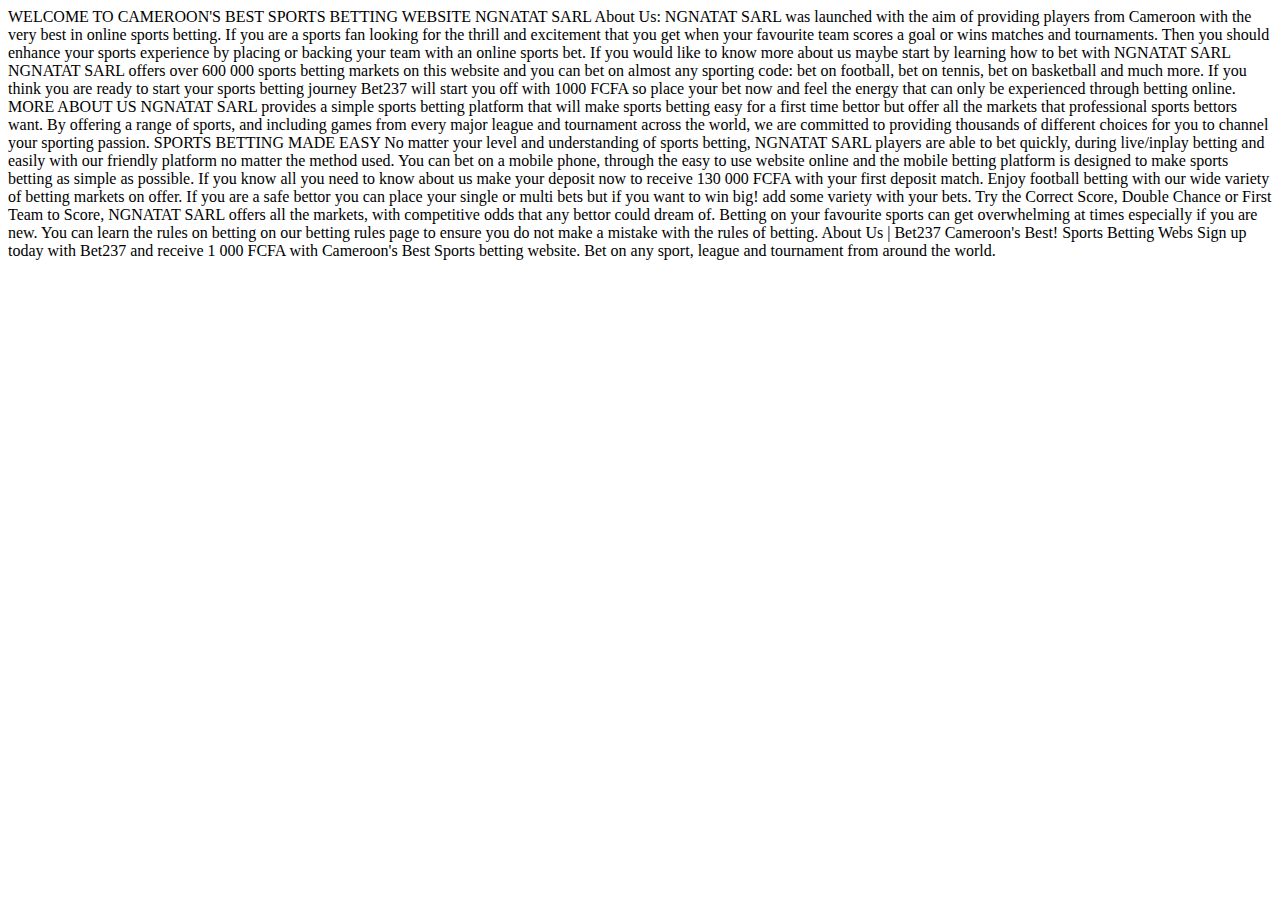
<file: FAQ/about.html>
<!DOCTYPE html>
<html lang="en">
<head>
    <meta charset="UTF-8">
    <meta http-equiv="X-UA-Compatible" content="IE=edge">
    <meta name="viewport" content="width=device-width, initial-scale=1.0">
    <title>Document</title>
</head>
<body>
    WELCOME TO CAMEROON'S BEST SPORTS BETTING WEBSITE NGNATAT SARL
About Us: NGNATAT SARL was launched with the aim of providing players from Cameroon with the very best in online sports betting.

If you are a sports fan looking for the thrill and excitement that you get when your favourite team scores a goal or wins matches and tournaments. Then you should enhance your sports experience by placing or backing your team with an online sports bet. If you would like to know more about us maybe start by learning how to bet with NGNATAT SARL

NGNATAT SARL offers over 600 000 sports betting markets on this website and you can bet on almost any sporting code: bet on football, bet on tennis, bet on basketball and much more. If you think you are ready to start your sports betting journey Bet237 will start you off with 1000 FCFA so place your bet now and feel the energy that can only be experienced through betting online.

 

MORE ABOUT US
NGNATAT SARL provides a simple sports betting platform that will make sports betting easy for a first time bettor but offer all the markets that professional sports bettors want. By offering a range of sports, and including games from every major league and tournament across the world, we are committed to providing thousands of different choices for you to channel your sporting passion.

 

SPORTS BETTING MADE EASY
No matter your level and understanding of sports betting, NGNATAT SARL players are able to bet quickly, during live/inplay betting and easily with our friendly platform no matter the method used. You can bet on a mobile phone, through the easy to use website online and the mobile betting platform is designed to make sports betting as simple as possible. If you know all you need to know about us make your deposit now to receive 130 000 FCFA with your first deposit match.

Enjoy football betting with our wide variety of betting markets on offer. If you are a safe bettor you can place your single or multi bets but if you want to win big! add some variety with your bets. Try the Correct Score, Double Chance or First Team to Score, NGNATAT SARL offers all the markets, with competitive odds that any bettor could dream of.

Betting on your favourite sports can get overwhelming at times especially if you are new. You can learn the rules on betting on our betting rules page to ensure you do not make a mistake with the rules of betting.
<!-- SEO CONTENT -->
About Us | Bet237 Cameroon's Best! Sports Betting Webs

Sign up today with Bet237 and receive 1 000 FCFA with Cameroon's Best Sports betting website. Bet on any sport, league and tournament from around the world.
</body>
</html>
</file>
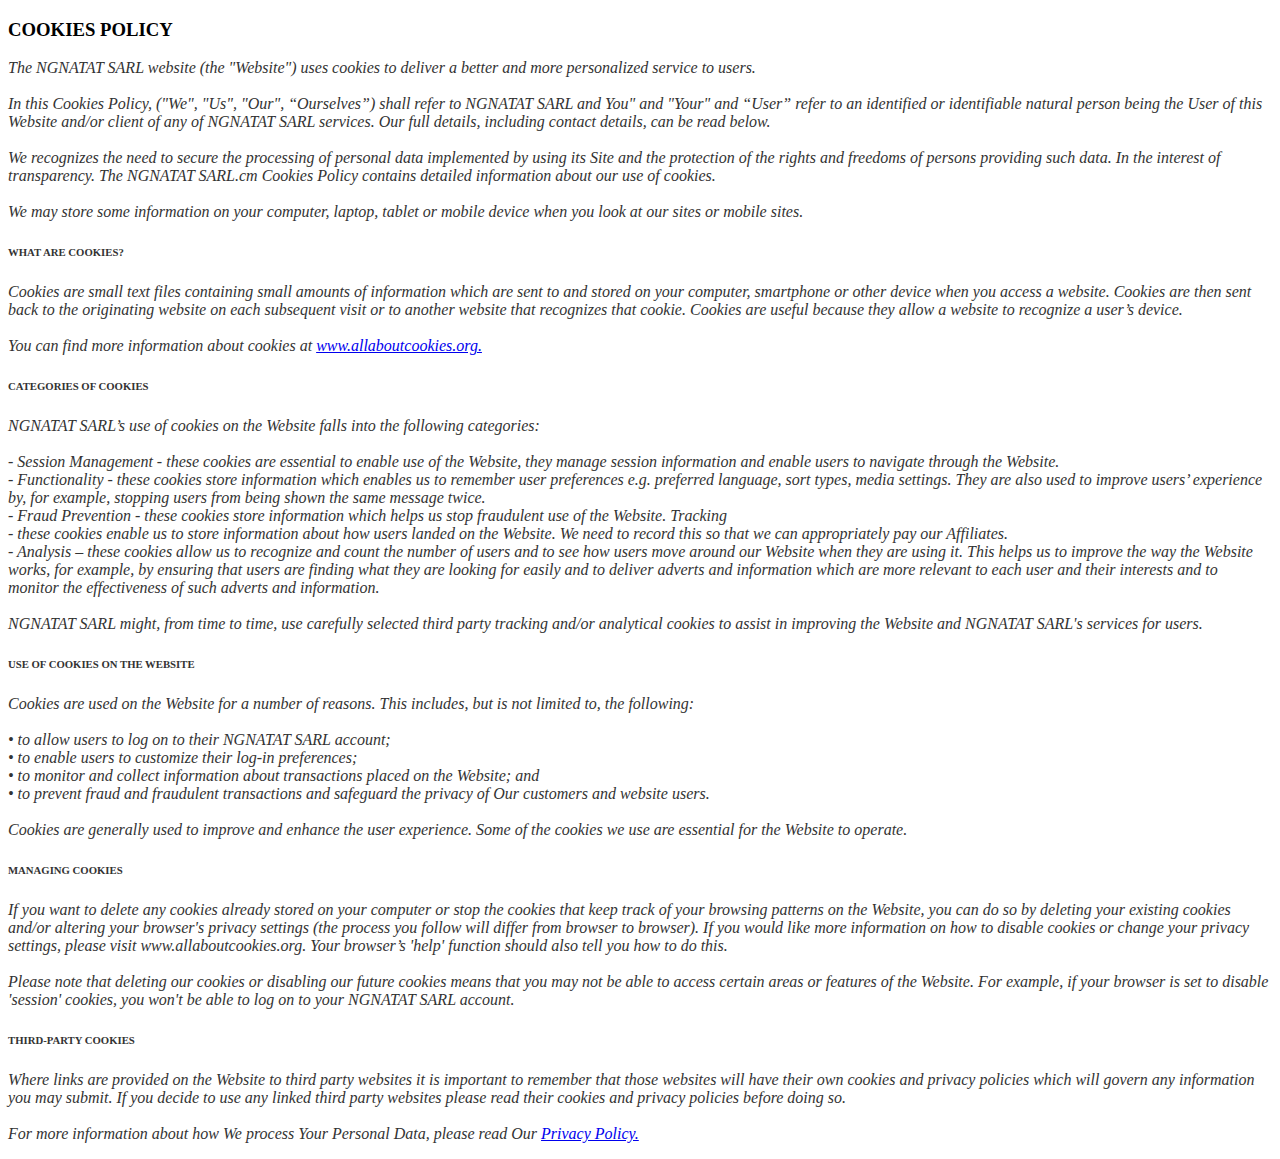
<file: FAQ/cookies.html>
<!DOCTYPE html>
<html lang="en">
<head>
    <meta charset="UTF-8">
    <meta http-equiv="X-UA-Compatible" content="IE=edge">
    <meta name="viewport" content="width=device-width, initial-scale=1.0">
    <title>Document</title>
</head>
<body>
    <div class="container">
        <div class="row">
            <div role="tabpanel">
                <div class="col-sm-9">
                    <div class="tab-content">
                        <h3>COOKIES POLICY</h3>
                        <div role="tabpanel" class="tab-pane active" id="general">
                    
                        <p style="color: #333333;">
                                <i>
                                    The NGNATAT SARL  website (the "Website") uses cookies to deliver a better and more personalized service to users.<br><br>
    In this Cookies Policy, ("We", "Us", "Our", “Ourselves”) shall refer to NGNATAT SARL and You" and "Your" and “User” refer to an identified or identifiable natural person being the User of this Website and/or client of any of NGNATAT SARL services. Our full details, including contact details, can be read below.<br><br>
                                    We recognizes the need to secure the processing of personal data implemented by using its Site and the protection of the rights and freedoms of persons providing such data. In the interest of transparency. The NGNATAT SARL.cm Cookies Policy contains detailed information about our use of cookies. <br><br>
                                    We may store some information on your computer, laptop, tablet or mobile device when you look at our sites or mobile sites. 
                                </i>
                            </p>
                            <h6><b style="color: #333333;">WHAT ARE COOKIES? </b></h6>
                            <p style="color: #333333;">
                                <i>
                                    Cookies are small text files containing small amounts of information which are sent to and stored on your computer, smartphone or other device when you access a website. Cookies are then sent back to the originating website on each subsequent visit or to another website that recognizes that cookie. Cookies are useful because they allow a website to recognize a user’s device.<br><br>
                                    You can find more information about cookies at <a href="www.allaboutcookies.org">www.allaboutcookies.org.</a>
                                </i>
                            </p>
                            <h6><b style="color: #333333;">CATEGORIES OF COOKIES</b></h6>
                            <p style="color: #333333;">
                                <i>
                                    NGNATAT SARL’s use of cookies on the Website falls into the following categories:<br><br>
                                    -	Session Management - these cookies are essential to enable use of the Website, they manage session information and enable users to navigate through the Website.<br>
    -	Functionality - these cookies store information which enables us to remember user preferences e.g. preferred language, sort types, media settings. They are also used to improve users’ experience by, for example, stopping users from being shown the same message twice.<br>
    -	Fraud Prevention - these cookies store information which helps us stop fraudulent use of the Website. Tracking<br> - these cookies enable us to store information about how users landed on the Website. We need to record this so that we can appropriately pay our Affiliates.<br>
    -	Analysis – these cookies allow us to recognize and count the number of users and to see how users move around our Website when they are using it. This helps us to improve the way the Website works, for example, by ensuring that users are finding what they are looking for easily and to deliver adverts and information which are more relevant to each user and their interests and to monitor the effectiveness of such adverts and information.<br><br>
                                    NGNATAT SARL might, from time to time, use carefully selected third party tracking and/or analytical cookies to assist in improving the Website and NGNATAT SARL's services for users.
    
                                </i>
                            </p>
                            <h6><b style="color: #333333;">USE OF COOKIES ON THE WEBSITE</b></h6>
                            <p style="color: #333333;">
                                <i>
                                Cookies are used on the Website for a number of reasons. This includes, but is not limited to, the following:<br><br>
                                        •	to allow users to log on to their NGNATAT SARL account;<br>
    •	to enable users to customize their log-in preferences;<br>
    •	to monitor and collect information about transactions placed on the Website; and<br>
    •	to prevent fraud and fraudulent transactions and safeguard the privacy of Our customers and website users.<br><br>
                                    Cookies are generally used to improve and enhance the user experience. Some of the cookies we use are essential for the Website to operate.
    
                                </i>
                            </p>
                            <h6><b style="color: #333333;">MANAGING COOKIES</b></h6>
                            <p style="color: #333333;"
                                 ><i>
                                If you want to delete any cookies already stored on your computer or stop the cookies that keep track of your browsing patterns on the Website, you can do so by deleting your existing cookies and/or altering your browser's privacy settings (the process you follow will differ from browser to browser). If you would like more information on how to disable cookies or change your privacy settings, please visit www.allaboutcookies.org. Your browser’s 'help' function should also tell you how to do this.<br><br>
                                Please note that deleting our cookies or disabling our future cookies means that you may not be able to access certain areas or features of the Website. For example, if your browser is set to disable 'session' cookies, you won't be able to log on to your NGNATAT SARL account.
                                </i>
                            </p>
                            <h6><b style="color: #333333;">THIRD-PARTY COOKIES</b></h6>
                            <p style="color: #333333;">
                                <i>
                                    Where links are provided on the Website to third party websites it is important to remember that those websites will have their own cookies and privacy policies which will govern any information you may submit. If you decide to use any linked third party websites please read their cookies and privacy policies before doing so.<br><br>
                                    For more information about how We process Your Personal Data, please read Our <a href="https://www.NGNATAT SARL.cm/privacy-policy-2/">Privacy Policy.</a>
                                </i>
                            </p>
                    </div>
                        <!--End List of answers-->
                </div>
            </div>
        </div>
    </div>
    </div>
</body>
</html>
</file>
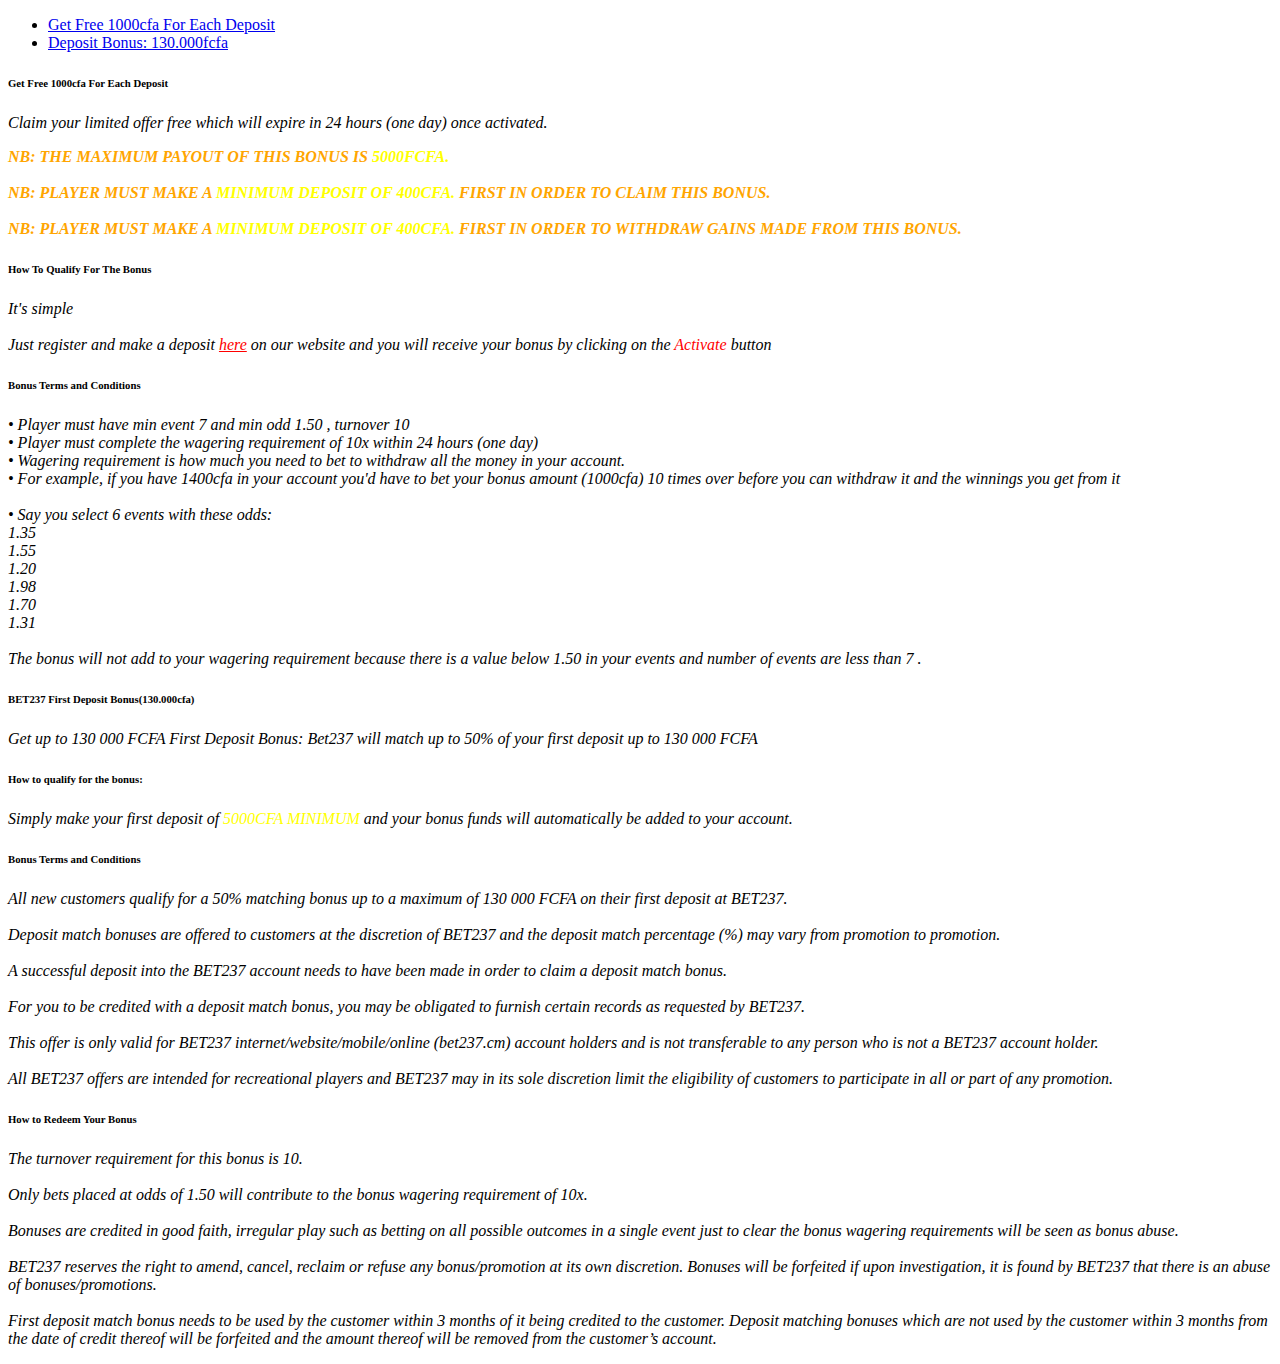
<file: FAQ/faq.html>
<!DOCTYPE html>
 <html lang="en">
 <head>
    <meta charset="UTF-8">
    <meta http-equiv="X-UA-Compatible" content="IE=edge">
    <meta name="viewport" content="width=device-width, initial-scale=1.0">
    <title>Document</title>
 </head>
 <body>
    <div class="container">
        <div class="row">
            <div role="tabpanel">
                <div class="col-sm-3">
                    <ul class="nav nav-pills brand-pills nav-stacked" role="tablist">
                        <!--List of question -->
                        <li role="presentation" class="brand-nav active"><a href="#daily5" aria-controls="daily5" role="tab" data-toggle="tab">Get Free 1000cfa For Each Deposit</a></li>
                        
                        <li role="presentation" class="brand-nav"><a href="#predict6" aria-controls="predict6" role="tab" data-toggle="tab">Deposit Bonus: 130.000fcfa</a></li>
                        <!--End List of question -->
                    </ul>
                </div>
            </div>
        </div>
    </div>
    <!-- section two -->
    <div class="container">
        <div class="row">
            <div role="tabpanel">
                <div class="col-sm-9">
                    <div class="tab-content">
                        <!--List of answers -->
                        <div role="tabpanel" class="tab-pane active" id="daily5" >
                            <h6><b> Get Free 1000cfa For Each Deposit</b></h6>
                            <p>
                                <i>
                                    Claim your limited offer free which will expire in 24 hours (one day) once activated. 
                                </i>
                            </p>
                            <p style="color: orange; text-transform: uppercase; font-weight: bolder">
                                <i>
                                    NB: The maximum payout of this bonus is <span style="color: yellow; ">5000fcfa.</span> <br><br>
                                        NB: Player must make a <span style="color: yellow; "> minimum deposit of 400cfa.</span>  first in order to claim this bonus. <br><br>
                                    NB: Player must make a <span style="color: yellow; "> minimum deposit of 400cfa.</span>  first in order to withdraw gains made from this bonus.
                                </i>
                            </p>
                            <h6><b>How To Qualify For The Bonus</b></h6>
                            <p>
                                <i>
                                    It's simple<br><br> Just register and make a deposit <a style="color: red" href="https://www.237bet.cm/register/">here</a> on our website and you will receive your bonus by clicking on the <span  style="color: red">Activate</span> button<br>
                                </i>
                            </p>
                            <h6><b>Bonus Terms and Conditions</b></h6>
                            <p>
                                <i>
                                    • Player must have min event 7 and min odd 1.50 , turnover 10<br>
                                    •	Player must complete the wagering requirement of 10x within 24 hours (one day) <br>
                                    • Wagering requirement is how much you need to bet to withdraw all the money in your account. <br>
                                    • For example, if you have 1400cfa in your account you'd have to bet your bonus amount (1000cfa) 10 times over before you can withdraw it and the winnings you get from it<br><br>
                                    • Say you select 6 events with these odds:<br>
    1.35<br>
    1.55<br>
    1.20<br>
    1.98<br>
    1.70<br>
    1.31<br><br>
                                    The bonus will not add to your wagering requirement because there is a value below 1.50 in your events and number of events are less than 7 .
                                </i>
                            </p>		 
                    </div>
                            <div role="tabpanel" class="tab-pane active" id="predict6">
                            <h6><b>BET237 First Deposit Bonus(130.000cfa)</b></h6>
                                <p>
                                <i>
                                Get up to 130 000 FCFA First Deposit Bonus: Bet237 will match up to 50% of your first deposit up to 130 000 FCFA
                                </i>
                            </p>
                                <h6><b>How to qualify for the bonus:</b></h6>
                                <p>
                                <i>
                                    Simply make your first deposit of <span style="color: yellow;">5000CFA MINIMUM</span> and your bonus funds will automatically be added to your account. 
                                </i>
                            </p>
                                <h6><b>Bonus Terms and Conditions</b></h6>
                                    <p>
                                <i>
                                All new customers qualify for a 50% matching bonus up to a maximum of 130 000 FCFA on their first deposit at BET237.<br><br>
    Deposit match bonuses are offered to customers at the discretion of BET237 and the deposit match percentage (%) may vary from promotion to promotion.<br><br>
    A successful deposit into the BET237 account needs to have been made in order to claim a deposit match bonus.<br><br>
    For you to be credited with a deposit match bonus, you may be obligated to furnish certain records as requested by BET237.<br><br>
    This offer is only valid for BET237 internet/website/mobile/online (bet237.cm) account holders and is not transferable to any person who is not a BET237 account holder.<br><br>
    All BET237 offers are intended for recreational players and BET237 may in its sole discretion limit the eligibility of customers to participate in all or part of any promotion. 
                                </i>
                            </p>
                                <h6><b>How to Redeem Your Bonus</b></h6>
                                <p>
                                <i>
                                The turnover requirement for this bonus is 10.<br><br>
    Only bets placed at odds of 1.50 will contribute to the bonus wagering requirement of 10x.<br><br>
    Bonuses are credited in good faith, irregular play such as betting on all possible outcomes in a single event just to clear the bonus wagering requirements will be seen as bonus abuse.<br><br>
    BET237 reserves the right to amend, cancel, reclaim or refuse any bonus/promotion at its own discretion. Bonuses will be forfeited if upon investigation, it is found by BET237 that there is an abuse of bonuses/promotions.<br><br>
    First deposit match bonus needs to be used by the customer within 3 months of it being credited to the customer. Deposit matching bonuses which are not used by the customer within 3 months from the date of credit thereof will be forfeited and the amount thereof will be removed from the customer’s account.
    
                                </i>
                            </p>
                    </div>
                        <!--End List of answers-->
                </div>
            </div>
        </div>
    </div>
    </div>
 </body>
 </html>
</file>
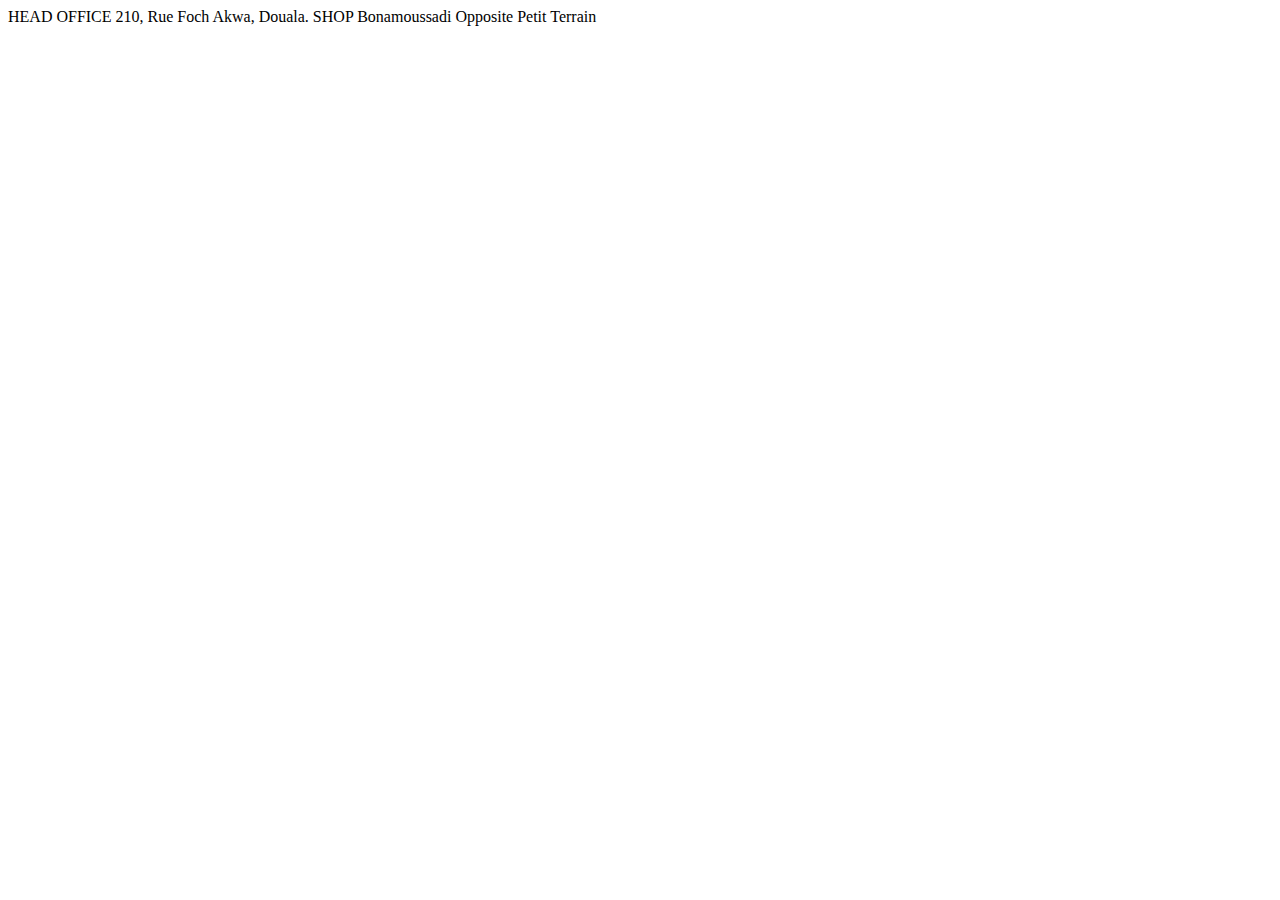
<file: FAQ/findus.html>
<!DOCTYPE html>
<html lang="en">
<head>
    <meta charset="UTF-8">
    <meta http-equiv="X-UA-Compatible" content="IE=edge">
    <meta name="viewport" content="width=device-width, initial-scale=1.0">
    <title>Document</title>
</head>
<body>
    HEAD OFFICE
    210, Rue Foch Akwa, Douala.

    SHOP
    Bonamoussadi Opposite Petit Terrain
</body>
</html>
</file>
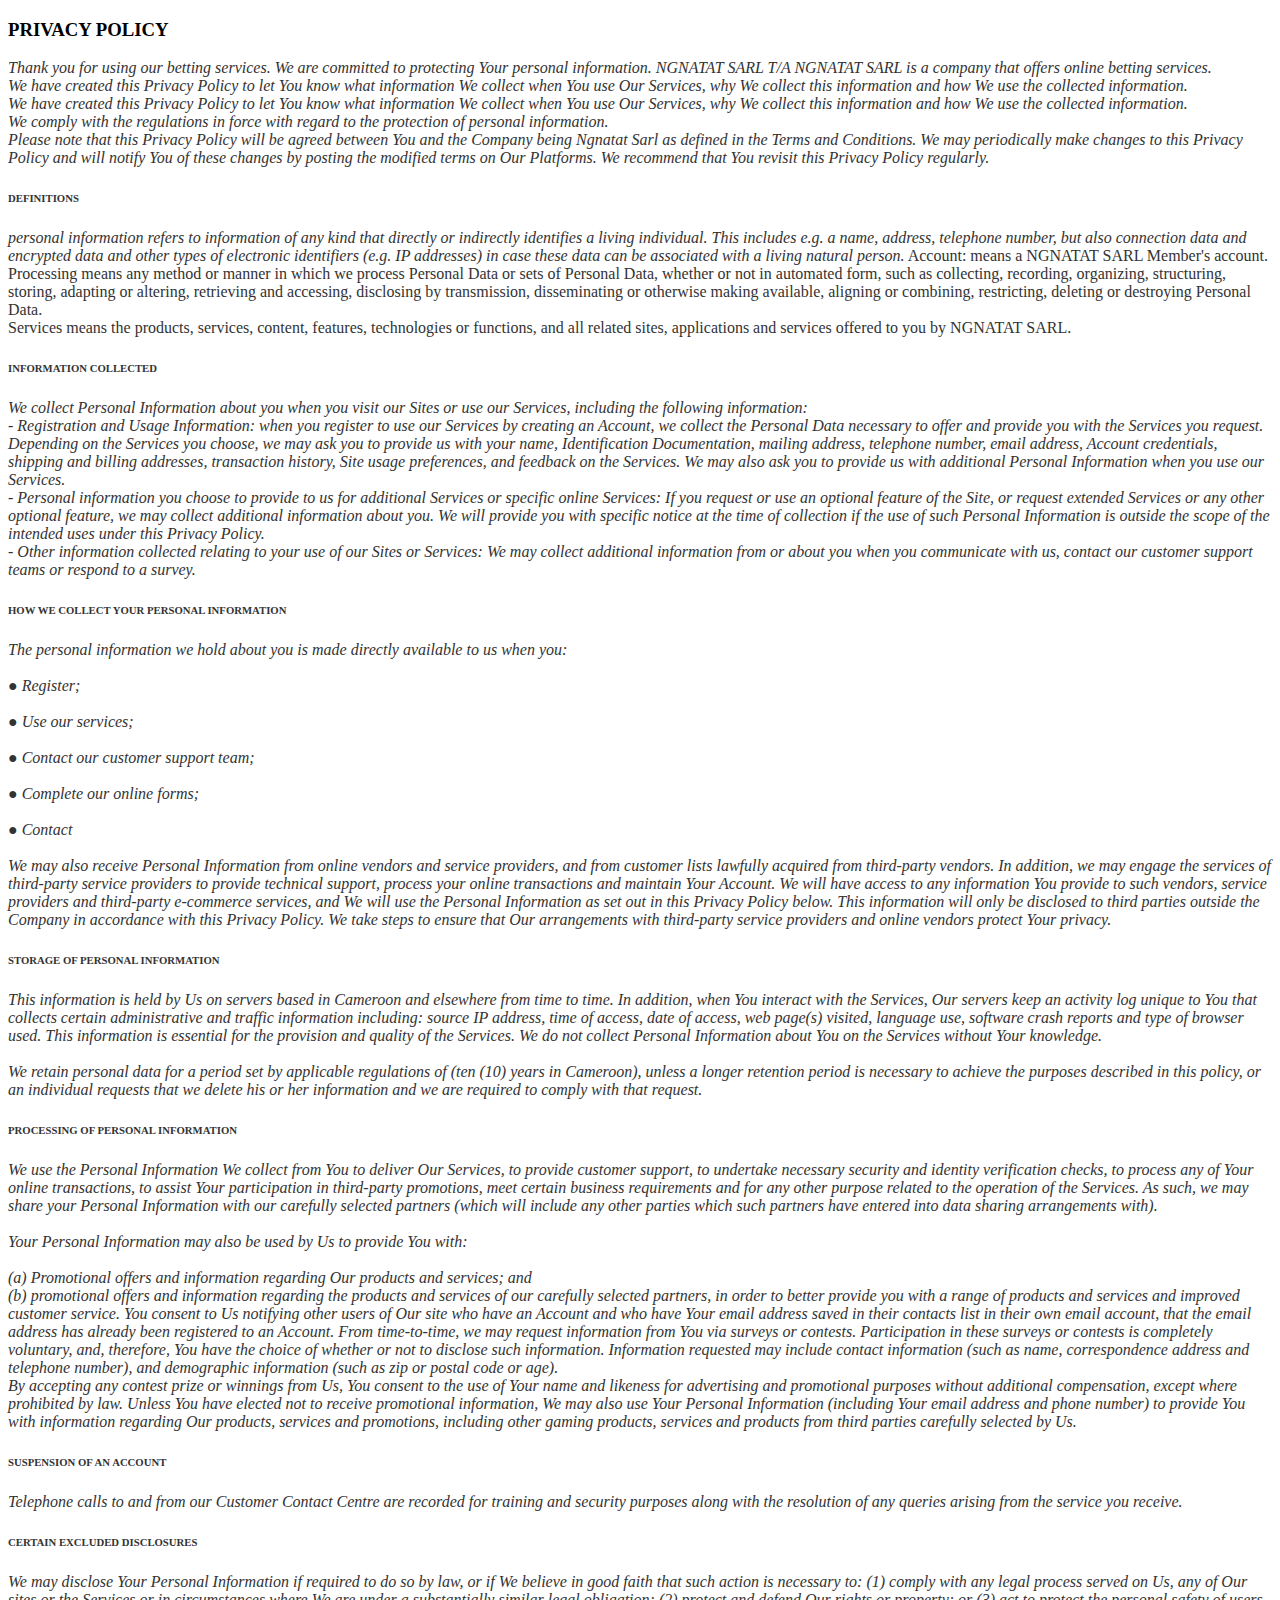
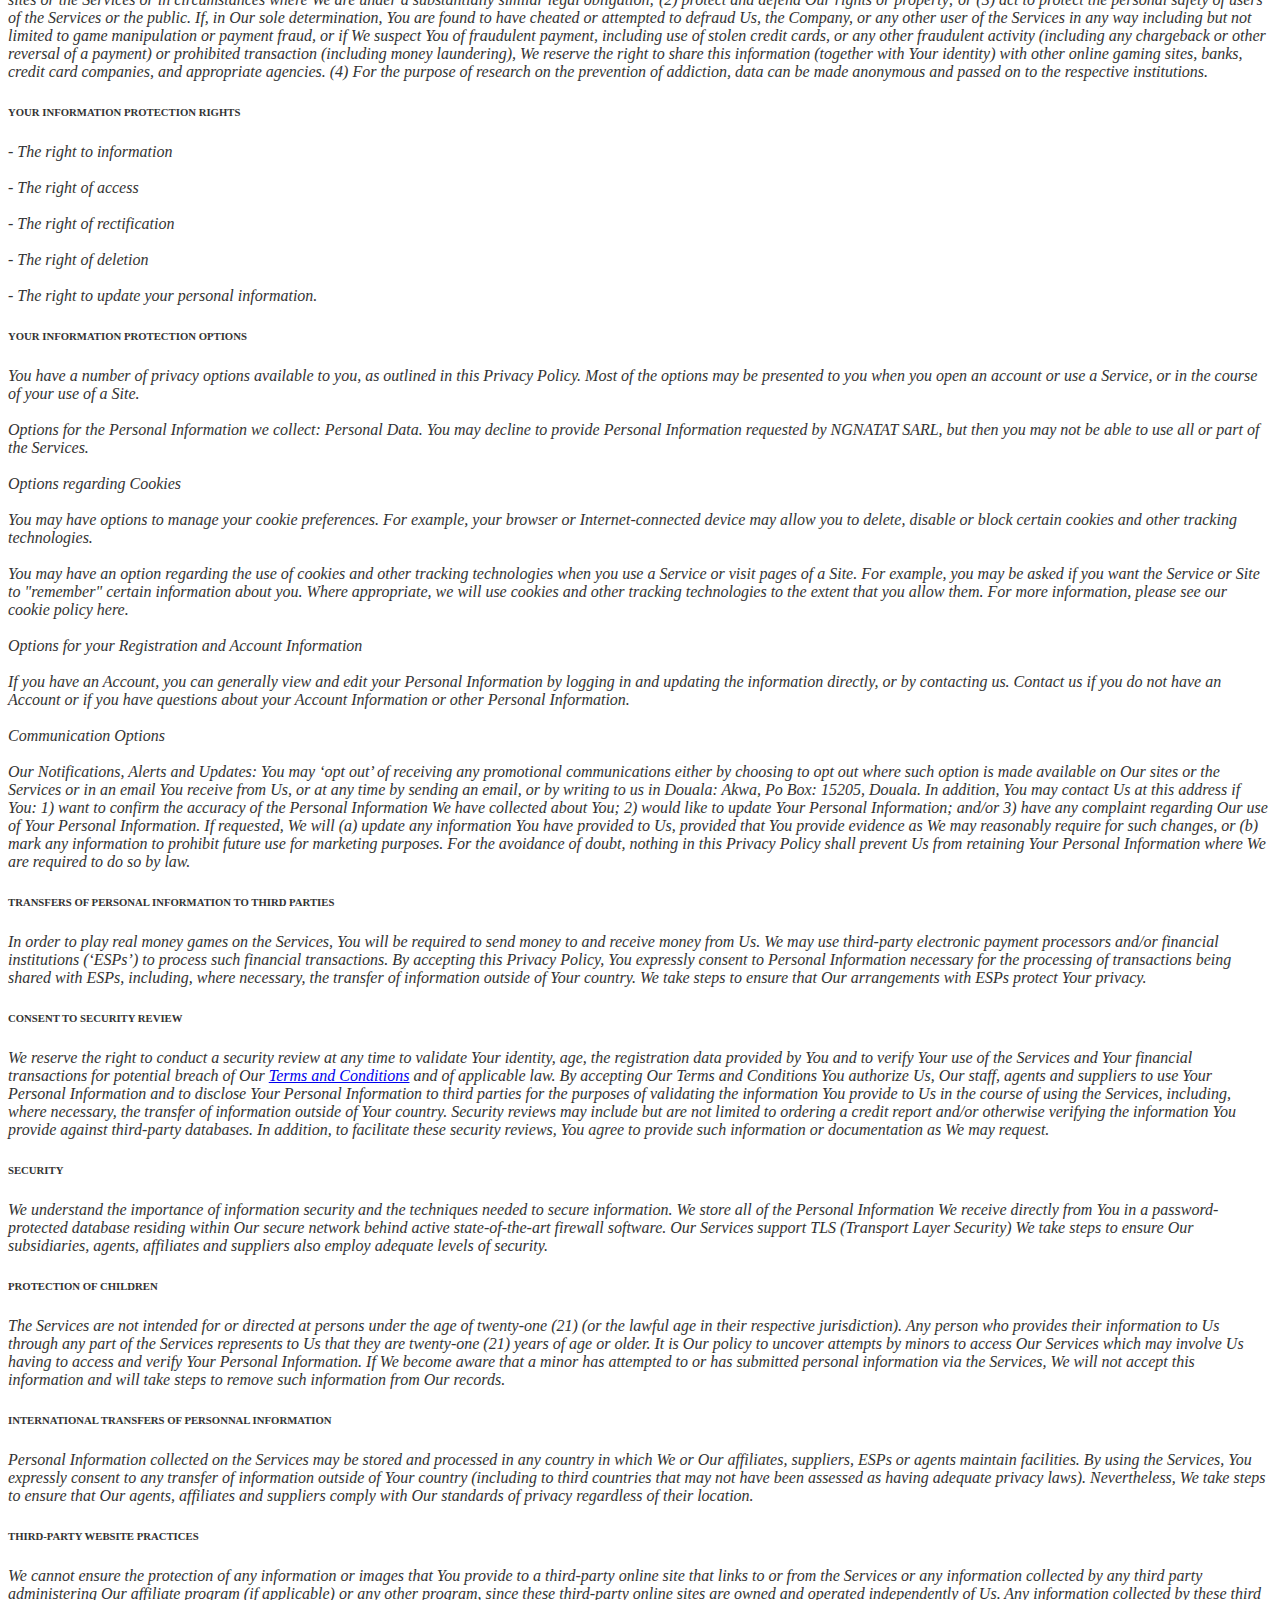
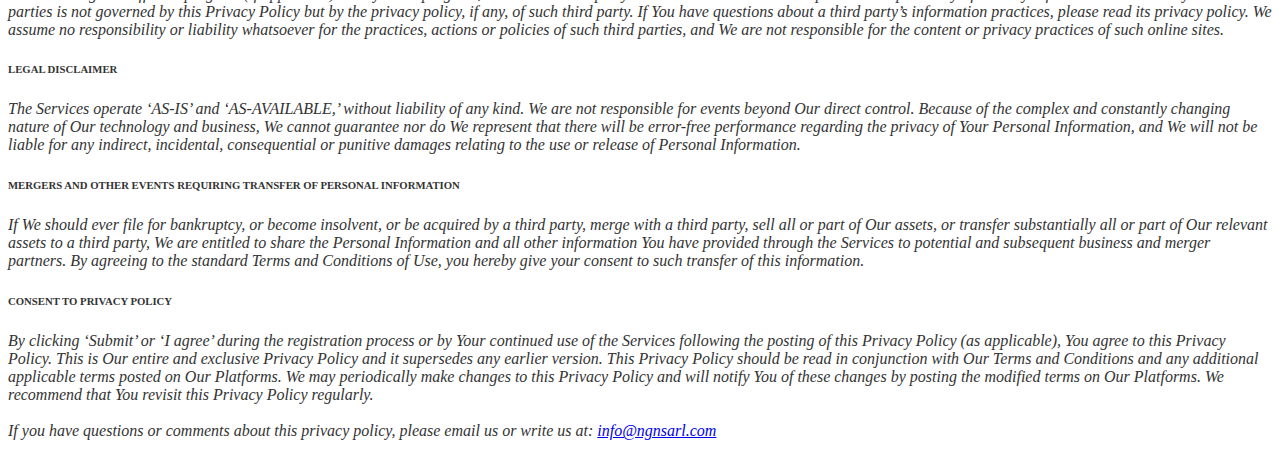
<file: FAQ/privacy-policy.html>
<!DOCTYPE html>
<html lang="en">
<head>
    <meta charset="UTF-8">
    <meta http-equiv="X-UA-Compatible" content="IE=edge">
    <meta name="viewport" content="width=device-width, initial-scale=1.0">
    <title>Document</title>
</head>
<body>
    <div class="container">
        <div class="row">
            <div role="tabpanel">
                <div class="col-sm-9">
                    <div class="tab-content">
                        <h3>PRIVACY POLICY</h3>
                        <div role="tabpanel" class="tab-pane active" id="general">
                            <p style="color: #333333;">
                                <i>
                                    Thank you for using our betting services. We are committed to protecting Your personal information. NGNATAT SARL T/A NGNATAT SARL is a company that offers online betting services.<br>
                                    We have created this Privacy Policy to let You know what information We collect when You use Our Services, why We collect this information and how We use the collected information.<br>
                                    We have created this Privacy Policy to let You know what information We collect when You use Our Services, why We collect this information and how We use the collected information.<br>
                                    We comply with the regulations in force with regard to the protection of personal information.<br>
                                    Please note that this Privacy Policy will be agreed between You and the Company being Ngnatat Sarl as defined in the Terms and Conditions. We may periodically make changes to this Privacy Policy and will notify You of these changes by posting the modified terms on Our Platforms. We recommend that You revisit this Privacy Policy regularly.
                                </i>
                            </p>
                            <h6><b style="color: #333333;">DEFINITIONS </b></h6>
                            <p style="color: #333333;">
                                <i>
                                    personal information refers to information of any kind that directly or indirectly identifies a living individual. This includes e.g. a name, address, telephone number, but also connection data and encrypted data and other types of electronic identifiers (e.g. IP addresses) in case these data can be associated with a living natural person.</i>
                                Account: means a NGNATAT SARL Member's account.<br>
                                Processing means any method or manner in which we process Personal Data or sets of Personal Data, whether or not in automated form, such as collecting, recording, organizing, structuring, storing, adapting or altering, retrieving and accessing, disclosing by transmission, disseminating or otherwise making available, aligning or combining, restricting, deleting or destroying Personal Data.<br>
                                Services means the products, services, content, features, technologies or functions, and all related sites, applications and services offered to you by NGNATAT SARL.
                            </p>
                            <h6><b style="color: #333333;">INFORMATION COLLECTED</b></h6>
                            <p style="color: #333333;">
                                <i>
                                    We collect Personal Information about you when you visit our Sites or use our Services, including the following information:<br>
                                    - Registration and Usage Information: when you register to use our Services by creating an Account, we collect the Personal Data necessary to offer and provide you with the Services you request. Depending on the Services you choose, we may ask you to provide us with your name, Identification Documentation, mailing address, telephone number, email address, Account credentials, shipping and billing addresses, transaction history, Site usage preferences, and feedback on the Services. We may also ask you to provide us with additional Personal Information when you use our Services.<br>
                                    - Personal information you choose to provide to us for additional Services or specific online Services: If you request or use an optional feature of the Site, or request extended Services or any other optional feature, we may collect additional information about you. We will provide you with specific notice at the time of collection if the use of such Personal Information is outside the scope of the intended uses under this Privacy Policy.<br>
                                    - Other information collected relating to your use of our Sites or Services: We may collect additional information from or about you when you communicate with us, contact our customer support teams or respond to a survey.
                                </i>
                            </p>
                            <h6><b style="color: #333333;">HOW WE COLLECT YOUR PERSONAL INFORMATION</b></h6>
                            <p style="color: #333333;">
                                <i>
                                The personal information we hold about you is made directly available to us when you:<br><br>
                                    ● Register;<br><br>
                                    ● Use our services;<br><br>
                                    ● Contact our customer support team;<br><br>
                                    ● Complete our online forms;<br><br>
                                    ● Contact<br><br>
                                    We may also receive Personal Information from online vendors and service providers, and from customer lists lawfully acquired from third-party vendors. In addition, we may engage the services of third-party service providers to provide technical support, process your online transactions and maintain Your Account. We will have access to any information You provide to such vendors, service providers and third-party e-commerce services, and We will use the Personal Information as set out in this Privacy Policy below. This information will only be disclosed to third parties outside the Company in accordance with this Privacy Policy. We take steps to ensure that Our arrangements with third-party service providers and online vendors protect Your privacy.
                                </i>
                            </p>
                            <h6><b style="color: #333333;">STORAGE OF PERSONAL INFORMATION</b></h6>
                            <p style="color: #333333;"
                                 ><i>
                                This information is held by Us on servers based in Cameroon and elsewhere from time to time. In addition, when You interact with the Services, Our servers keep an activity log unique to You that collects certain administrative and traffic information including: source IP address, time of access, date of access, web page(s) visited, language use, software crash reports and type of browser used. This information is essential for the provision and quality of the Services. We do not collect Personal Information about You on the Services without Your knowledge.<br><br>
                                We retain personal data for a period set by applicable regulations of (ten (10) years in Cameroon), unless a longer retention period is necessary to achieve the purposes described in this policy, or an individual requests that we delete his or her information and we are required to comply with that request.
                                </i>
                            </p>
                            <h6><b style="color: #333333;">PROCESSING OF PERSONAL INFORMATION</b></h6>
                            <p style="color: #333333;">
                                <i>
                                    We use the Personal Information We collect from You to deliver Our Services, to provide customer support, to undertake necessary security and identity verification checks, to process any of Your online transactions, to assist Your participation in third-party promotions, meet certain business requirements and for any other purpose related to the operation of the Services. As such, we may share your Personal Information with our carefully selected partners (which will include any other parties which such partners have entered into data sharing arrangements with).<br><br>
                                    Your Personal Information may also be used by Us to provide You with:<br><br>
                                    (a) Promotional offers and information regarding Our products and services; and <br>
                                    (b) promotional offers and information regarding the products and services of our carefully selected partners, in order to better provide you with a range of products and services and improved customer service. You consent to Us notifying other users of Our site who have an Account and who have Your email address saved in their contacts list in their own email account, that the email address has already been registered to an Account. From time-to-time, we may request information from You via surveys or contests. Participation in these surveys or contests is completely voluntary, and, therefore, You have the choice of whether or not to disclose such information. Information requested may include contact information (such as name, correspondence address and telephone number), and demographic information (such as zip or postal code or age). <br>
                                    By accepting any contest prize or winnings from Us, You consent to the use of Your name and likeness for advertising and promotional purposes without additional compensation, except where prohibited by law. Unless You have elected not to receive promotional information, We may also use Your Personal Information (including Your email address and phone number) to provide You with information regarding Our products, services and promotions, including other gaming products, services and products from third parties carefully selected by Us.
                                </i>
                            </p>
                            <h6><b style="color: #333333;">SUSPENSION OF AN ACCOUNT</b></h6>
                            <p style="color: #333333;">
                                <i>
                                    Telephone calls to and from our Customer Contact Centre are recorded for training and security purposes along with the resolution of any queries arising from the service you receive.
                                </i>
                            </p>
                            <h6><b style="color: #333333;">CERTAIN EXCLUDED DISCLOSURES</b></h6>
                            <p style="color: #333333;">
                                <i>
                                    We may disclose Your Personal Information if required to do so by law, or if We believe in good faith that such action is necessary to: (1) comply with any legal process served on Us, any of Our sites or the Services or in circumstances where We are under a substantially similar legal obligation; (2) protect and defend Our rights or property; or (3) act to protect the personal safety of users of the Services or the public. If, in Our sole determination, You are found to have cheated or attempted to defraud Us, the Company, or any other user of the Services in any way including but not limited to game manipulation or payment fraud, or if We suspect You of fraudulent payment, including use of stolen credit cards, or any other fraudulent activity (including any chargeback or other reversal of a payment) or prohibited transaction (including money laundering), We reserve the right to share this information (together with Your identity) with other online gaming sites, banks, credit card companies, and appropriate agencies. (4) For the purpose of research on the prevention of addiction, data can be made anonymous and passed on to the respective institutions.
                                </i>
                            </p>
                            <h6><b style="color: #333333;">YOUR INFORMATION PROTECTION RIGHTS </b></h6>
                            <p style="color: #333333;">
                                <i>
    
    - The right to information<br><br>
    - The right of access<br><br>
    - The right of rectification <br><br>
    - The right of deletion<br><br>
    - The right to update your personal information.
    
                                </i>
                            </p>
                                <h6><b style="color: #333333;">YOUR INFORMATION PROTECTION OPTIONS </b></h6>
                            <p style="color: #333333;">
                                <i>
                                    You have a number of privacy options available to you, as outlined in this Privacy Policy. Most of the options may be presented to you when you open an account or use a Service, or in the course of your use of a Site.<br><br>
                                    Options for the Personal Information we collect: Personal Data. You may decline to provide Personal Information requested by NGNATAT SARL, but then you may not be able to use all or part of the Services. <br><br>
                                    Options regarding Cookies<br><br>
                                    You may have options to manage your cookie preferences. For example, your browser or Internet-connected device may allow you to delete, disable or block certain cookies and other tracking technologies.<br><br>
                                    You may have an option regarding the use of cookies and other tracking technologies when you use a Service or visit pages of a Site. For example, you may be asked if you want the Service or Site to "remember" certain information about you. Where appropriate, we will use cookies and other tracking technologies to the extent that you allow them. For more information, please see our cookie policy here.<br><br>
                                    Options for your Registration and Account Information<br><br>
                                    If you have an Account, you can generally view and edit your Personal Information by logging in and updating the information directly, or by contacting us. Contact us if you do not have an Account or if you have questions about your Account Information or other Personal Information.<br><br>
                                    Communication Options<br><br>
                                    Our Notifications, Alerts and Updates: You may ‘opt out’ of receiving any promotional communications either by choosing to opt out where such option is made available on Our sites or the Services or in an email You receive from Us, or at any time by sending an email, or by writing to us in Douala: Akwa, Po Box: 15205, Douala. In addition, You may contact Us at this address if You: 1) want to confirm the accuracy of the Personal Information We have collected about You; 2) would like to update Your Personal Information; and/or 3) have any complaint regarding Our use of Your Personal Information. If requested, We will (a) update any information You have provided to Us, provided that You provide evidence as We may reasonably require for such changes, or (b) mark any information to prohibit future use for marketing purposes. For the avoidance of doubt, nothing in this Privacy Policy shall prevent Us from retaining Your Personal Information where We are required to do so by law.
                                </i>
                            </p>
                                <h6><b style="color: #333333;">TRANSFERS OF PERSONAL INFORMATION TO THIRD PARTIES</b></h6>
                            <p style="color: #333333;">
                                <i>
                                    In order to play real money games on the Services, You will be required to send money to and receive money from Us. We may use third-party electronic payment processors and/or financial institutions (‘ESPs’) to process such financial transactions. By accepting this Privacy Policy, You expressly consent to Personal Information necessary for the processing of transactions being shared with ESPs, including, where necessary, the transfer of information outside of Your country. We take steps to ensure that Our arrangements with ESPs protect Your privacy.
                                    
                                </i>
                            </p>
                            <h6><b style="color: #333333;">CONSENT TO SECURITY REVIEW</b></h6>
                            <p style="color: #333333;">
                                <i>
                                    We reserve the right to conduct a security review at any time to validate Your identity, age, the registration data provided by You and to verify Your use of the Services and Your financial transactions for potential breach of Our <a href="#">Terms and Conditions</a> and of applicable law. By accepting Our Terms and Conditions You authorize Us, Our staff, agents and suppliers to use Your Personal Information and to disclose Your Personal Information to third parties for the purposes of validating the information You provide to Us in the course of using the Services, including, where necessary, the transfer of information outside of Your country. Security reviews may include but are not limited to ordering a credit report and/or otherwise verifying the information You provide against third-party databases. In addition, to facilitate these security reviews, You agree to provide such information or documentation as We may request.
                                </i>
                            </p>
                            <h6><b style="color: #333333;">SECURITY</b></h6>
                            <p style="color: #333333;">
                                <i>
                                    We understand the importance of information security and the techniques needed to secure information. We store all of the Personal Information We receive directly from You in a password-protected database residing within Our secure network behind active state-of-the-art firewall software. Our Services support TLS (Transport Layer Security) We take steps to ensure Our subsidiaries, agents, affiliates and suppliers also employ adequate levels of security.
                                    
                                </i>
                            </p>
                            <h6><b style="color: #333333;">PROTECTION OF CHILDREN</b></h6>
                            <p style="color: #333333;">
                                <i>
                                The Services are not intended for or directed at persons under the age of twenty-one (21) (or the lawful age in their respective jurisdiction). Any person who provides their information to Us through any part of the Services represents to Us that they are twenty-one (21) years of age or older. It is Our policy to uncover attempts by minors to access Our Services which may involve Us having to access and verify Your Personal Information. If We become aware that a minor has attempted to or has submitted personal information via the Services, We will not accept this information and will take steps to remove such information from Our records. 
                                </i>
                            </p>
                            <h6><b style="color: #333333;">INTERNATIONAL TRANSFERS OF PERSONNAL INFORMATION</b></h6>
                            <p style="color: #333333;">
                                <i>
                                Personal Information collected on the Services may be stored and processed in any country in which We or Our affiliates, suppliers, ESPs or agents maintain facilities. By using the Services, You expressly consent to any transfer of information outside of Your country (including to third countries that may not have been assessed as having adequate privacy laws). Nevertheless, We take steps to ensure that Our agents, affiliates and suppliers comply with Our standards of privacy regardless of their location.
                                </i>
                            </p>
                            <h6><b style="color: #333333;">THIRD-PARTY WEBSITE PRACTICES</b></h6>
                            <p style="color: #333333;">
                                <i>
                                We cannot ensure the protection of any information or images that You provide to a third-party online site that links to or from the Services or any information collected by any third party administering Our affiliate program (if applicable) or any other program, since these third-party online sites are owned and operated independently of Us. Any information collected by these third parties is not governed by this Privacy Policy but by the privacy policy, if any, of such third party. If You have questions about a third party’s information practices, please read its privacy policy. We assume no responsibility or liability whatsoever for the practices, actions or policies of such third parties, and We are not responsible for the content or privacy practices of such online sites.
                                </i>
                            </p>
                            <h6><b style="color: #333333;">LEGAL DISCLAIMER</b></h6>
                            <p style="color: #333333;">
                                <i>
                                    The Services operate ‘AS-IS’ and ‘AS-AVAILABLE,’ without liability of any kind. We are not responsible for events beyond Our direct control. Because of the complex and constantly changing nature of Our technology and business, We cannot guarantee nor do We represent that there will be error-free performance regarding the privacy of Your Personal Information, and We will not be liable for any indirect, incidental, consequential or punitive damages relating to the use or release of Personal Information.</i>
                            </p>
                            <h6><b style="color: #333333;">MERGERS AND OTHER EVENTS REQUIRING TRANSFER  OF PERSONAL INFORMATION</b></h6>
                            <p style="color: #333333;">
                                <i>
                                If We should ever file for bankruptcy, or become insolvent, or be acquired by a third party, merge with a third party, sell all or part of Our assets, or transfer substantially all or part of Our relevant assets to a third party, We are entitled to share the Personal Information and all other information You have provided through the Services to potential and subsequent business and merger partners. By agreeing to the standard Terms and Conditions of Use, you hereby give your consent to such transfer of this information.
                                </i>
                            </p>
                            <h6><b style="color: #333333;">CONSENT TO PRIVACY POLICY</b></h6>
                            <p style="color: #333333;">
                                <i>
                                By clicking ‘Submit’ or ‘I agree’ during the registration process or by Your continued use of the Services following the posting of this Privacy Policy (as applicable), You agree to this Privacy Policy. This is Our entire and exclusive Privacy Policy and it supersedes any earlier version. This Privacy Policy should be read in conjunction with Our Terms and Conditions and any additional applicable terms posted on Our Platforms. We may periodically make changes to this Privacy Policy and will notify You of these changes by posting the modified terms on Our Platforms. We recommend that You revisit this Privacy Policy regularly.<br><br>
                                    If you have questions or comments about this privacy policy, please email us or write us at: <a href="mailto: info@ngnsarl.com" target="blank">info@ngnsarl.com</a>
                                </i>
                            </p>
                    </div>
                        <!--End List of answers-->
                </div>
            </div>
        </div>
    </div>
    </div>
</body>
</html>
</file>
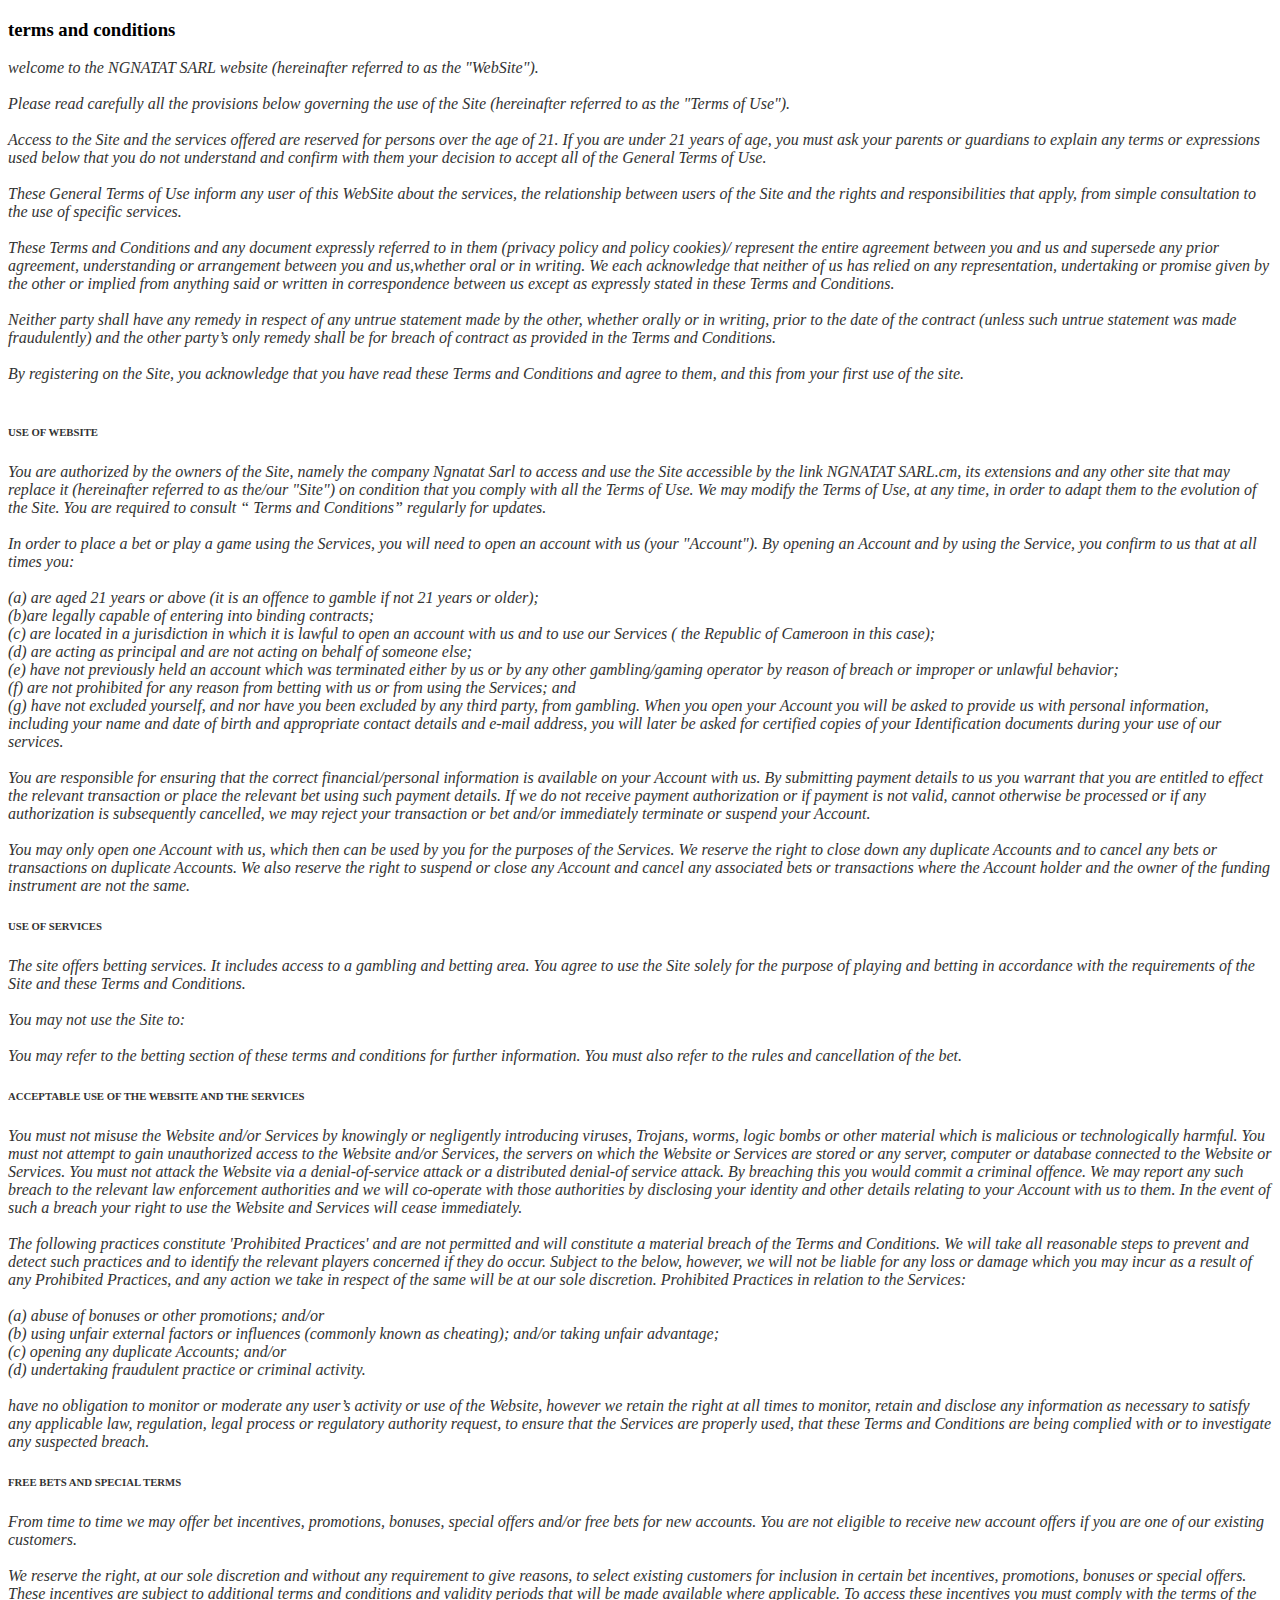
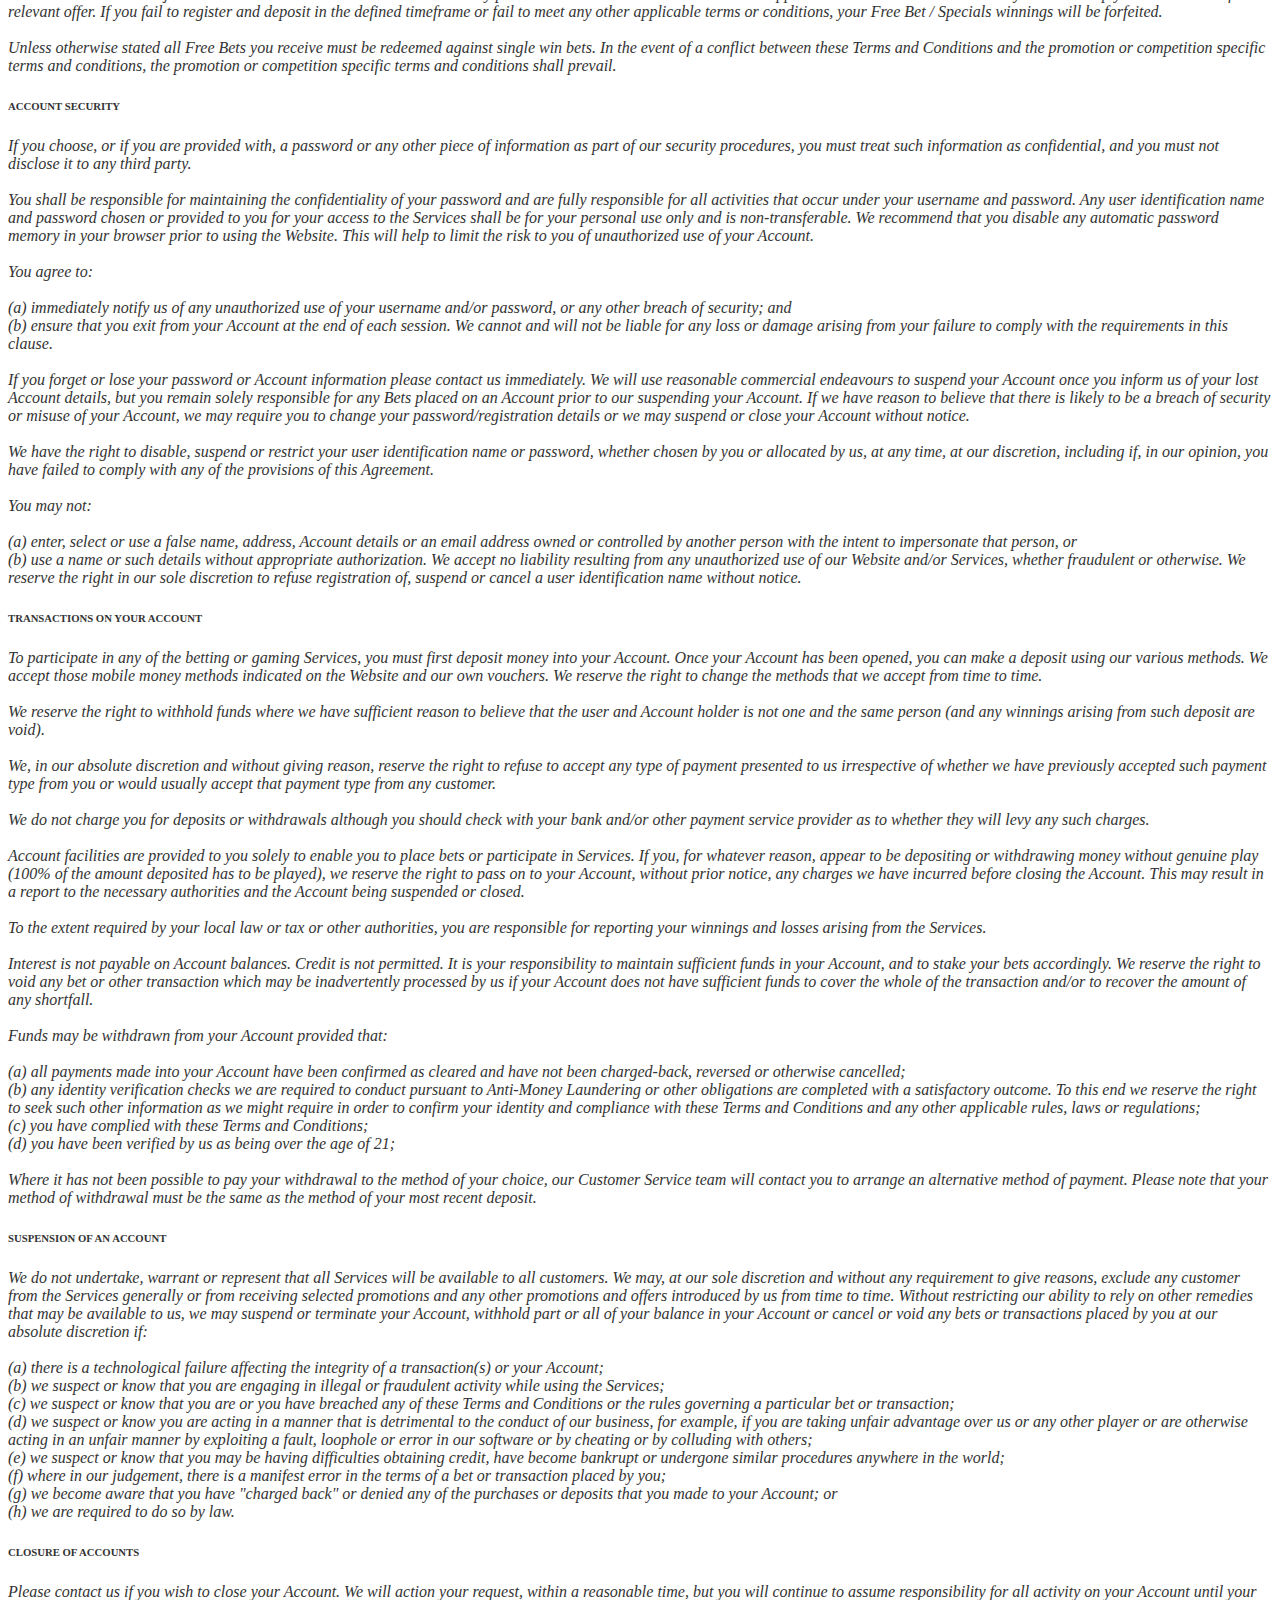
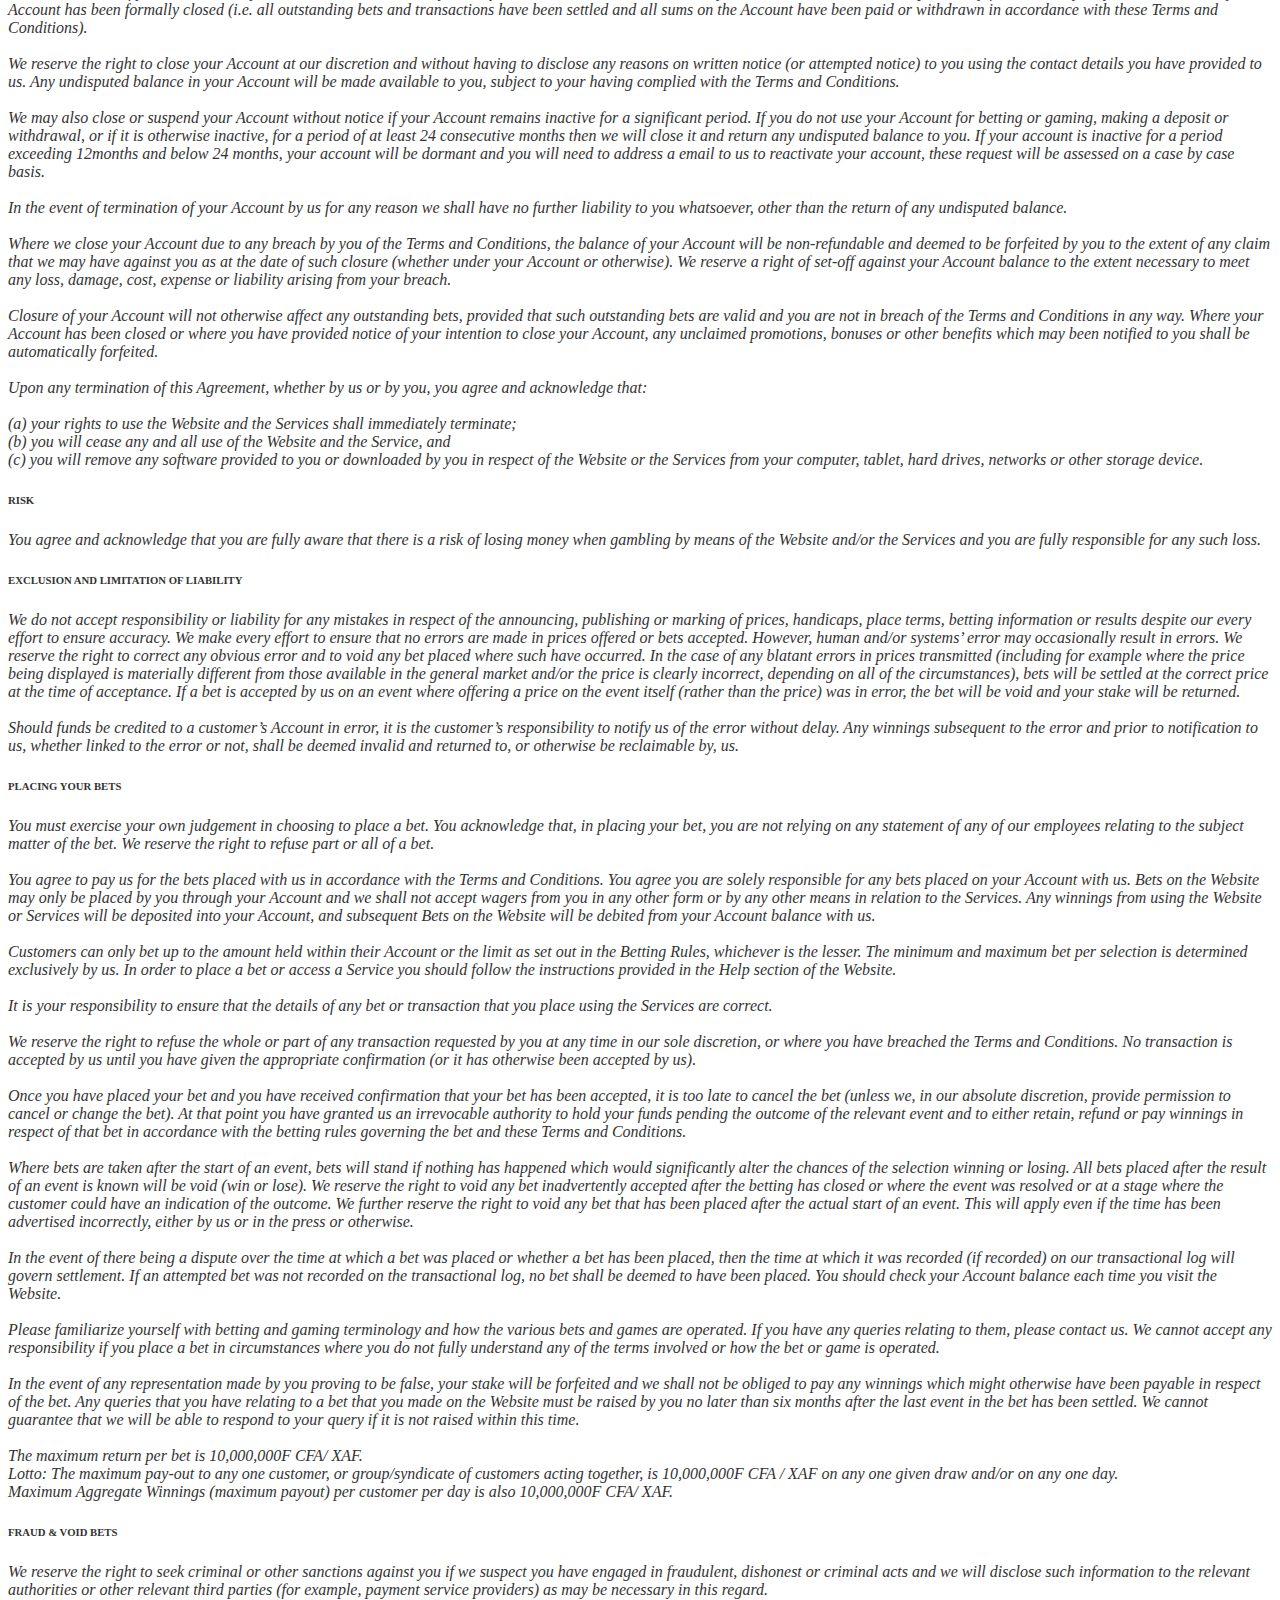
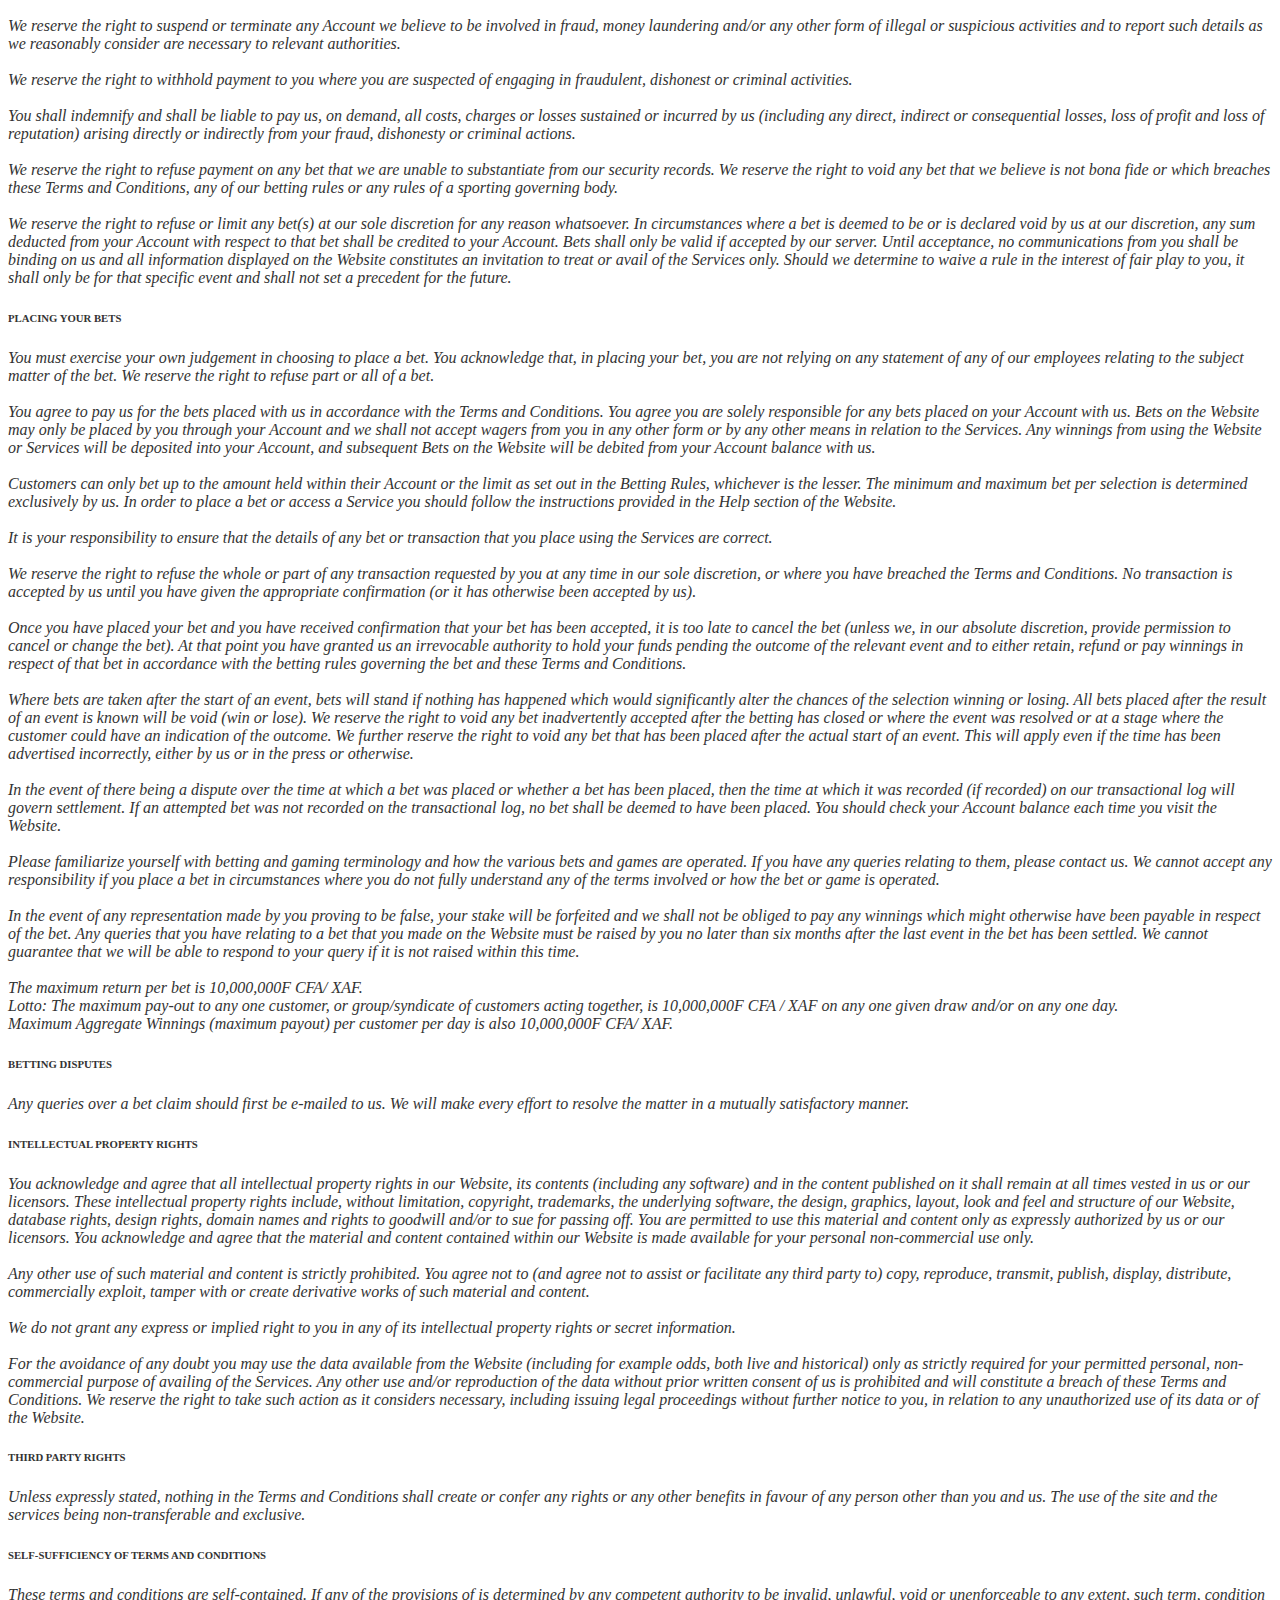
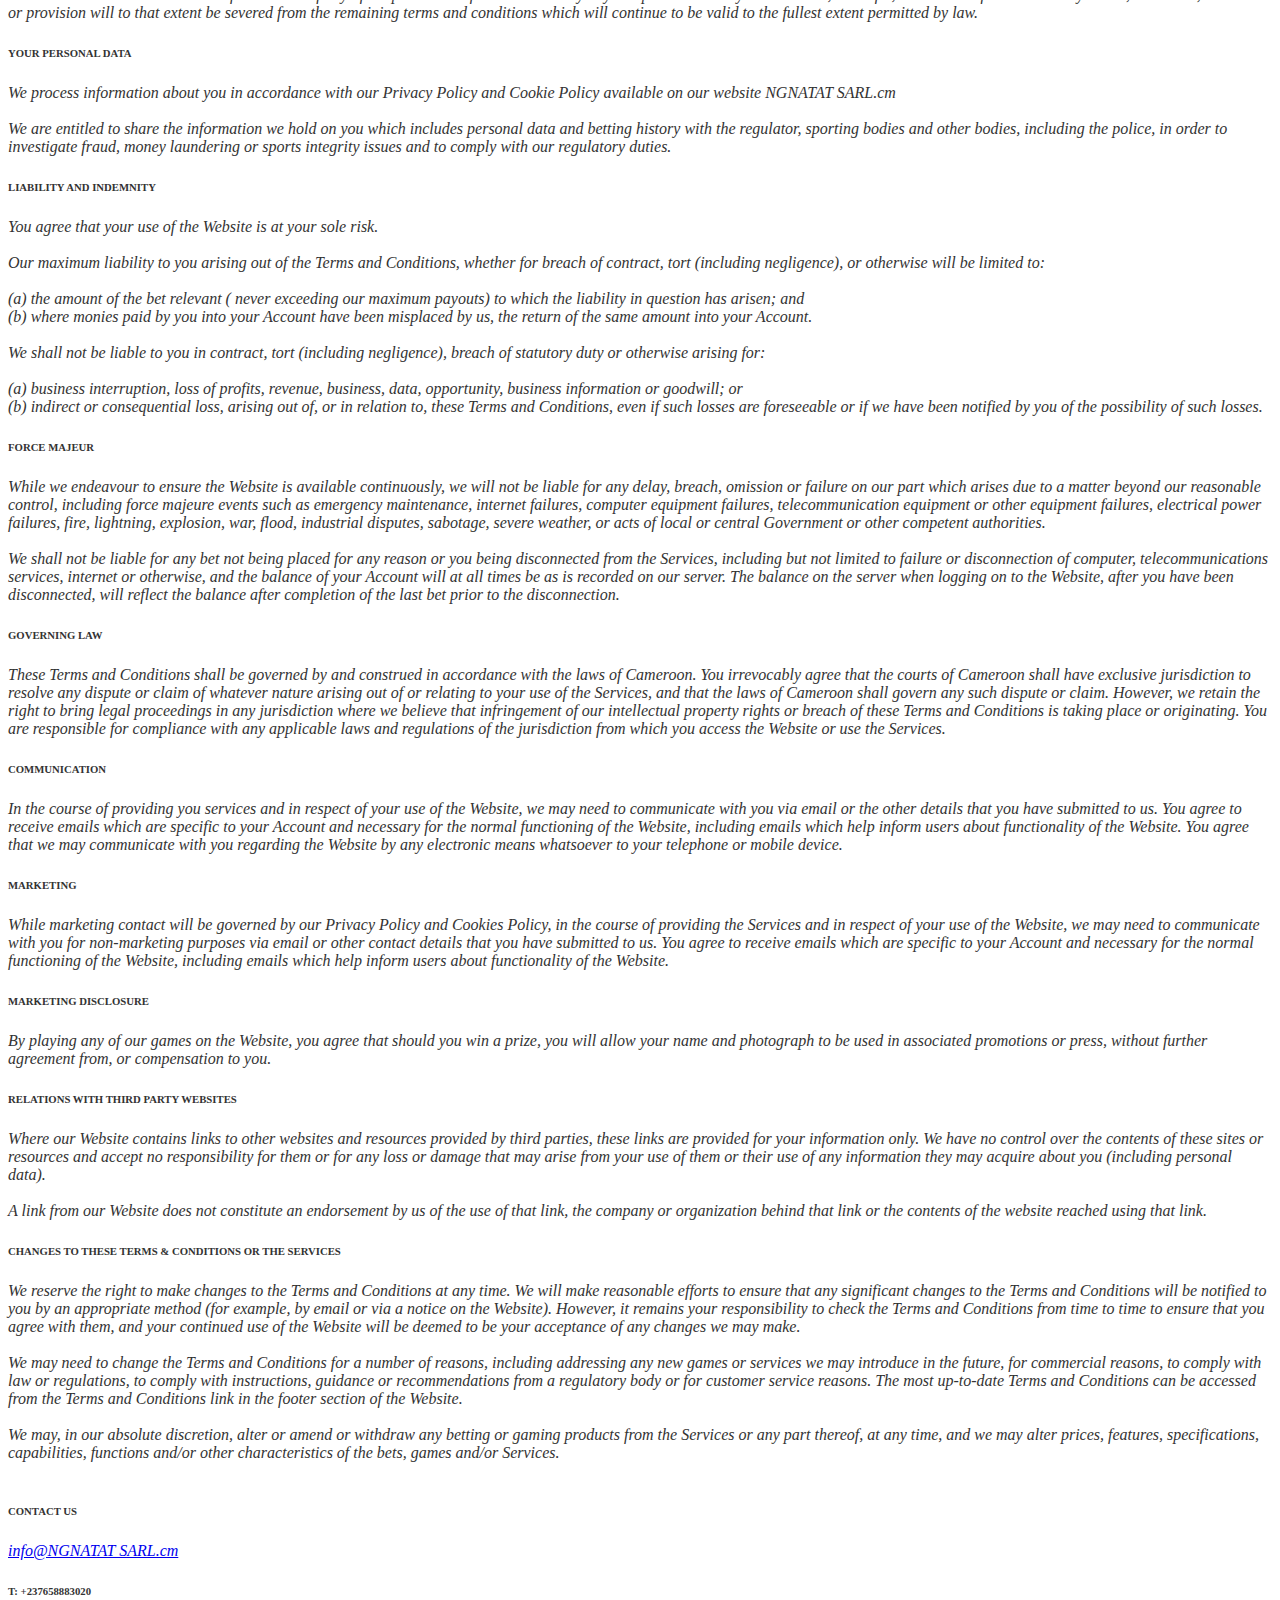
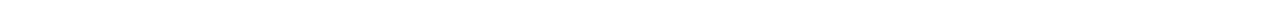
<file: FAQ/T&C.html>
<!DOCTYPE html>
<html lang="en">
<head>
    <meta charset="UTF-8">
    <meta http-equiv="X-UA-Compatible" content="IE=edge">
    <meta name="viewport" content="width=device-width, initial-scale=1.0">
    <title>Document</title>
</head>
<body>
    <div class="container">
        <div class="row">
            <div role="tabpanel">
                <div class="col-sm-9">
                    <div class="tab-content">
                        <h3>terms and conditions</h3>
                        <div role="tabpanel" class="tab-pane active" id="general">
                            <p style="color: #333333;">
                                <i>
                                    welcome to the NGNATAT SARL website (hereinafter referred to as the "WebSite").<br><br>
                                    Please read carefully all the provisions below governing the use of the Site (hereinafter referred to as the "Terms of Use").<br><br>
                                    Access to the Site and the services offered are reserved for persons over the age of 21. If you are under 21 years of age, you must                 ask your parents or guardians to explain any terms or expressions used below that you do not understand and confirm with them your                   decision to accept all of the General Terms of Use.<br><br>
                                    These General Terms of Use inform any user of this WebSite about the services, the relationship between users of the Site and the                   rights and responsibilities that apply, from simple consultation to the use of specific services.<br><br>
                                    These Terms and Conditions and any document expressly referred to in them (privacy policy and policy cookies)/ represent the entire                 agreement between you and us and supersede any prior agreement, understanding or arrangement between you and us,whether oral or in writing. We each acknowledge that neither of us has relied on any representation, undertaking or promise given by the other or implied from anything said or written in correspondence between us except as expressly stated in these Terms and Conditions.<br><br> 
                                    Neither party shall have any remedy in respect of any untrue statement made by the other, whether orally or in writing, prior to the date of the contract (unless such untrue statement was made fraudulently) and the other party’s only remedy shall be for breach of contract as provided in the Terms and Conditions.<br><br>
                                    By registering on the Site, you acknowledge that you have read these Terms and Conditions and agree to them, and this from your first use of the site.<br><br>
                                </i>
                            </p>
                            <h6><b style="color: #333333;">USE OF WEBSITE </b></h6>
                            <p style="color: #333333;">
                                <i>
                                    You are authorized by the owners of the Site, namely the company  Ngnatat Sarl to access and use the Site accessible by the link NGNATAT SARL.cm, its extensions and any other site that may replace it (hereinafter referred to as the/our "Site") on condition that you comply with all the Terms of Use. We may modify the Terms of Use, at any time, in order to adapt them to the evolution of the Site. You are required to consult “ Terms and Conditions” regularly for updates.<br><br>
                                    In order to place a bet or play a game using the Services, you will need to open an account with us (your "Account"). By opening an Account and by using the Service, you confirm to us that at all times you:<br><br>
                                    (a) are aged 21 years or above (it is an offence to gamble if not 21 years or older);<br>
                                    (b)are legally capable of entering into binding contracts;<br>
                                    (c) are located in a jurisdiction in which it is lawful to open an account with us and to use our Services ( the Republic of Cameroon in this case);<br>
                                    (d) are acting as principal and are not acting on behalf of someone else;<br>
                                    (e) have not previously held an account which was terminated either by us or by any other gambling/gaming operator by reason of breach or improper or unlawful behavior;<br>
                                    (f) are not prohibited for any reason from betting with us or from using the Services; and<br>
                                    (g) have not excluded yourself, and nor have you been excluded by any third party, from gambling. When you open your Account you will be asked to provide us with personal information, including your name and date of birth and appropriate contact details and e-mail address, you will later be asked for certified copies of your Identification documents during your use of our services.<br><br>
                                    You are responsible for ensuring that the correct financial/personal information is available on your Account with us. By submitting payment details to us you warrant that you are entitled to effect the relevant transaction or place the relevant bet using such payment details. If we do not receive payment authorization or if payment is not valid, cannot otherwise be processed or if any authorization is subsequently cancelled, we may reject your transaction or bet and/or immediately terminate or suspend your Account.<br><br>
                                    You may only open one Account with us, which then can be used by you for the purposes of the Services. We reserve the right to close down any duplicate Accounts and to cancel any bets or transactions on duplicate Accounts. We also reserve the right to suspend or close any Account and cancel any associated bets or transactions where the Account holder and the owner of the funding instrument are not the same.</i></p>
                                    <h6><b style="color: #333333;">USE OF SERVICES </b></h6>
                                    <p style="color: #333333;">
                                        <i>The site offers betting services. It includes access to a gambling and betting area. You agree to use the Site solely for the purpose of playing and betting in accordance with the requirements of the Site and these Terms and Conditions.<br><br>
                                        You may not use the Site to:<br><br>
                                            You may refer to the betting section of these terms and conditions for further information. You must also refer to the rules and cancellation of the bet.</i></p>
                            <h6><b style="color: #333333;">ACCEPTABLE USE OF THE WEBSITE AND THE SERVICES</b></h6>
                            <p style="color: #333333;">
                                <i>
                                    You must not misuse the Website and/or Services by knowingly or negligently introducing viruses, Trojans, worms, logic bombs or other material which is malicious or technologically harmful. You must not attempt to gain unauthorized access to the Website and/or Services, the servers on which the Website or Services are stored or any server, computer or database connected to the Website or Services. You must not attack the Website via a denial-of-service attack or a distributed denial-of service attack. By breaching this you would commit a criminal offence. We may report any such breach to the relevant law enforcement authorities and we will co-operate with those authorities by disclosing your identity and other details relating to your Account with us to them. In the event of such a breach your right to use the Website and Services will cease immediately.<br><br>
                                    The following practices constitute 'Prohibited Practices' and are not permitted and will constitute a material breach of the Terms and Conditions. We will take all reasonable steps to prevent and detect such practices and to identify the relevant players concerned if they do occur. Subject to the below, however, we will not be liable for any loss or damage which you may incur as a result of any Prohibited Practices, and any action we take in respect of the same will be at our sole discretion. Prohibited Practices in relation to the Services:<br><br>
                                    (a) abuse of bonuses or other promotions; and/or<br>
    (b) using unfair external factors or influences (commonly known as cheating); and/or taking unfair advantage;<br>
    (c) opening any duplicate Accounts; and/or<br>
    (d) undertaking fraudulent practice or criminal activity.<br><br>
                                    have no obligation to monitor or moderate any user’s activity or use of the Website, however we retain the right at all times to monitor, retain and disclose any information as necessary to satisfy any applicable law, regulation, legal process or regulatory authority request, to ensure that the Services are properly used, that these Terms and Conditions are being complied with or to investigate any suspected breach.
    
                                </i>
                            </p>
                            <h6><b style="color: #333333;">FREE BETS AND SPECIAL TERMS</b></h6>
                            <p style="color: #333333;">
                                <i>
                                    From time to time we may offer bet incentives, promotions, bonuses, special offers and/or free bets for new accounts. You are not eligible to receive new account offers if you are one of our existing customers.<br><br>
                                    We reserve the right, at our sole discretion and without any requirement to give reasons, to select existing customers for inclusion in certain bet incentives, promotions, bonuses or special offers. These incentives are subject to additional terms and conditions and validity periods that will be made available where applicable. To access these incentives you must comply with the terms of the relevant offer. If you fail to register and deposit in the defined timeframe or fail to meet any other applicable terms or conditions, your Free Bet / Specials winnings will be forfeited.<br><br>
                                    Unless otherwise stated all Free Bets you receive must be redeemed against single win bets. In the event of a conflict between these Terms and Conditions and the promotion or competition specific terms and conditions, the promotion or competition specific terms and conditions shall prevail.
                                </i>
                            </p>
                            <h6><b style="color: #333333;">ACCOUNT SECURITY</b></h6>
                            <p style="color: #333333;"
                                 ><i>
                                If you choose, or if you are provided with, a password or any other piece of information as part of our security procedures, you must treat such information as confidential, and you must not disclose it to any third party.<br><br>
                                You shall be responsible for maintaining the confidentiality of your password and are fully responsible for all activities that occur under your username and password. Any user identification name and password chosen or provided to you for your access to the Services shall be for your personal use only and is non-transferable. We recommend that you disable any automatic password memory in your browser prior to using the Website. This will help to limit the risk to you of unauthorized use of your Account.<br><br>
                                You agree to:<br><br>
                                (a) immediately notify us of any unauthorized use of your username and/or password, or any other breach of security; and<br>
    (b) ensure that you exit from your Account at the end of each session. We cannot and will not be liable for any loss or damage arising from your failure to comply with the requirements in this clause.<br><br>
                                If you forget or lose your password or Account information please contact us immediately. We will use reasonable commercial endeavours to suspend your Account once you inform us of your lost Account details, but you remain solely responsible for any Bets placed on an Account prior to our suspending your Account. If we have reason to believe that there is likely to be a breach of security or misuse of your Account, we may require you to change your password/registration details or we may suspend or close your Account without notice.<br><br>
                                We have the right to disable, suspend or restrict your user identification name or password, whether chosen by you or allocated by us, at any time, at our discretion, including if, in our opinion, you have failed to comply with any of the provisions of this Agreement.<br><br>
                                You may not:<br><br>
                                (a) enter, select or use a false name, address, Account details or an email address owned or controlled by another person with the intent to impersonate that person, or<br>
    (b) use a name or such details without appropriate authorization. We accept no liability resulting from any unauthorized use of our Website and/or Services, whether fraudulent or otherwise. We reserve the right in our sole discretion to refuse registration of, suspend or cancel a user identification name without notice.
                                </i>
                            </p>
                            <h6><b style="color: #333333;">TRANSACTIONS ON YOUR ACCOUNT</b></h6>
                            <p style="color: #333333;">
                                <i>
                                    To participate in any of the betting or gaming Services, you must first deposit money into your Account. Once your Account has been opened, you can make a deposit using our various methods. We accept those mobile money methods indicated on the Website and our own vouchers. We reserve the right to change the methods that we accept from time to time.<br><br>
                                    We reserve the right to withhold funds where we have sufficient reason to believe that the user and Account holder is not one and the same person (and any winnings arising from such deposit are void).<br><br>
                                    We, in our absolute discretion and without giving reason, reserve the right to refuse to accept any type of payment presented to us irrespective of whether we have previously accepted such payment type from you or would usually accept that payment type from any customer.<br><br>
                                    We do not charge you for deposits or withdrawals although you should check with your bank and/or other payment service provider as to whether they will levy any such charges.<br><br>
                                    Account facilities are provided to you solely to enable you to place bets or participate in Services. If you, for whatever reason, appear to be depositing or withdrawing money without genuine play (100% of the amount deposited has to be played), we reserve the right to pass on to your Account, without prior notice, any charges we have incurred before closing the Account. This may result in a report to the necessary authorities and the Account being suspended or closed.<br><br>
                                    To the extent required by your local law or tax or other authorities, you are responsible for reporting your winnings and losses arising from the Services.<br><br>
                                    Interest is not payable on Account balances. Credit is not permitted. It is your responsibility to maintain sufficient funds in your Account, and to stake your bets accordingly. We reserve the right to void any bet or other transaction which may be inadvertently processed by us if your Account does not have sufficient funds to cover the whole of the transaction and/or to recover the amount of any shortfall.<br><br>
                                    Funds may be withdrawn from your Account provided that:<br><br>
                                    (a) all payments made into your Account have been confirmed as cleared and have not been charged-back, reversed or otherwise cancelled;<br>
    (b) any identity verification checks we are required to conduct pursuant to Anti-Money Laundering or other obligations are completed with a satisfactory outcome. To this end we reserve the right to seek such other information as we might require in order to confirm your identity and compliance with these Terms and Conditions and any other applicable rules, laws or regulations;<br>
    (c) you have complied with these Terms and Conditions;<br>
    (d) you have been verified by us as being over the age of 21;<br><br>
                                    Where it has not been possible to pay your withdrawal to the method of your choice, our Customer Service team will contact you to arrange an alternative method of payment. Please note that your method of withdrawal must be the same as the method of your most recent deposit.
                                </i>
                            </p>
                            <h6><b style="color: #333333;">SUSPENSION OF AN ACCOUNT</b></h6>
                            <p style="color: #333333;">
                                <i>
                                    We do not undertake, warrant or represent that all Services will be available to all customers. We may, at our sole discretion and without any requirement to give reasons, exclude any customer from the Services generally or from receiving selected promotions and any other promotions and offers introduced by us from time to time. Without restricting our ability to rely on other remedies that may be available to us, we may suspend or terminate your Account, withhold part or all of your balance in your Account or cancel or void any bets or transactions placed by you at our absolute discretion if:<br><br>
                                    (a)	there is a technological failure affecting the integrity of a transaction(s) or your Account;<br>
    (b) we suspect or know that you are engaging in illegal or fraudulent activity while using the Services;<br>
    (c) we suspect or know that you are or you have breached any of these Terms and Conditions or the rules governing a particular bet or transaction;<br>
    (d) we suspect or know you are acting in a manner that is detrimental to the conduct of our business, for example, if you are taking unfair advantage over us or any other player or are otherwise acting in an unfair manner by exploiting a fault, loophole or error in our software or by cheating or by colluding with others;<br>
    (e) we suspect or know that you may be having difficulties obtaining credit, have become bankrupt or undergone similar procedures anywhere in the world;<br>
    (f) where in our judgement, there is a manifest error in the terms of a bet or transaction placed by you;<br>
    (g) we become aware that you have "charged back" or denied any of the purchases or deposits that you made to your Account; or<br>
    (h) we are required to do so by law.
                                </i>
                            </p>
                            <h6><b style="color: #333333;">CLOSURE OF ACCOUNTS</b></h6>
                            <p style="color: #333333;">
                                <i>
                                    Please contact us if you wish to close your Account. We will action your request, within a reasonable time, but you will continue to assume responsibility for all activity on your Account until your Account has been formally closed (i.e. all outstanding bets and transactions have been settled and all sums on the Account have been paid or withdrawn in accordance with these Terms and Conditions).<br><br>
                                    We reserve the right to close your Account at our discretion and without having to disclose any reasons on written notice (or attempted notice) to you using the contact details you have provided to us. Any undisputed balance in your Account will be made available to you, subject to your having complied with the Terms and Conditions.<br><br>
                                    We may also close or suspend your Account without notice if your Account remains inactive for a significant period. If you do not use your Account for betting or gaming, making a deposit or withdrawal, or if it is otherwise inactive, for a period of at least 24 consecutive months then we will close it and return any undisputed balance to you. If your account is inactive for a period exceeding 12months and below 24 months, your account will be dormant and you will need to address a email to us to reactivate your account, these request will be assessed on a case by case basis.<br><br>
                                    In the event of termination of your Account by us for any reason we shall have no further liability to you whatsoever, other than the return of any undisputed balance.<br><br>
                                    Where we close your Account due to any breach by you of the Terms and Conditions, the balance of your Account will be non-refundable and deemed to be forfeited by you to the extent of any claim that we may have against you as at the date of such closure (whether under your Account or otherwise). We reserve a right of set-off against your Account balance to the extent necessary to meet any loss, damage, cost, expense or liability arising from your breach.<br><br>
                                    Closure of your Account will not otherwise affect any outstanding bets, provided that such outstanding bets are valid and you are not in breach of the Terms and Conditions in any way. Where your Account has been closed or where you have provided notice of your intention to close your Account, any unclaimed promotions, bonuses or other benefits which may been notified to you shall be automatically forfeited.<br><br>
                                    Upon any termination of this Agreement, whether by us or by you, you agree and acknowledge that:<br><br>
                                    (a) your rights to use the Website and the Services shall immediately terminate;<br>
    (b) you will cease any and all use of the Website and the Service, and<br>
    (c) you will remove any software provided to you or downloaded by you in respect of the Website or the Services from your computer, tablet, hard drives, networks or other storage device.
                                </i>
                            </p>
                            <h6><b style="color: #333333;">RISK</b></h6>
                            <p style="color: #333333;">
                                <i>
                                    You agree and acknowledge that you are fully aware that there is a risk of losing money when gambling by means of the Website and/or the Services and you are fully responsible for any such loss.
                                </i>
                            </p>
                                <h6><b style="color: #333333;">EXCLUSION AND LIMITATION OF LIABILITY</b></h6>
                            <p style="color: #333333;">
                                <i>
                                    We do not accept responsibility or liability for any mistakes in respect of the announcing, publishing or marking of prices, handicaps, place terms, betting information or results despite our every effort to ensure accuracy. We make every effort to ensure that no errors are made in prices offered or bets accepted. However, human and/or systems’ error may occasionally result in errors. We reserve the right to correct any obvious error and to void any bet placed where such have occurred. In the case of any blatant errors in prices transmitted (including for example where the price being displayed is materially different from those available in the general market and/or the price is clearly incorrect, depending on all of the circumstances), bets will be settled at the correct price at the time of acceptance. If a bet is accepted by us on an event where offering a price on the event itself (rather than the price) was in error, the bet will be void and your stake will be returned.<br><br>
                                    Should funds be credited to a customer’s Account in error, it is the customer’s responsibility to notify us of the error without delay. Any winnings subsequent to the error and prior to notification to us, whether linked to the error or not, shall be deemed invalid and returned to, or otherwise be reclaimable by, us.
                                </i>
                            </p>
                                <h6><b style="color: #333333;">PLACING YOUR BETS</b></h6>
                            <p style="color: #333333;">
                                <i>
                                    You must exercise your own judgement in choosing to place a bet. You acknowledge that, in placing your bet, you are not relying on any statement of any of our employees relating to the subject matter of the bet. We reserve the right to refuse part or all of a bet.<br><br>
                                    You agree to pay us for the bets placed with us in accordance with the Terms and Conditions. You agree you are solely responsible for any bets placed on your Account with us. Bets on the Website may only be placed by you through your Account and we shall not accept wagers from you in any other form or by any other means in relation to the Services. Any winnings from using the Website or Services will be deposited into your Account, and subsequent Bets on the Website will be debited from your Account balance with us.<br><br>
                                    Customers can only bet up to the amount held within their Account or the limit as set out in the Betting Rules, whichever is the lesser. The minimum and maximum bet per selection is determined exclusively by us. In order to place a bet or access a Service you should follow the instructions provided in the Help section of the Website.<br><br>
                                    It is your responsibility to ensure that the details of any bet or transaction that you place using the Services are correct.<br><br>
                                    We reserve the right to refuse the whole or part of any transaction requested by you at any time in our sole discretion, or where you have breached the Terms and Conditions. No transaction is accepted by us until you have given the appropriate confirmation (or it has otherwise been accepted by us).<br><br>
                                    Once you have placed your bet and you have received confirmation that your bet has been accepted, it is too late to cancel the bet (unless we, in our absolute discretion, provide permission to cancel or change the bet). At that point you have granted us an irrevocable authority to hold your funds pending the outcome of the relevant event and to either retain, refund or pay winnings in respect of that bet in accordance with the betting rules governing the bet and these Terms and Conditions.<br><br>
                                    Where bets are taken after the start of an event, bets will stand if nothing has happened which would significantly alter the chances of the selection winning or losing. All bets placed after the result of an event is known will be void (win or lose). We reserve the right to void any bet inadvertently accepted after the betting has closed or where the event was resolved or at a stage where the customer could have an indication of the outcome. We further reserve the right to void any bet that has been placed after the actual start of an event. This will apply even if the time has been advertised incorrectly, either by us or in the press or otherwise.<br><br>
                                    In the event of there being a dispute over the time at which a bet was placed or whether a bet has been placed, then the time at which it was recorded (if recorded) on our transactional log will govern settlement. If an attempted bet was not recorded on the transactional log, no bet shall be deemed to have been placed. You should check your Account balance each time you visit the Website.<br><br>
                                    Please familiarize yourself with betting and gaming terminology and how the various bets and games are operated. If you have any queries relating to them, please contact us. We cannot accept any responsibility if you place a bet in circumstances where you do not fully understand any of the terms involved or how the bet or game is operated.<br><br>
                                    In the event of any representation made by you proving to be false, your stake will be forfeited and we shall not be obliged to pay any winnings which might otherwise have been payable in respect of the bet. Any queries that you have relating to a bet that you made on the Website must be raised by you no later than six months after the last event in the bet has been settled. We cannot guarantee that we will be able to respond to your query if it is not raised within this time.<br><br>
                                    The maximum return per bet is 10,000,000F CFA/ XAF.<br>
    Lotto: The maximum pay-out to any one customer, or group/syndicate of customers acting together, is 10,000,000F CFA / XAF on any one given draw and/or on any one day.<br>
    
    Maximum Aggregate Winnings (maximum payout) per customer per day is also 10,000,000F CFA/ XAF. 
    
                                    
                                </i>
                            </p>
                            <h6><b style="color: #333333;">FRAUD &amp; VOID BETS</b></h6>
                            <p style="color: #333333;">
                                <i>
                                    We reserve the right to seek criminal or other sanctions against you if we suspect you have engaged in fraudulent, dishonest or criminal acts and we will disclose such information to the relevant authorities or other relevant third parties (for example, payment service providers) as may be necessary in this regard.<br><br>
                                    We reserve the right to suspend or terminate any Account we believe to be involved in fraud, money laundering and/or any other form of illegal or suspicious activities and to report such details as we reasonably consider are necessary to relevant authorities.<br><br>
                                    We reserve the right to withhold payment to you where you are suspected of engaging in fraudulent, dishonest or criminal activities.<br><br>
                                    You shall indemnify and shall be liable to pay us, on demand, all costs, charges or losses sustained or incurred by us (including any direct, indirect or consequential losses, loss of profit and loss of reputation) arising directly or indirectly from your fraud, dishonesty or criminal actions.<br><br>
                                    We reserve the right to refuse payment on any bet that we are unable to substantiate from our security records. We reserve the right to void any bet that we believe is not bona fide or which breaches these Terms and Conditions, any of our betting rules or any rules of a sporting governing body.<br><br>
                                    We reserve the right to refuse or limit any bet(s) at our sole discretion for any reason whatsoever. In circumstances where a bet is deemed to be or is declared void by us at our discretion, any sum deducted from your Account with respect to that bet shall be credited to your Account. Bets shall only be valid if accepted by our server. Until acceptance, no communications from you shall be binding on us and all information displayed on the Website constitutes an invitation to treat or avail of the Services only. Should we determine to waive a rule in the interest of fair play to you, it shall only be for that specific event and shall not set a precedent for the future.
                                </i>
                            </p>
                            <h6><b style="color: #333333;">PLACING YOUR BETS</b></h6>
                            <p style="color: #333333;">
                                <i>
                                    You must exercise your own judgement in choosing to place a bet. You acknowledge that, in placing your bet, you are not relying on any statement of any of our employees relating to the subject matter of the bet. We reserve the right to refuse part or all of a bet.<br><br>
                                    You agree to pay us for the bets placed with us in accordance with the Terms and Conditions. You agree you are solely responsible for any bets placed on your Account with us. Bets on the Website may only be placed by you through your Account and we shall not accept wagers from you in any other form or by any other means in relation to the Services. Any winnings from using the Website or Services will be deposited into your Account, and subsequent Bets on the Website will be debited from your Account balance with us.<br><br>
                                    Customers can only bet up to the amount held within their Account or the limit as set out in the Betting Rules, whichever is the lesser. The minimum and maximum bet per selection is determined exclusively by us. In order to place a bet or access a Service you should follow the instructions provided in the Help section of the Website.<br><br>
                                    It is your responsibility to ensure that the details of any bet or transaction that you place using the Services are correct.<br><br>
                                    We reserve the right to refuse the whole or part of any transaction requested by you at any time in our sole discretion, or where you have breached the Terms and Conditions. No transaction is accepted by us until you have given the appropriate confirmation (or it has otherwise been accepted by us).<br><br>
                                    Once you have placed your bet and you have received confirmation that your bet has been accepted, it is too late to cancel the bet (unless we, in our absolute discretion, provide permission to cancel or change the bet). At that point you have granted us an irrevocable authority to hold your funds pending the outcome of the relevant event and to either retain, refund or pay winnings in respect of that bet in accordance with the betting rules governing the bet and these Terms and Conditions.<br><br>
                                    Where bets are taken after the start of an event, bets will stand if nothing has happened which would significantly alter the chances of the selection winning or losing. All bets placed after the result of an event is known will be void (win or lose). We reserve the right to void any bet inadvertently accepted after the betting has closed or where the event was resolved or at a stage where the customer could have an indication of the outcome. We further reserve the right to void any bet that has been placed after the actual start of an event. This will apply even if the time has been advertised incorrectly, either by us or in the press or otherwise.<br><br>
                                    In the event of there being a dispute over the time at which a bet was placed or whether a bet has been placed, then the time at which it was recorded (if recorded) on our transactional log will govern settlement. If an attempted bet was not recorded on the transactional log, no bet shall be deemed to have been placed. You should check your Account balance each time you visit the Website.<br><br>
                                    Please familiarize yourself with betting and gaming terminology and how the various bets and games are operated. If you have any queries relating to them, please contact us. We cannot accept any responsibility if you place a bet in circumstances where you do not fully understand any of the terms involved or how the bet or game is operated.<br><br>
                                    In the event of any representation made by you proving to be false, your stake will be forfeited and we shall not be obliged to pay any winnings which might otherwise have been payable in respect of the bet. Any queries that you have relating to a bet that you made on the Website must be raised by you no later than six months after the last event in the bet has been settled. We cannot guarantee that we will be able to respond to your query if it is not raised within this time.<br><br>
                                    The maximum return per bet is 10,000,000F CFA/ XAF.<br>
    Lotto: The maximum pay-out to any one customer, or group/syndicate of customers acting together, is 10,000,000F CFA / XAF on any one given draw and/or on any one day.<br>
    
    Maximum Aggregate Winnings (maximum payout) per customer per day is also 10,000,000F CFA/ XAF. 
    
                                    
                                </i>
                            </p>
                            <h6><b style="color: #333333;">BETTING DISPUTES</b></h6>
                            <p style="color: #333333;">
                                <i>
                                Any queries over a bet claim should first be e-mailed to us. We will make every effort to resolve the matter in a mutually satisfactory manner.
                                </i>
                            </p>
                            <h6><b style="color: #333333;">INTELLECTUAL PROPERTY RIGHTS</b></h6>
                            <p style="color: #333333;">
                                <i>
                                You acknowledge and agree that all intellectual property rights in our Website, its contents (including any software) and in the content published on it shall remain at all times vested in us or our licensors. These intellectual property rights include, without limitation, copyright, trademarks, the underlying software, the design, graphics, layout, look and feel and structure of our Website, database rights, design rights, domain names and rights to goodwill and/or to sue for passing off. You are permitted to use this material and content only as expressly authorized by us or our licensors. You acknowledge and agree that the material and content contained within our Website is made available for your personal non-commercial use only. <br><br>
                                    Any other use of such material and content is strictly prohibited. You agree not to (and agree not to assist or facilitate any third party to) copy, reproduce, transmit, publish, display, distribute, commercially exploit, tamper with or create derivative works of such material and content.<br><br>
                                    We do not grant any express or implied right to you in any of its intellectual property rights or secret information.<br><br>
                                    For the avoidance of any doubt you may use the data available from the Website (including for example odds, both live and historical) only as strictly required for your permitted personal, non-commercial purpose of availing of the Services. Any other use and/or reproduction of the data without prior written consent of us is prohibited and will constitute a breach of these Terms and Conditions. We reserve the right to take such action as it considers necessary, including issuing legal proceedings without further notice to you, in relation to any unauthorized use of its data or of the Website.
                                </i>
                            </p>
                            <h6><b style="color: #333333;">THIRD PARTY RIGHTS</b></h6>
                            <p style="color: #333333;">
                                <i>
                                Unless expressly stated, nothing in the Terms and Conditions shall create or confer any rights or any other benefits in favour of any person other than you and us. The use of the site and the services being non-transferable and exclusive.
                                </i>
                            </p>
                            <h6><b style="color: #333333;">SELF-SUFFICIENCY OF TERMS AND CONDITIONS</b></h6>
                            <p style="color: #333333;">
                                <i>
                                These terms and conditions are self-contained. If any of the provisions of is determined by any competent authority to be invalid, unlawful, void or unenforceable to any extent, such term, condition or provision will to that extent be severed from the remaining terms and conditions which will continue to be valid to the fullest extent permitted by law.
                                </i>
                            </p>
                            <h6><b style="color: #333333;">YOUR PERSONAL DATA</b></h6>
                            <p style="color: #333333;">
                                <i>
                                We process information about you in accordance with our Privacy Policy and Cookie Policy available on our website NGNATAT SARL.cm<br><br>
                                    We are entitled to share the information we hold on you which includes personal data and betting history with the regulator, sporting bodies and other bodies, including the police, in order to investigate fraud, money laundering or sports integrity issues and to comply with our regulatory duties.
                                </i>
                            </p>
                            <h6><b style="color: #333333;">LIABILITY AND INDEMNITY</b></h6>
                            <p style="color: #333333;">
                                <i>
                                You agree that your use of the Website is at your sole risk.<br><br>
                                    Our maximum liability to you arising out of the Terms and Conditions, whether for breach of contract, tort (including negligence), or otherwise will be limited to:<br><br>
                                    (a) the amount of the bet relevant ( never exceeding our maximum payouts) to which the liability in question has arisen; and<br>
    (b) where monies paid by you into your Account have been misplaced by us, the return of the same amount into your Account.<br><br>
                                    We shall not be liable to you in contract, tort (including negligence), breach of statutory duty or otherwise arising for:<br><br>
                                    (a)	business interruption, loss of profits, revenue, business, data, opportunity, business information or goodwill; or<br>
    (b) indirect or consequential loss, arising out of, or in relation to, these Terms and Conditions, even if such losses are foreseeable or if we have been notified by you of the possibility of such losses.
    
    
                                </i>
                            </p>
                            <h6><b style="color: #333333;"> FORCE MAJEUR </b></h6>
                            <p style="color: #333333;">
                                <i>
                                While we endeavour to ensure the Website is available continuously, we will not be liable for any delay, breach, omission or failure on our part which arises due to a matter beyond our reasonable control, including force majeure events such as emergency maintenance, internet failures, computer equipment failures, telecommunication equipment or other equipment failures, electrical power failures, fire, lightning, explosion, war, flood, industrial disputes, sabotage, severe weather, or acts of local or central Government or other competent authorities.<br><br>
                                    We shall not be liable for any bet not being placed for any reason or you being disconnected from the Services, including but not limited to failure or disconnection of computer, telecommunications services, internet or otherwise, and the balance of your Account will at all times be as is recorded on our server. The balance on the server when logging on to the Website, after you have been disconnected, will reflect the balance after completion of the last bet prior to the disconnection.
                                </i>
                            </p>
                            <h6><b style="color: #333333;">GOVERNING LAW </b></h6>
                            <p style="color: #333333;">
                                <i>
                                These Terms and Conditions shall be governed by and construed in accordance with the laws of Cameroon. You irrevocably agree that the courts of Cameroon shall have exclusive jurisdiction to resolve any dispute or claim of whatever nature arising out of or relating to your use of the Services, and that the laws of Cameroon shall govern any such dispute or claim. However, we retain the right to bring legal proceedings in any jurisdiction where we believe that infringement of our intellectual property rights or breach of these Terms and Conditions is taking place or originating. You are responsible for compliance with any applicable laws and regulations of the jurisdiction from which you access the Website or use the Services.
                                </i>
                            </p>
                            <h6><b style="color: #333333;">COMMUNICATION </b></h6>
                            <p style="color: #333333;">
                                <i>
                                In the course of providing you services and in respect of your use of the Website, we may need to communicate with you via email or the other details that you have submitted to us. You agree to receive emails which are specific to your Account and necessary for the normal functioning of the Website, including emails which help inform users about functionality of the Website. You agree that we may communicate with you regarding the Website by any electronic means whatsoever to your telephone or mobile device.
                                </i>
                            </p>
                            <h6><b style="color: #333333;">MARKETING </b></h6>
                            <p style="color: #333333;">
                                <i>
                                While marketing contact will be governed by our Privacy Policy and Cookies Policy, in the course of providing the Services and in respect of your use of the Website, we may need to communicate with you for non-marketing purposes via email or other contact details that you have submitted to us. You agree to receive emails which are specific to your Account and necessary for the normal functioning of the Website, including emails which help inform users about functionality of the Website.
                                </i>
                            </p>
                            <h6><b style="color: #333333;">MARKETING DISCLOSURE </b></h6>
                            <p style="color: #333333;">
                                <i>
                                By playing any of our games on the Website, you agree that should you win a prize, you will allow your name and photograph to be used in associated promotions or press, without further agreement from, or compensation to you.
                                </i>
                            </p>
                            <h6><b style="color: #333333;">RELATIONS WITH THIRD PARTY WEBSITES </b></h6>
                            <p style="color: #333333;">
                                <i>
                                Where our Website contains links to other websites and resources provided by third parties, these links are provided for your information only. We have no control over the contents of these sites or resources and accept no responsibility for them or for any loss or damage that may arise from your use of them or their use of any information they may acquire about you (including personal data).<br><br>
                                    A link from our Website does not constitute an endorsement by us of the use of that link, the company or organization behind that link or the contents of the website reached using that link.
                                </i>
                            </p>
                            <h6><b style="color: #333333;">CHANGES TO THESE TERMS & CONDITIONS OR THE SERVICES </b></h6>
                            <p style="color: #333333;">
                                <i>
                                We reserve the right to make changes to the Terms and Conditions at any time. We will make reasonable efforts to ensure that any significant changes to the Terms and Conditions will be notified to you by an appropriate method (for example, by email or via a notice on the Website). However, it remains your responsibility to check the Terms and Conditions from time to time to ensure that you agree with them, and your continued use of the Website will be deemed to be your acceptance of any changes we may make.<br><br>
                                    We may need to change the Terms and Conditions for a number of reasons, including addressing any new games or services we may introduce in the future, for commercial reasons, to comply with law or regulations, to comply with instructions, guidance or recommendations from a regulatory body or for customer service reasons. The most up-to-date Terms and Conditions can be accessed from the Terms and Conditions link in the footer section of the Website.<br><br>
                                    We may, in our absolute discretion, alter or amend or withdraw any betting or gaming products from the Services or any part thereof, at any time, and we may alter prices, features, specifications, capabilities, functions and/or other characteristics of the bets, games and/or Services.<br><br>
                                </i>
                            </p>
                            <h6><b style="color: #333333;">CONTACT US </b></h6>
                            <p style="color: #333333;"><i><a href="mailto:info@NGNATAT SARL.cm" target="blank">info@NGNATAT SARL.cm</a></i></p>
                            <h6><b style="color: #333333;">T: +237658883020</b></h6>
                    </div>
                        <!--End List of answers-->
                </div>
            </div>
        </div>
    </div>
    </div>
</body>
</html>
</file>
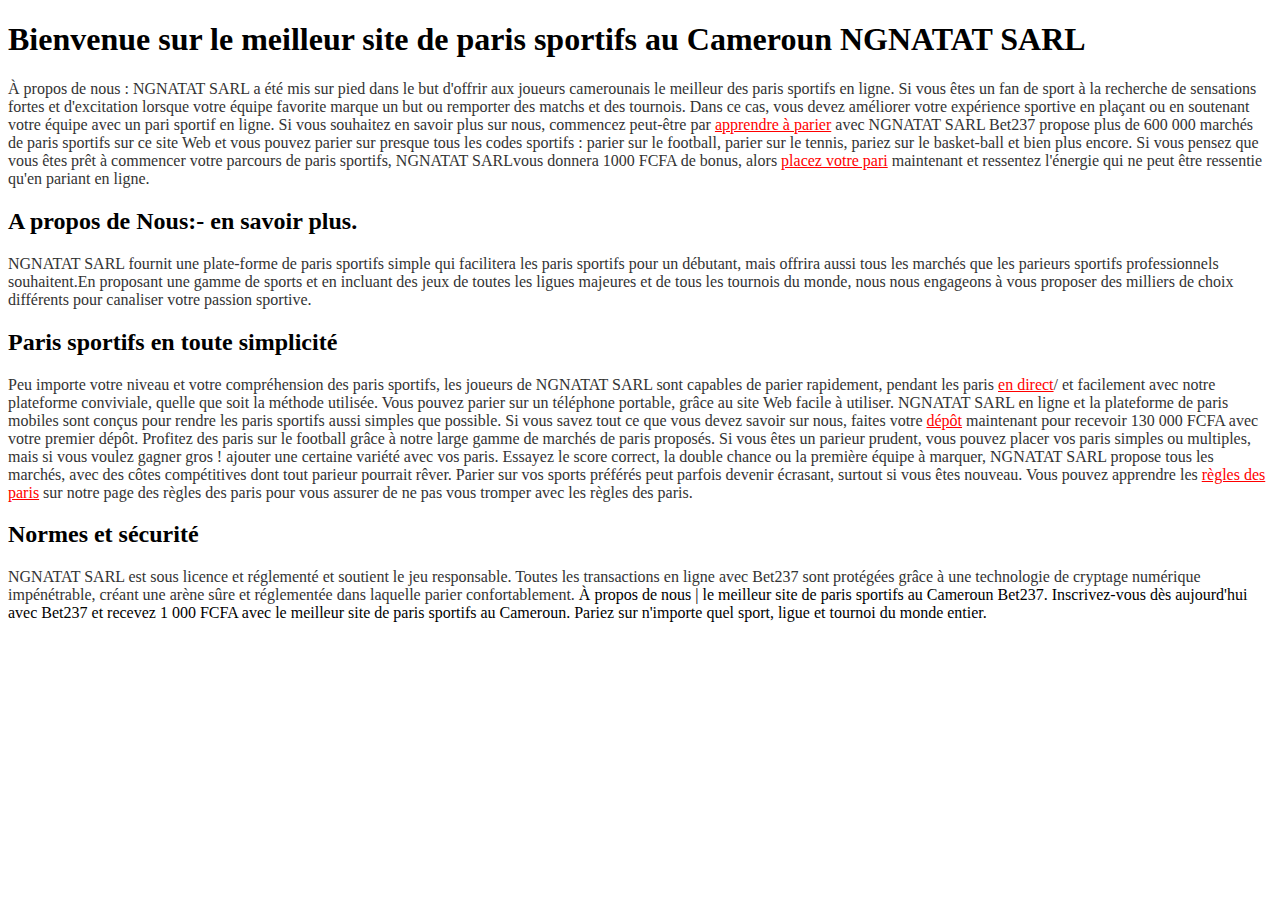
<file: FAQ/French/about.html>
<!DOCTYPE html>
<html lang="en">
<head>
    <meta charset="UTF-8">
    <meta http-equiv="X-UA-Compatible" content="IE=edge">
    <meta name="viewport" content="width=device-width, initial-scale=1.0">
    <title>Document</title>
</head>
<body>
    <h1>Bienvenue sur le meilleur site de paris sportifs au Cameroun NGNATAT SARL</h1>
    <span style="color: #333333;">À propos de nous : NGNATAT SARL a été mis sur pied dans le but d'offrir aux joueurs camerounais le meilleur des paris sportifs en ligne.</span>
 

<span style="color: #333333;">Si vous êtes un fan de sport à la recherche de sensations fortes et d'excitation lorsque votre équipe favorite marque un but ou remporter des matchs et des tournois. Dans ce cas, vous devez améliorer votre expérience sportive en plaçant ou en soutenant votre équipe avec un pari sportif en ligne. Si vous souhaitez en savoir plus sur nous, commencez peut-être par <a style="color: red;" href="https://www.237bet.cm/fr/comment-faire/"> apprendre à parier</a> avec NGNATAT SARL</span>

<span style="color: #333333;">Bet237 propose plus de 600 000 marchés de paris sportifs sur ce site Web et vous pouvez parier sur presque tous les codes sportifs : parier sur le football, parier sur le tennis, pariez sur le basket-ball et bien plus encore. Si vous pensez que vous êtes prêt à commencer votre parcours de paris sportifs, NGNATAT SARLvous donnera 1000 FCFA de bonus, alors <a style="color: red;" href="https://www.237bet.cm/fr/#/">placez votre pari</a>  maintenant et ressentez l'énergie qui ne peut être ressentie qu'en pariant en ligne.</span>
<h2>A propos de Nous:-  en savoir plus.</h2>
<span style="color: #333333;">NGNATAT SARL fournit une plate-forme de paris sportifs simple qui facilitera les paris sportifs pour un débutant, mais offrira aussi tous les marchés que les parieurs sportifs professionnels souhaitent.En proposant une gamme de sports et en incluant des jeux de toutes les ligues majeures et de tous les tournois du monde, nous nous engageons à vous proposer des milliers de choix différents pour canaliser votre passion sportive.
</span>
<h2>Paris sportifs en toute simplicité</h2>
<span style="color: #333333;">Peu importe votre niveau et votre compréhension des paris sportifs, les joueurs de NGNATAT SARL sont capables de parier rapidement, pendant les paris <a style="color: red;" href="https://www.237bet.cm/fr/live-sport/#/overview"> en direct</a>/ et facilement avec notre plateforme conviviale, quelle que soit la méthode utilisée. Vous pouvez parier sur un téléphone portable, grâce au site Web facile à utiliser. NGNATAT SARL en ligne et la plateforme de paris mobiles sont conçus pour rendre les paris sportifs aussi simples que possible. Si vous savez tout ce que vous devez savoir sur nous, faites votre <a style="color: red;" href="https://www.237bet.cm/fr/player-portal/#deposits">dépôt</a>  maintenant pour recevoir 130 000 FCFA avec votre premier dépôt.
</span>
 

<span style="color: #333333;">Profitez des paris sur le football grâce à notre large gamme de marchés de paris proposés. Si vous êtes un parieur prudent, vous pouvez placer vos paris simples ou multiples, mais si vous voulez gagner gros ! ajouter une certaine variété avec vos paris. Essayez le score correct, la double chance ou la première équipe à marquer, NGNATAT SARL propose tous les marchés, avec des côtes compétitives dont tout parieur pourrait rêver.</span>

<span style="color: #333333;">Parier sur vos sports préférés peut parfois devenir écrasant, surtout si vous êtes nouveau. Vous pouvez apprendre les <a style="color: red;" href="https://www.237bet.cm/fr/regles-des-paris/">  règles des paris</a> sur notre page des règles des paris pour vous assurer de ne pas vous tromper avec les règles des paris.
</span>
<h2>Normes et sécurité</h2>
<span style="color: #333333;">NGNATAT SARL est sous licence et réglementé et soutient le jeu responsable. Toutes les transactions en ligne avec Bet237 sont protégées grâce à une technologie de cryptage numérique impénétrable, créant une arène sûre et réglementée dans laquelle parier confortablement.
</span>

<!-- SEO CONTENT -->
À propos de nous | le meilleur site de paris sportifs au Cameroun Bet237.
Inscrivez-vous dès aujourd'hui avec Bet237 et recevez 1 000 FCFA avec le meilleur site de paris sportifs au Cameroun. Pariez sur n'importe quel sport, ligue et tournoi du monde entier.
</body>
</html>
</file>
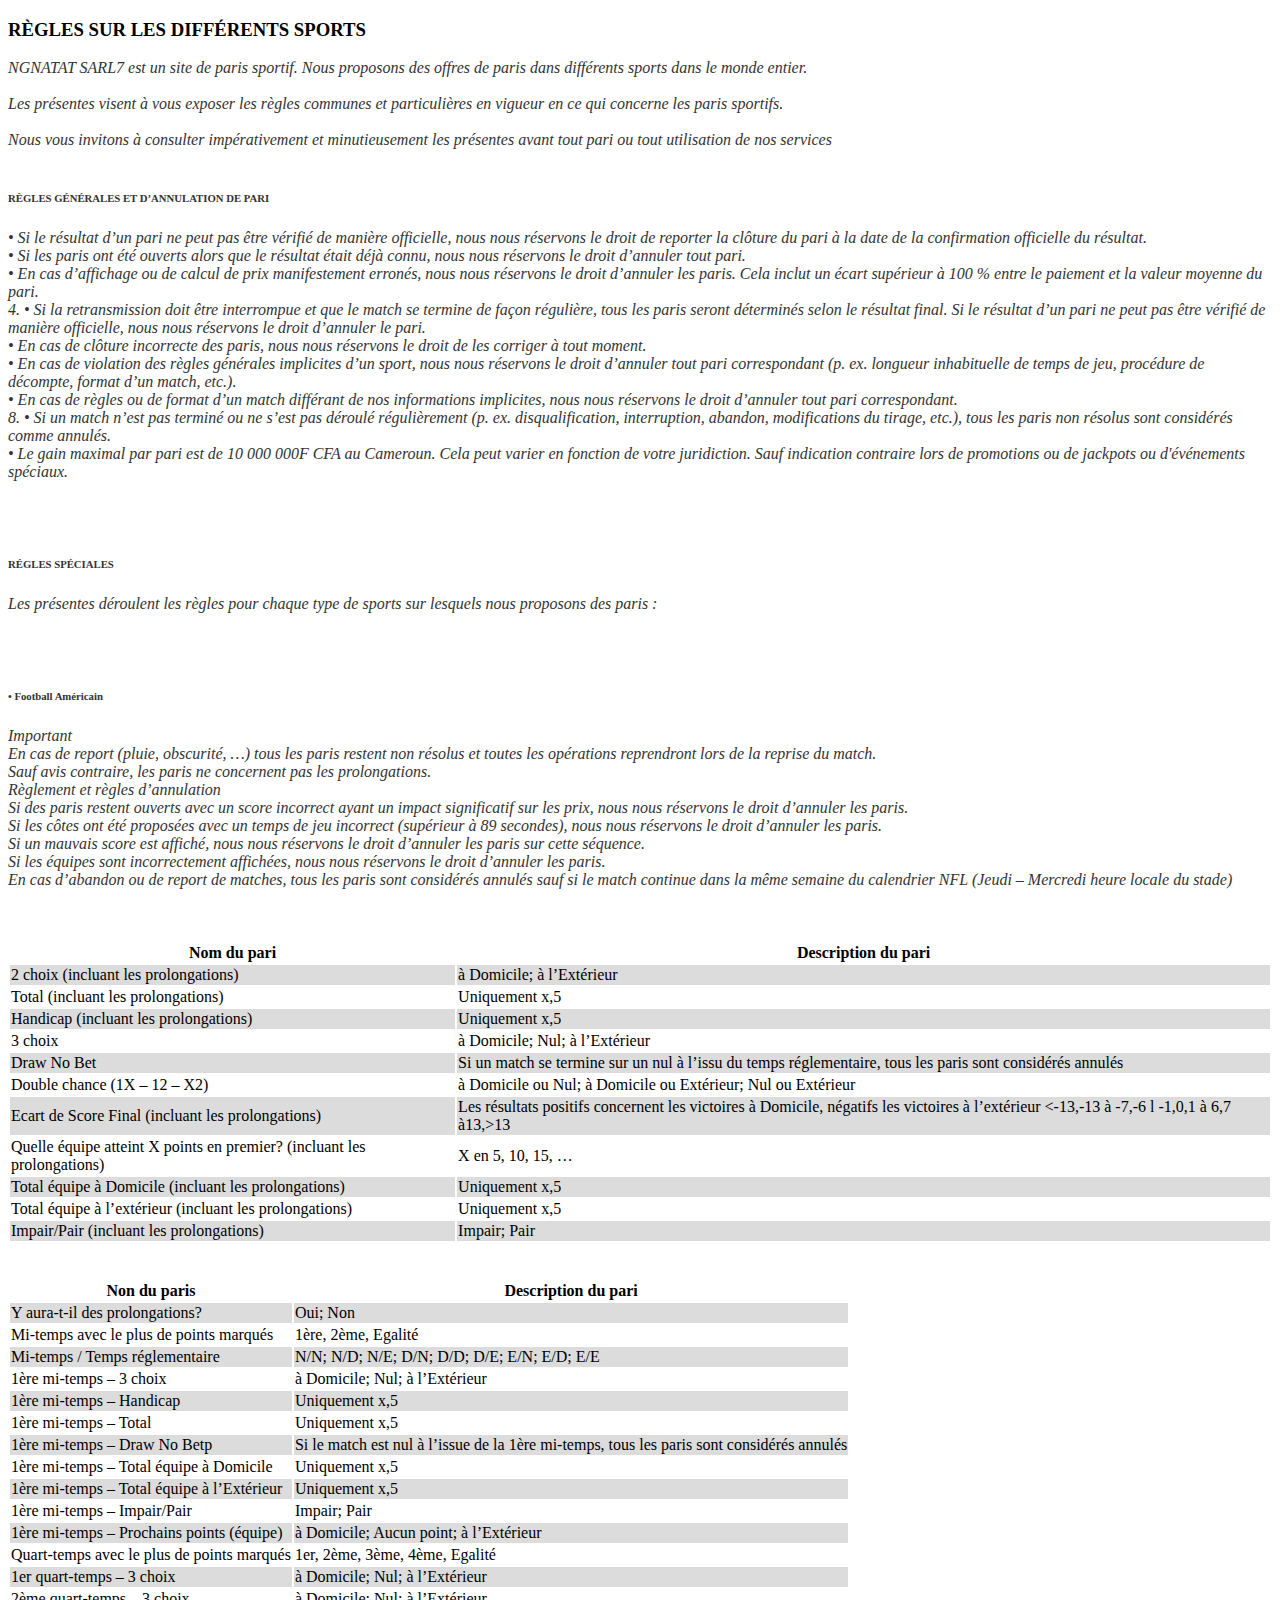
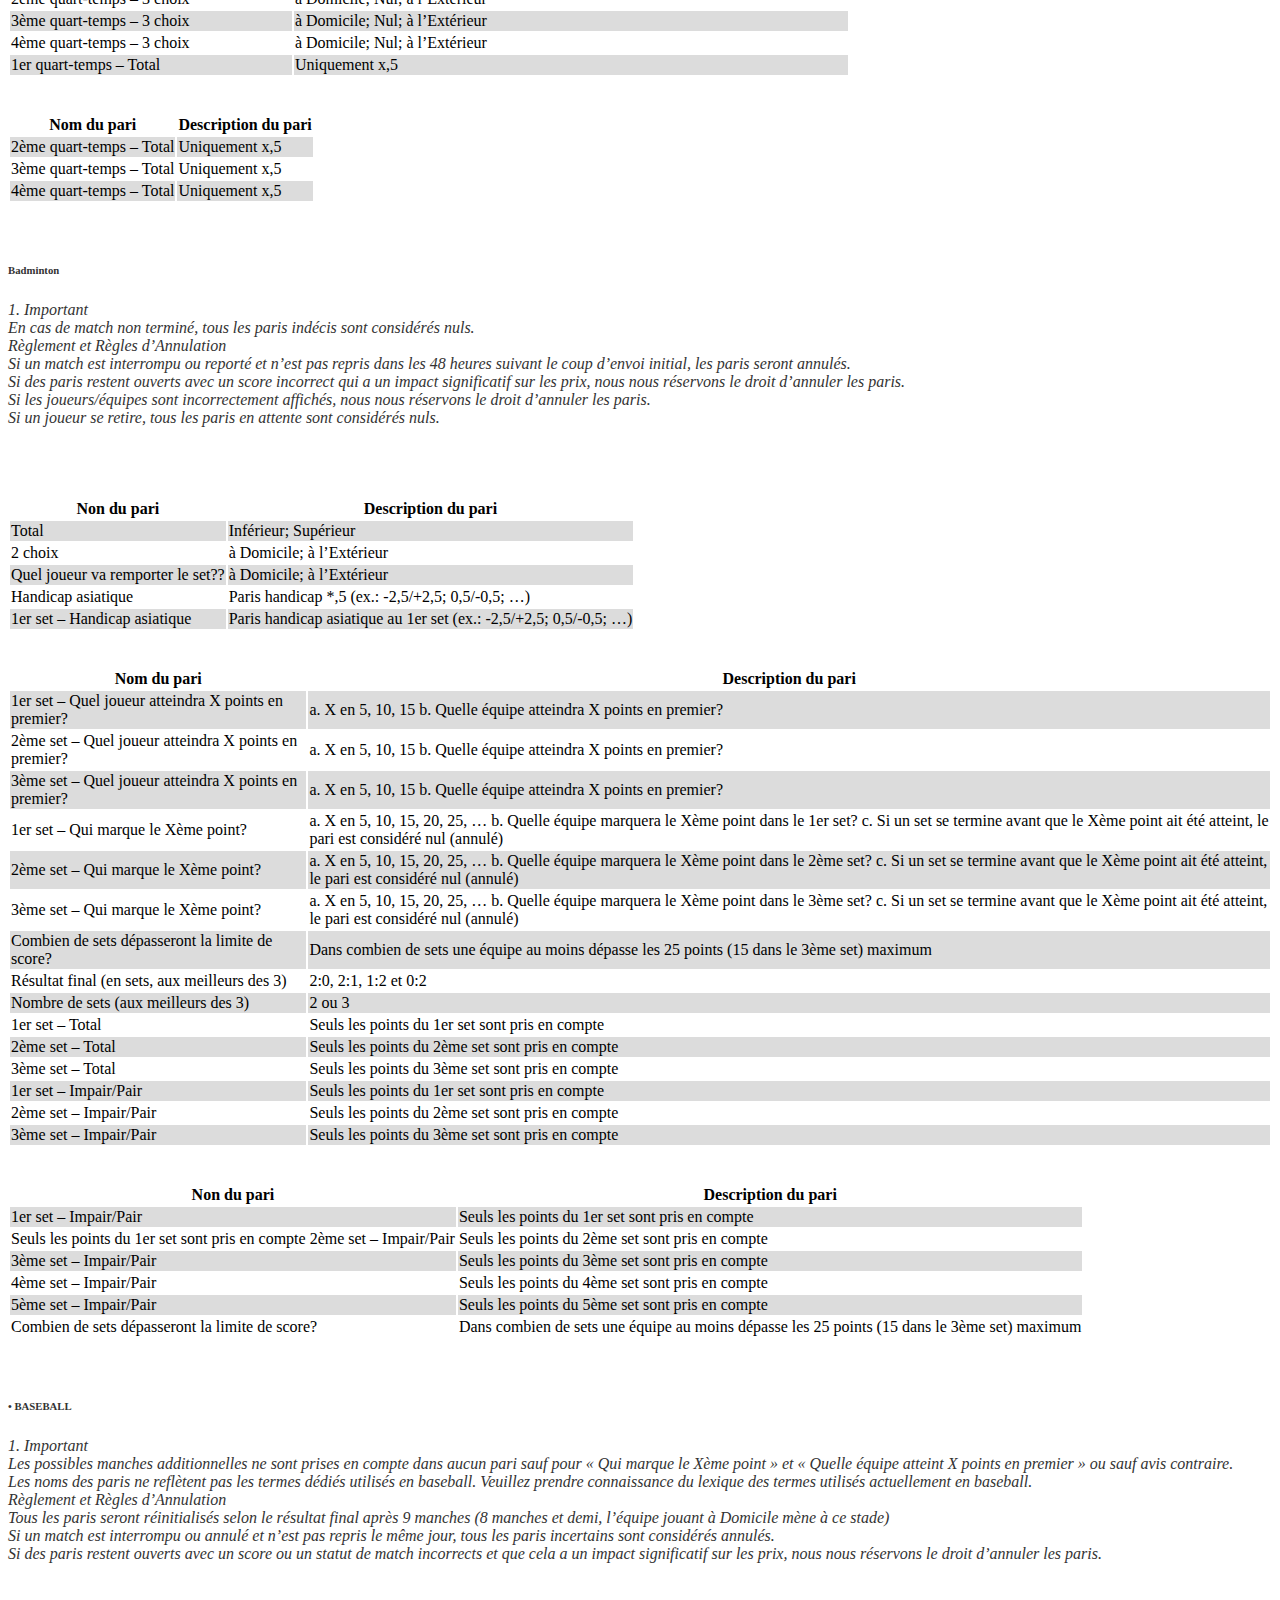
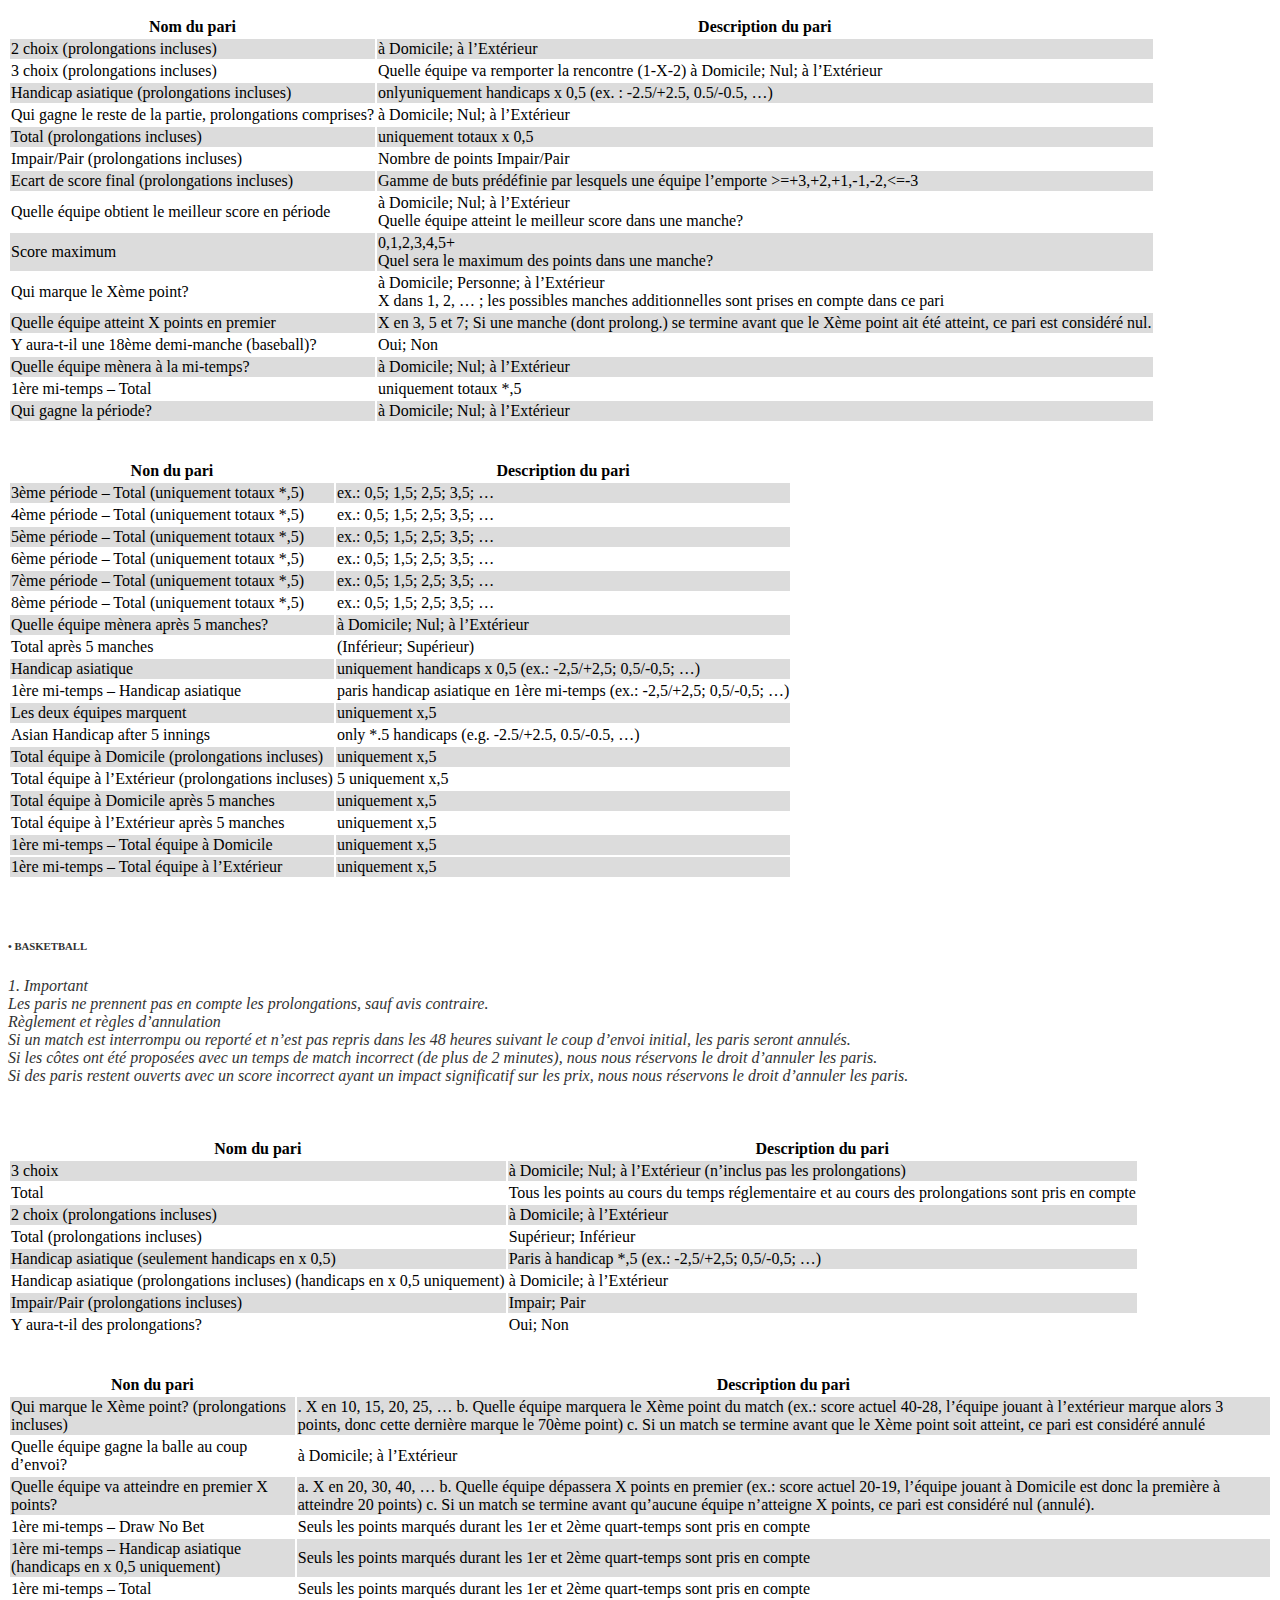
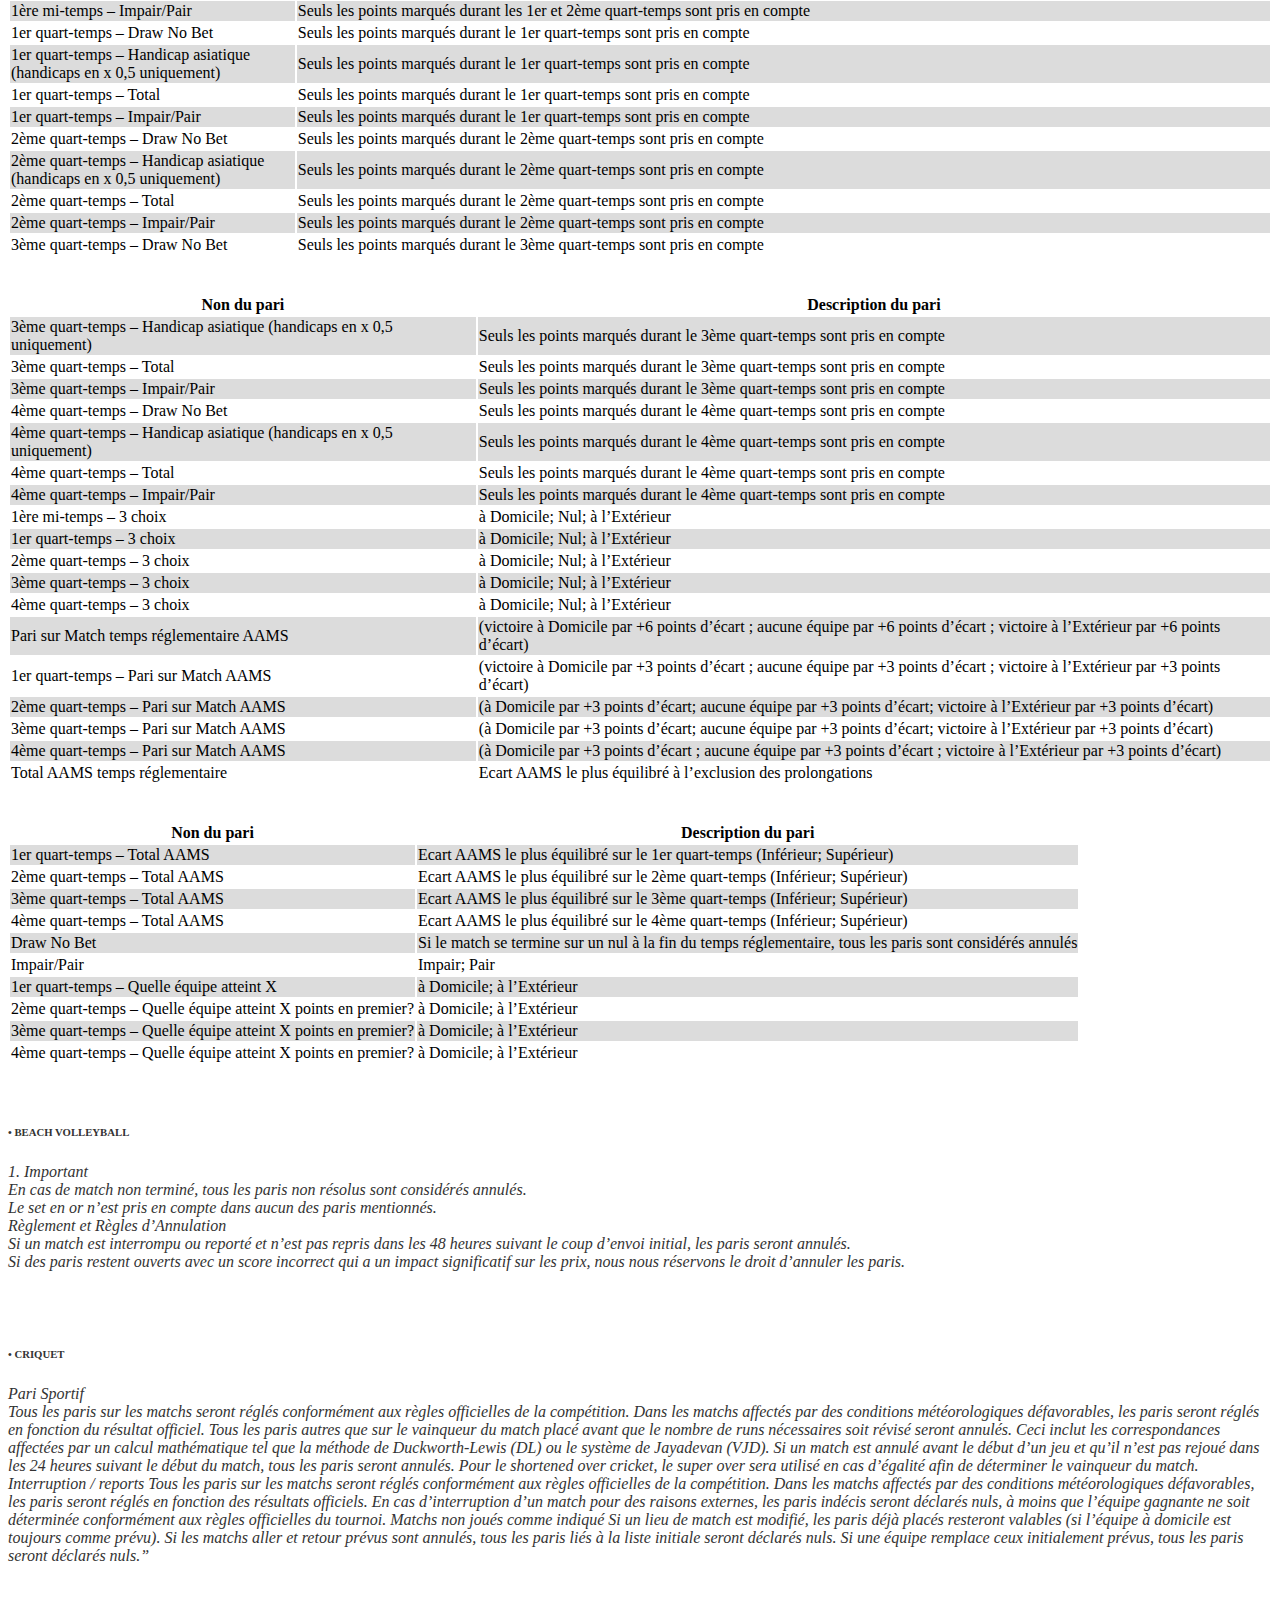
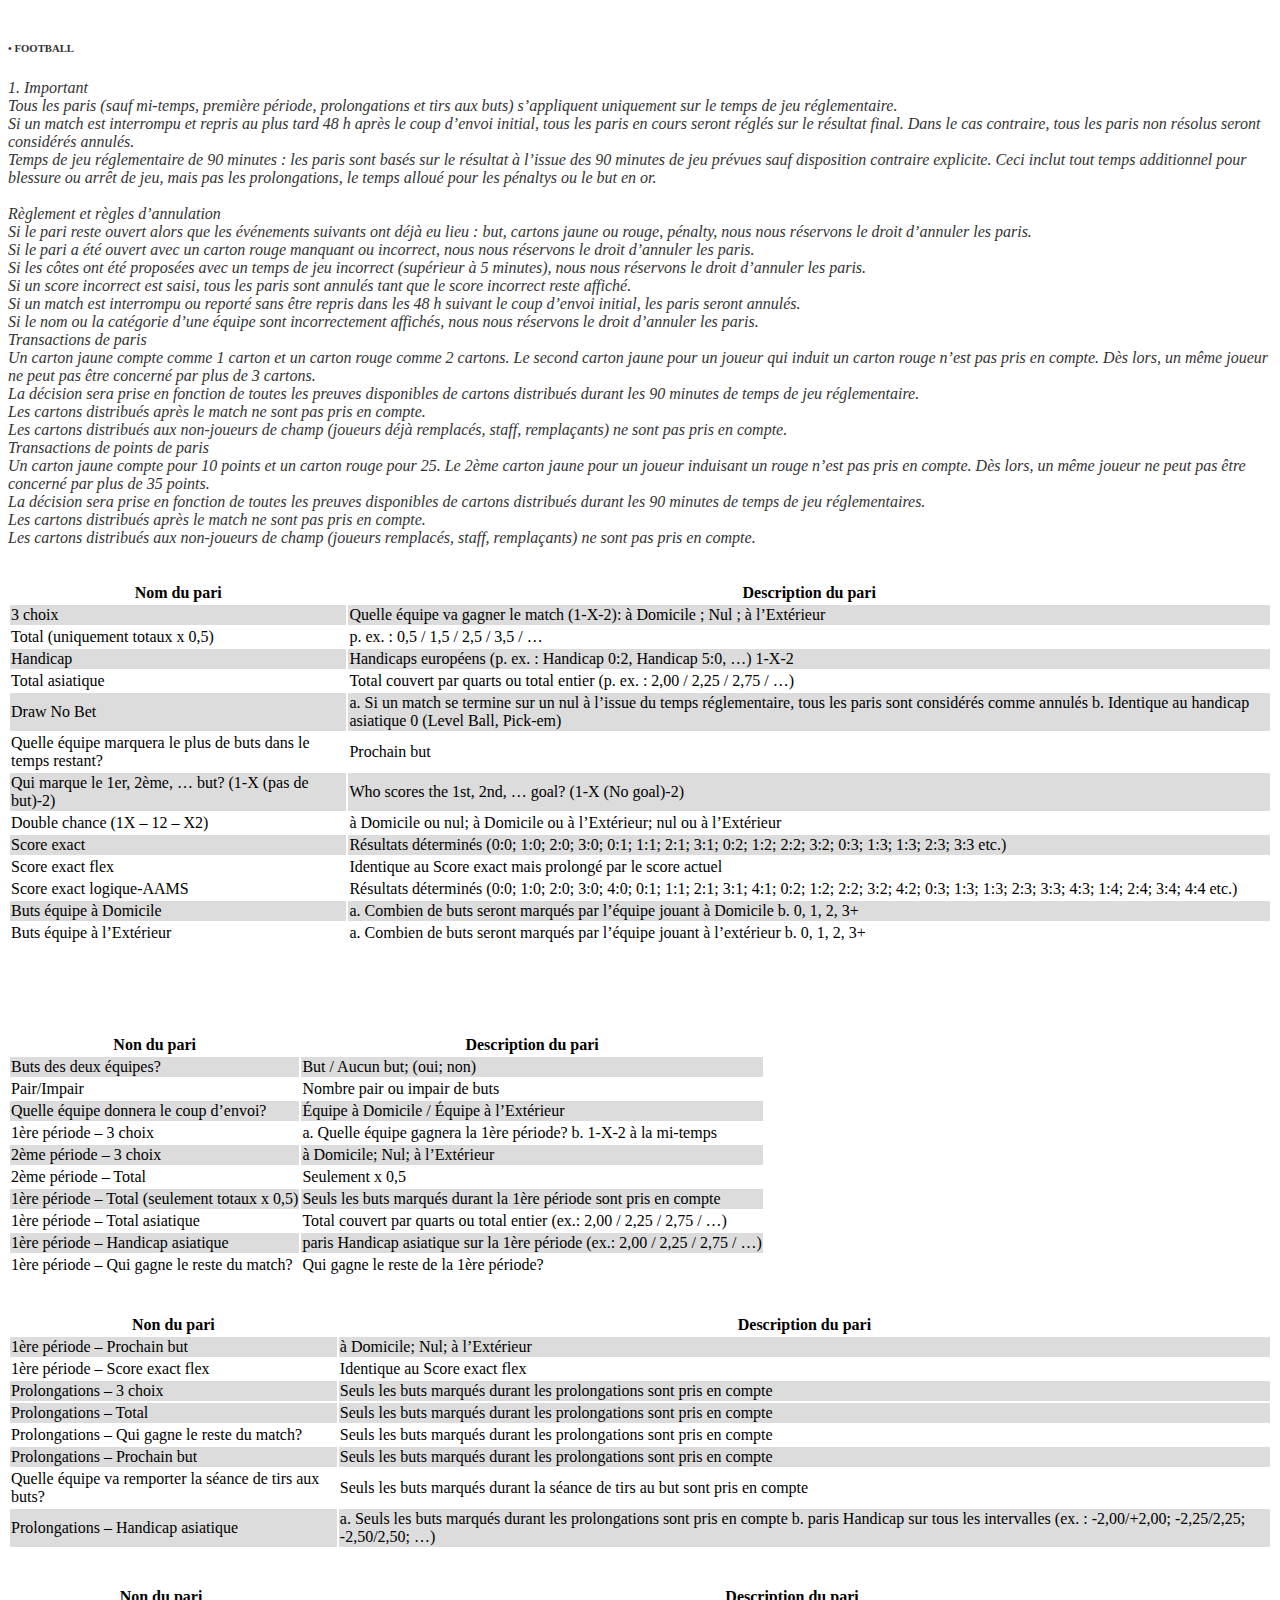
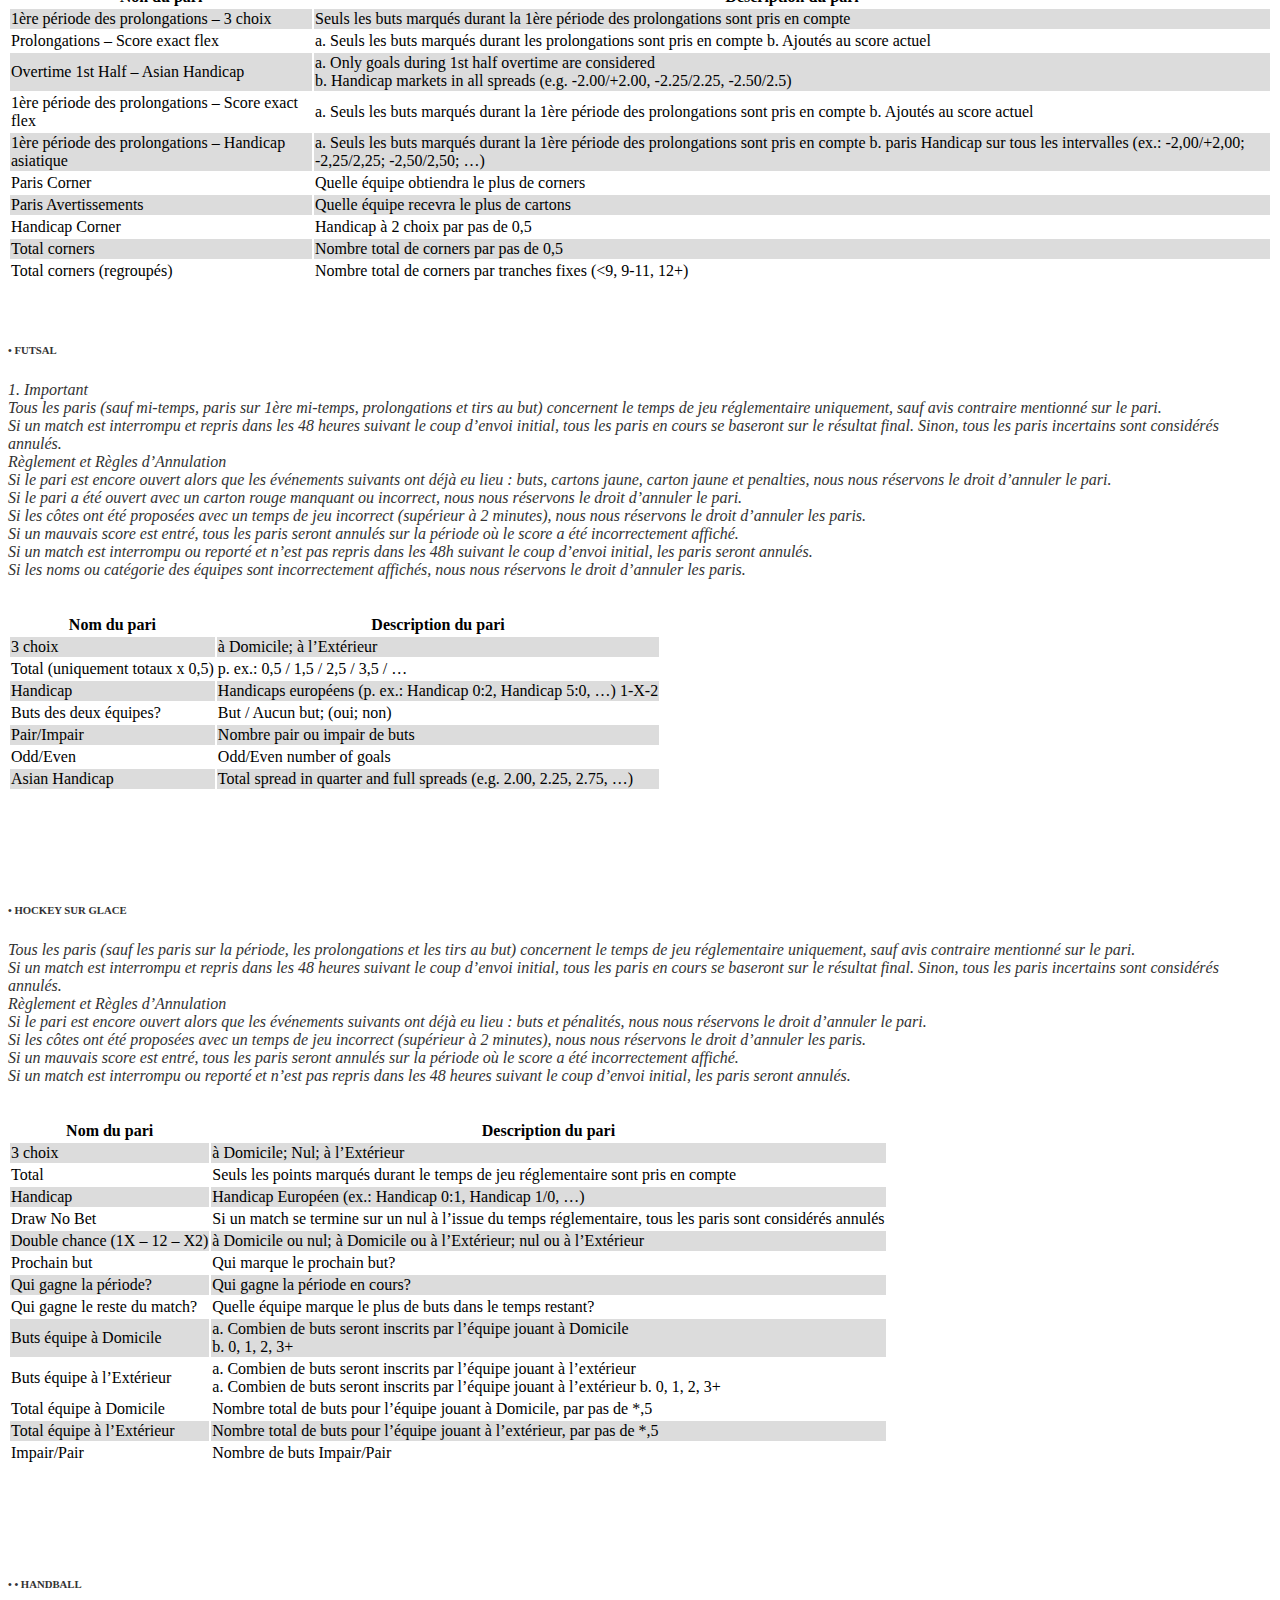
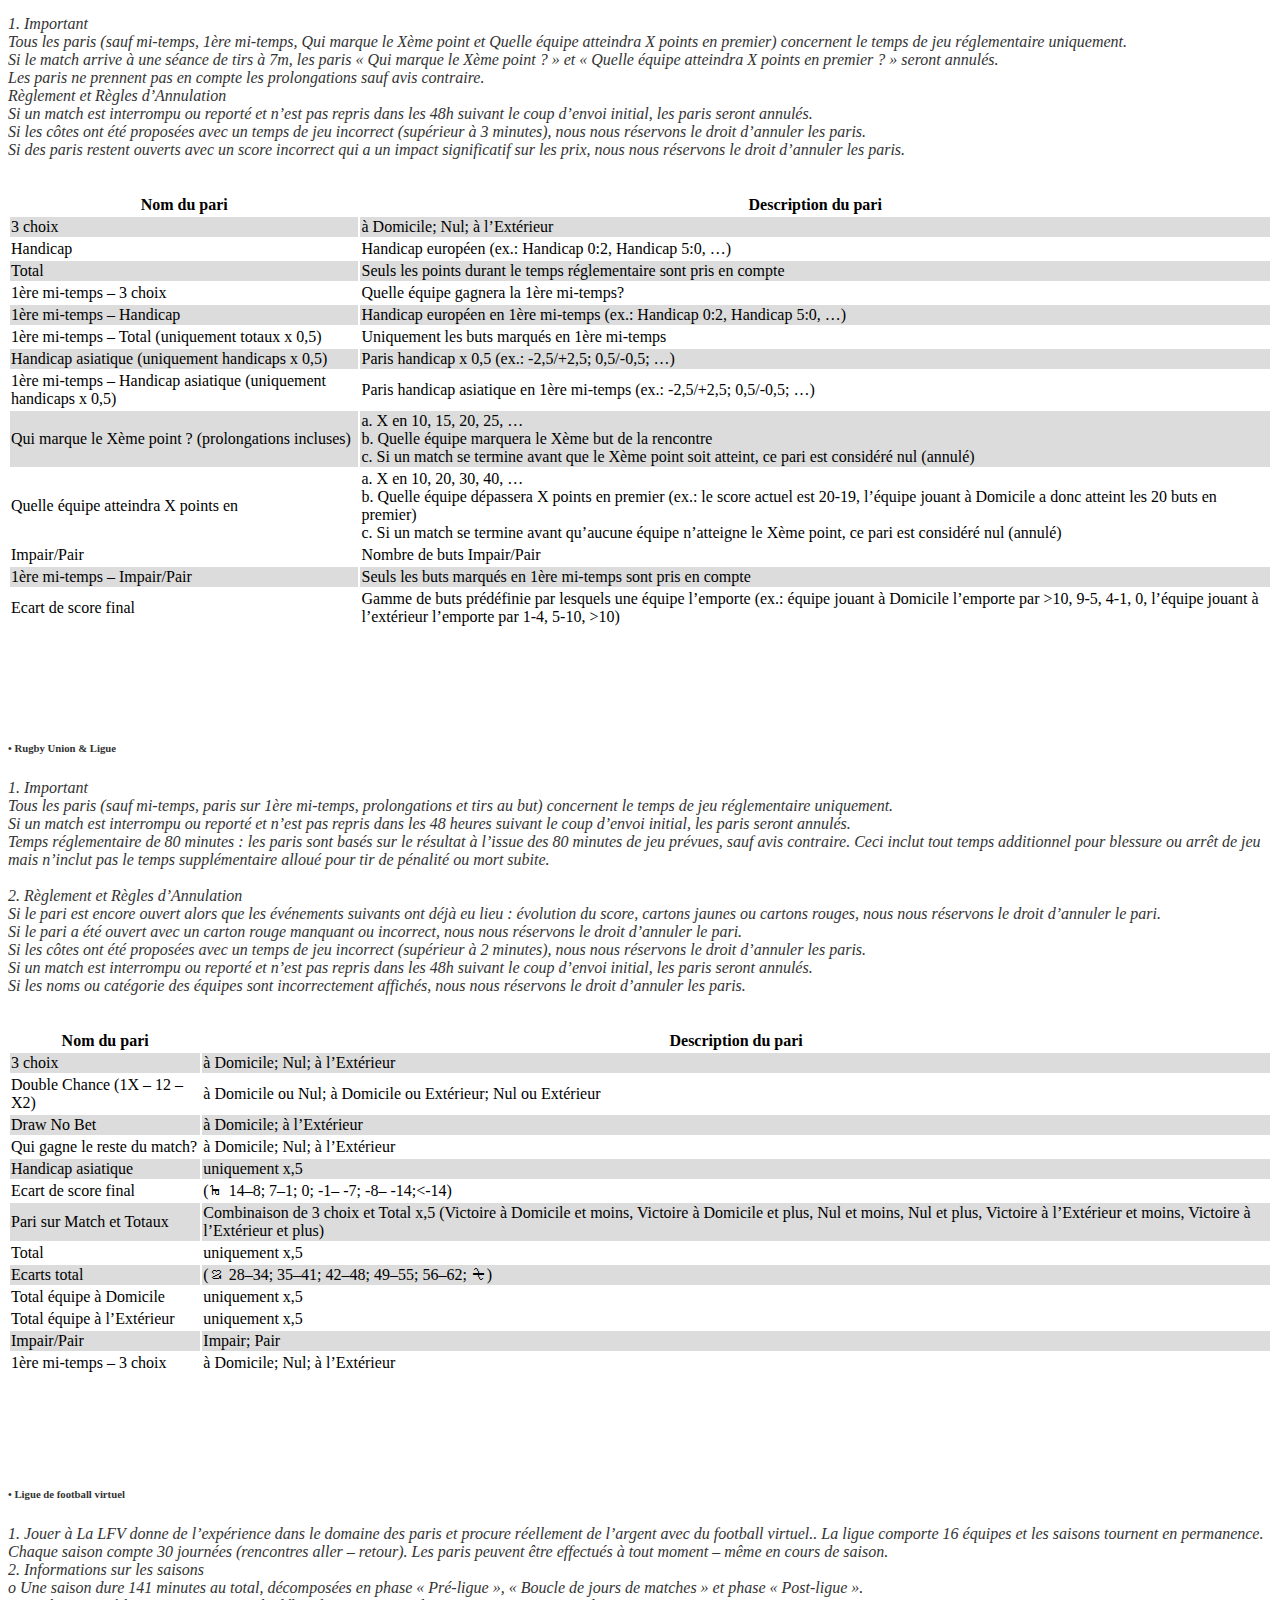
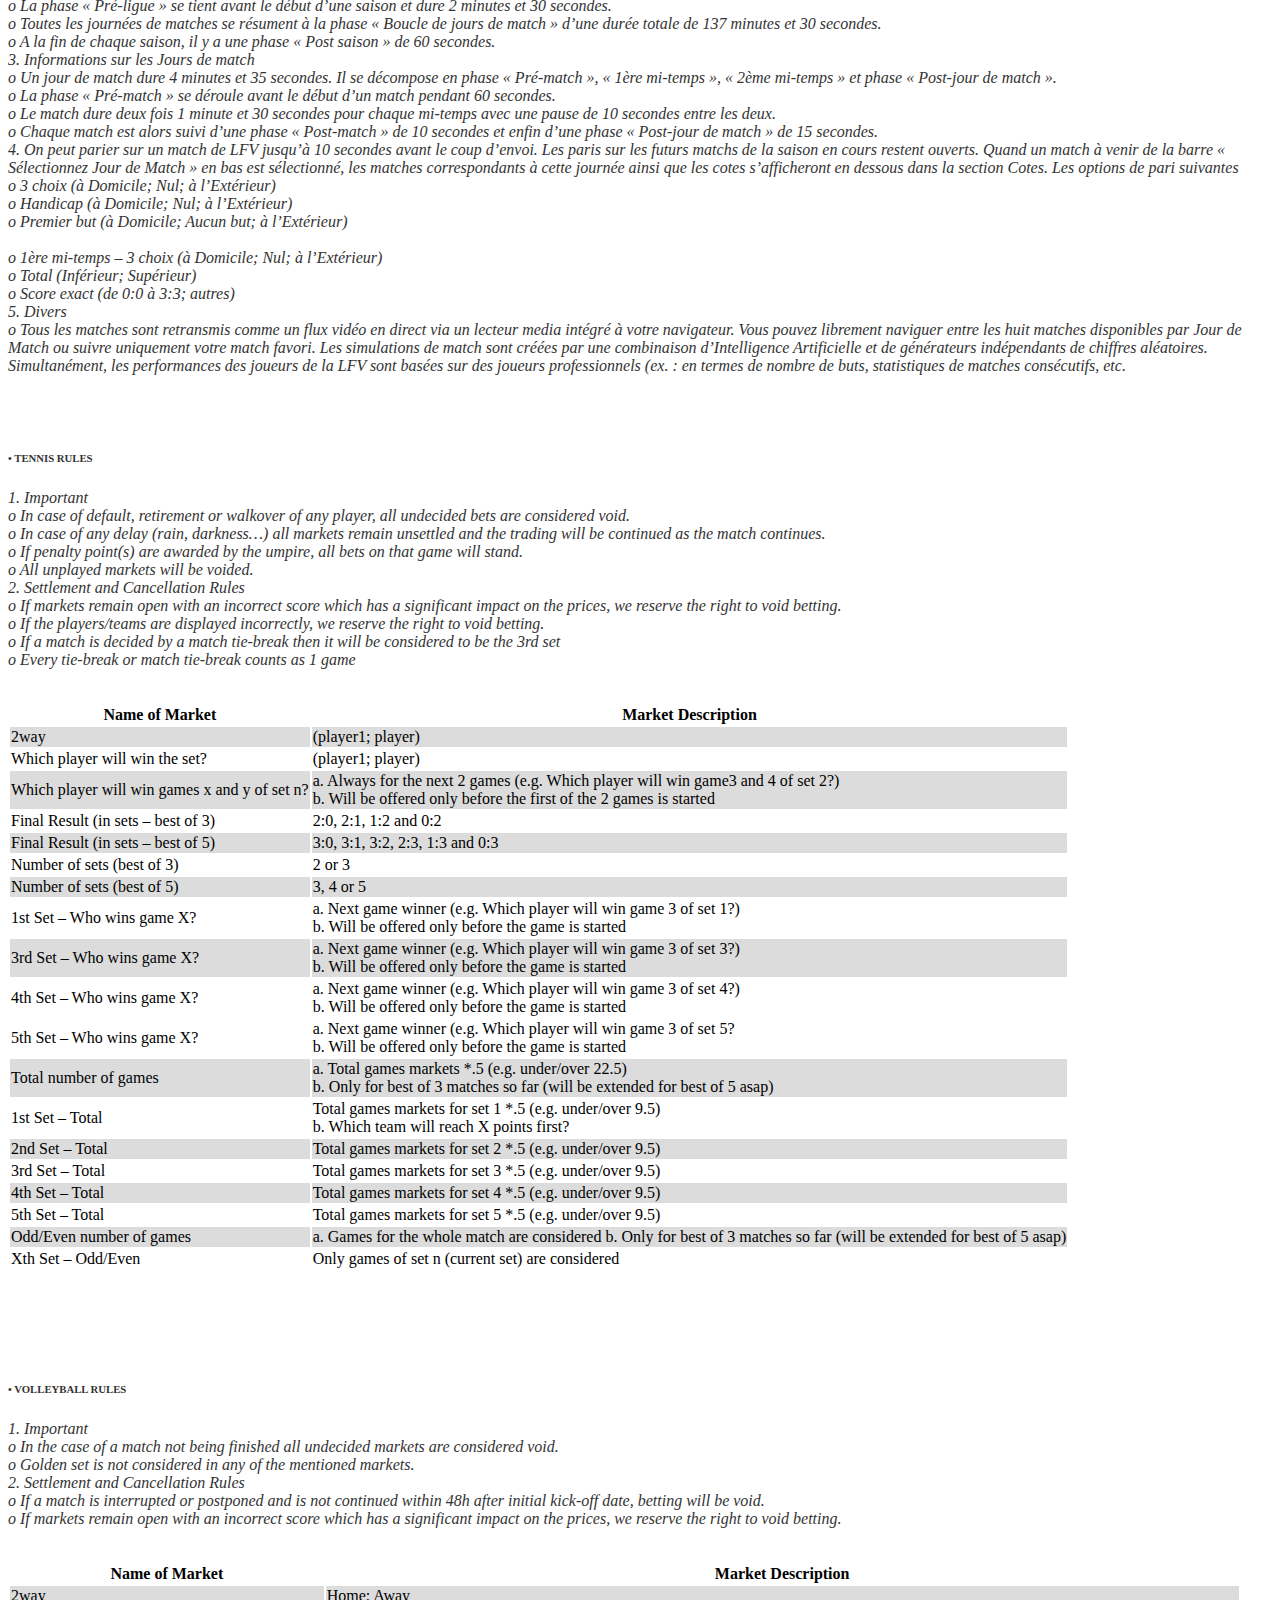
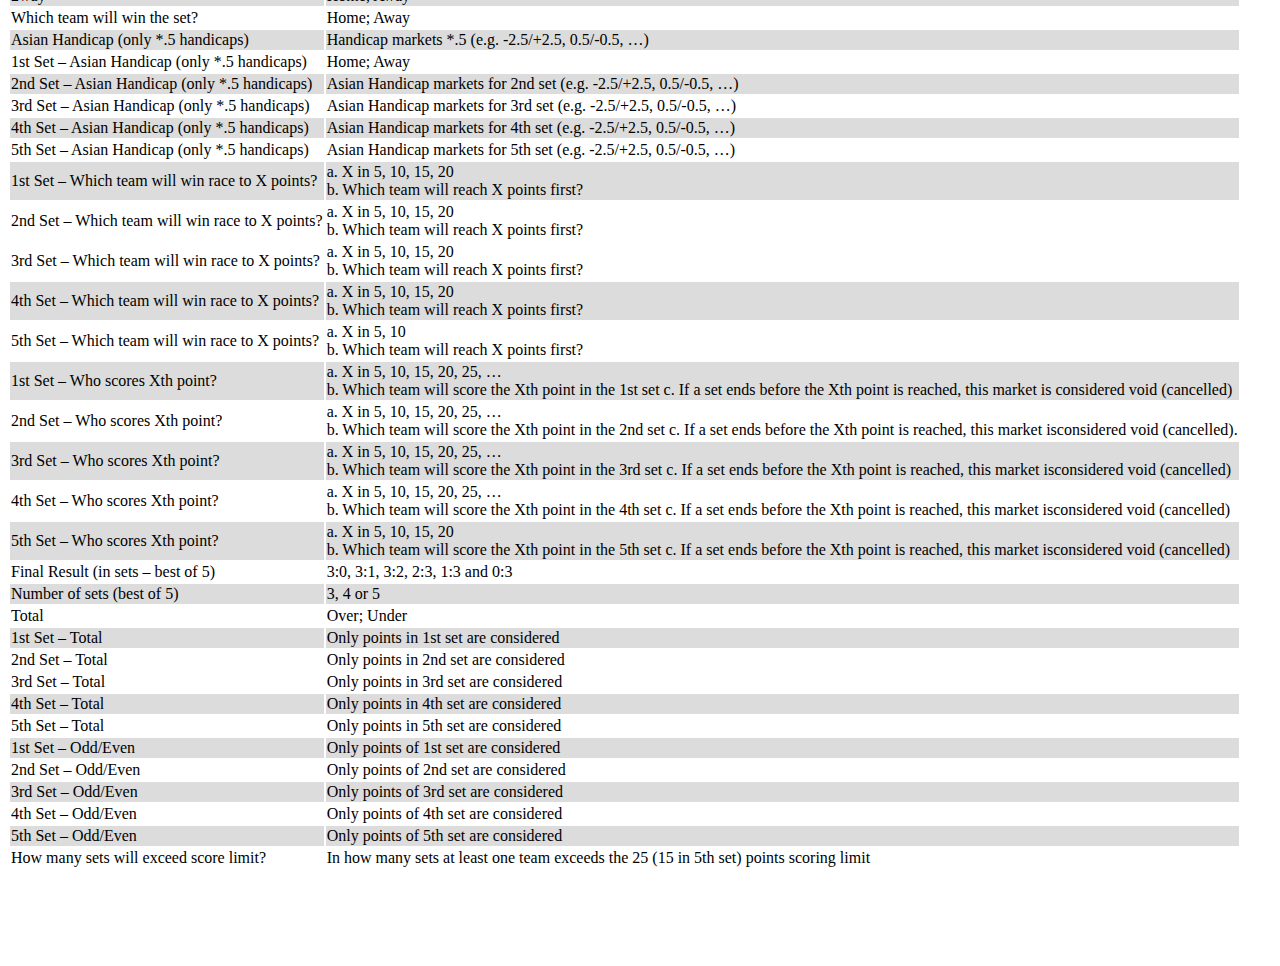
<file: FAQ/French/betting-rules.html>
<!DOCTYPE html>
<html lang="en">
<head>
    <meta charset="UTF-8">
    <meta http-equiv="X-UA-Compatible" content="IE=edge">
    <meta name="viewport" content="width=device-width, initial-scale=1.0">
    <title>Document</title>
</head>
<body>
    <div class="container">
        <div class="row">
            <div role="tabpanel">
                <div class="col-sm-9">
                    <div class="tab-content">
                        <h3>RÈGLES SUR LES DIFFÉRENTS SPORTS</h3>
                        <div role="tabpanel" class="tab-pane active" id="general">
                            <p style="color: #333333;">
                                <i>
                                NGNATAT SARL7 est un site de paris sportif. Nous proposons des offres de paris dans différents sports dans le monde entier.<br><br>
    Les présentes visent à vous exposer les règles communes et particulières en vigueur en ce qui concerne les paris sportifs.<br><br>
    Nous vous invitons à consulter impérativement et minutieusement les présentes avant tout pari ou tout utilisation de nos services<br><br>
                                </i>
                            </p>
                            <h6><b style="color: #333333;">RÈGLES GÉNÉRALES ET D’ANNULATION DE PARI </b></h6>
                            <p style="color: #333333;">
                                <i>
                                    •	Si le résultat d’un pari ne peut pas être vérifié de manière officielle, nous nous réservons le droit de reporter la clôture du pari à la date de la confirmation officielle du résultat.<br>
    •	Si les paris ont été ouverts alors que le résultat était déjà connu, nous nous réservons le droit d’annuler tout pari.<br>
    •	En cas d’affichage ou de calcul de prix manifestement erronés, nous nous réservons le droit d’annuler les paris. Cela inclut un écart supérieur à 100 % entre le paiement et la valeur moyenne du pari.<br>
    4.	•	Si la retransmission doit être interrompue et que le match se termine de façon régulière, tous les paris seront déterminés selon le résultat final. Si le résultat d’un pari ne peut pas être vérifié de manière officielle, nous nous réservons le droit d’annuler le pari.<br>
    •	En cas de clôture incorrecte des paris, nous nous réservons le droit de les corriger à tout moment.<br>
    •	En cas de violation des règles générales implicites d’un sport, nous nous réservons le droit d’annuler tout pari correspondant (p. ex. longueur inhabituelle de temps de jeu, procédure de décompte, format d’un match, etc.).<br>
    •	En cas de règles ou de format d’un match différant de nos informations implicites, nous nous réservons le droit d’annuler tout pari correspondant.<br>
    8.	•	Si un match n’est pas terminé ou ne s’est pas déroulé régulièrement (p. ex. disqualification, interruption, abandon, modifications du tirage, etc.), tous les paris non résolus sont considérés comme annulés.<br>
    •	Le gain maximal par pari est de 10 000 000F CFA au Cameroun. Cela peut varier en fonction de votre juridiction. Sauf indication contraire lors de promotions ou de jackpots ou d'événements spéciaux.
    </i></p><br><br>
                            <h6><b style="color: #333333;">RÉGLES SPÉCIALES  </b></h6>
                            <p style="color: #333333;">
                                <i>
                                    Les présentes déroulent les règles pour chaque type de sports sur lesquels nous proposons des paris :
                                </i>
                            </p><br><br>
                            <h6><b style="color: #333333;">•	Football Américain  </b></h6>
                            <p style="color: #333333;">
                                <i>
                                    Important <br>
    En cas de report (pluie, obscurité, …) tous les paris restent non résolus et toutes les opérations reprendront lors de la reprise du match.<br>
    Sauf avis contraire, les paris ne concernent pas les prolongations.<br>
    Règlement et règles d’annulation<br>
    Si des paris restent ouverts avec un score incorrect ayant un impact significatif sur les prix, nous nous réservons le droit d’annuler les paris.<br>
    Si les côtes ont été proposées avec un temps de jeu incorrect (supérieur à 89 secondes), nous nous réservons le droit d’annuler les paris.<br>
    Si un mauvais score est affiché, nous nous réservons le droit d’annuler les paris sur cette séquence.<br>
    Si les équipes sont incorrectement affichées, nous nous réservons le droit d’annuler les paris.<br>
    En cas d’abandon ou de report de matches, tous les paris sont considérés annulés sauf si le match continue dans la même semaine du calendrier NFL (Jeudi – Mercredi heure locale du stade)
    
    </i></p><br><br>
            <table class="table table-bordered">
                <thead>
                <tr>
                <th scope="col">Nom du pari</th><th scope="col">Description du pari</th>
                    </tr>
                </thead>
    <tbody>
        <tr class="bg-dark" style="background-color:#DCDCDC;">
            <td>2 choix (incluant les prolongations)</td>
            <td>à Domicile; à l’Extérieur</td>
        </tr>
            <tr>
            <td>Total (incluant les prolongations)</td>
            <td>Uniquement x,5</td>
        </tr>
        <tr style="background-color:#DCDCDC;">
            <td>Handicap (incluant les prolongations)</td>
            <td>Uniquement x,5</td>
        </tr>
        <tr>
            <td>3 choix</td>
            <td>à Domicile; Nul; à l’Extérieur</td>
        </tr>
        <tr style="background-color:#DCDCDC;">
            <td>Draw No Bet</td>
            <td>Si un match se termine sur un nul à l’issu du temps réglementaire, tous les paris sont considérés annulés</td>
        </tr>
        <tr>
            <td>Double chance (1X – 12 – X2)</td>
            <td>à Domicile ou Nul; à Domicile ou Extérieur; Nul ou Extérieur</td>
        </tr>
        <tr style="background-color:#DCDCDC;">
            <td>Ecart de Score Final (incluant les prolongations)</td>
            <td>Les résultats positifs concernent les victoires à Domicile, négatifs les victoires à l’extérieur &#60;-13,-13 à -7,-6 l -1,0,1 à 6,7  à13,&#62;13</td>
        </tr>
        <tr>
            <td>Quelle équipe atteint X points en premier? (incluant les prolongations)</td>
            <td>X en 5, 10, 15, …
            </td> 
        </tr>
        <tr style="background-color:#DCDCDC;">
            <td>Total équipe à Domicile (incluant les prolongations)</td>
            <td>
                Uniquement x,5
    </td>
        </tr>
        <tr>
            <td>Total équipe à l’extérieur (incluant les prolongations)</td>
            <td>
                Uniquement x,5
    </td>
        </tr>
        <tr style="background-color:#DCDCDC;">
            <td>Impair/Pair (incluant les prolongations)</td>
            <td>
                Impair; Pair
    </td>
        </tr>
                </tbody>
    </table><br><br>	
                            <!---End of table one--->
                            <table class="table table-bordered">
                <thead>
                <tr>
                <th scope="col">Non du paris</th><th scope="col">Description du pari</th>
                    </tr>
                </thead>
    <tbody>
        <tr class="bg-dark" style="background-color:#DCDCDC;">
            <td>Y aura-t-il des prolongations?</td>
            <td>Oui; Non</td>
        </tr>
            <tr>
            <td>Mi-temps avec le plus de points marqués</td>
            <td>1ère, 2ème, Egalité</td>
        </tr>
        <tr style="background-color:#DCDCDC;">
            <td>Mi-temps / Temps réglementaire</td>
            <td>N/N; N/D; N/E; D/N; D/D; D/E; E/N; E/D; E/E</td>
        </tr>
        <tr>
            <td>1ère mi-temps – 3 choix</td>
            <td>à Domicile; Nul; à l’Extérieur</td>
        </tr>
        <tr style="background-color:#DCDCDC;">
            <td>1ère mi-temps – Handicap</td>
            <td>Uniquement x,5</td>
        </tr>
        <tr>
            <td>1ère mi-temps – Total</td>
            <td>Uniquement x,5</td>
        </tr>
        <tr style="background-color:#DCDCDC;">
            <td>1ère mi-temps – Draw No Betp</td>
            <td>Si le match est nul à l’issue de la 1ère mi-temps, tous les paris sont considérés annulés</td>
        </tr>
        <tr>
            <td>1ère mi-temps – Total équipe à Domicile</td>
            <td>Uniquement x,5
            </td> 
        </tr>
        <tr style="background-color:#DCDCDC;">
            <td>1ère mi-temps – Total équipe à l’Extérieur</td>
            <td>
                Uniquement x,5 
    </td>
        </tr>
        <tr>
            <td>1ère mi-temps – Impair/Pair</td>
            <td>
                Impair; Pair
    </td>
        </tr>
        <tr style="background-color:#DCDCDC;">
            <td>1ère mi-temps – Prochains points (équipe)</td>
            <td>
                à Domicile; Aucun point; à l’Extérieur
    </td>
        </tr>
        <tr>
            <td>Quart-temps avec le plus de points marqués</td>
            <td>
                1er, 2ème, 3ème, 4ème, Egalité
    </td>
        </tr>
        <tr style="background-color:#DCDCDC;">
            <td>1er quart-temps – 3 choix</td>
            <td>
                à Domicile; Nul; à l’Extérieur
    </td>
        </tr>
        <tr>
            <td>2ème quart-temps – 3 choix</td>
            <td>
                à Domicile; Nul; à l’Extérieur
    </td>
        </tr>
        <tr style="background-color:#DCDCDC;">
            <td>3ème quart-temps – 3 choix</td>
            <td>
                à Domicile; Nul; à l’Extérieur
    </td>
        </tr>
        <tr>
            <td>4ème quart-temps – 3 choix</td>
            <td>
                à Domicile; Nul; à l’Extérieur
    </td>
        </tr>
        <tr style="background-color:#DCDCDC;">
            <td>1er quart-temps – Total</td>
            <td>
                Uniquement x,5
    </td>
        </tr>
                </tbody>
    </table><br><br>
                            <!---End of table two--->
                            <table class="table table-bordered">
                <thead>
                <tr>
                <th scope="col">Nom du pari</th><th scope="col">Description du pari</th>
                    </tr>
                </thead>
    <tbody>
        <tr class="bg-dark" style="background-color:#DCDCDC;">
            <td>2ème quart-temps – Total</td>
            <td>Uniquement x,5</td>
        </tr>
            <tr>
            <td>3ème quart-temps – Total</td>
            <td>Uniquement x,5</td>
        </tr>
        <tr style="background-color:#DCDCDC;">
            <td>4ème quart-temps – Total</td>
            <td>Uniquement x,5</td>
        </tr>
                </tbody>
    </table><br><br>
                            <!---End of table three--->
                            <h6><b style="color: #333333;">	Badminton</b></h6>
                            <p style="color: #333333;">
                                <i>
                                    1.	Important<br>
    En cas de match non terminé, tous les paris indécis sont considérés nuls.<br>
    Règlement et Règles d’Annulation<br>
    Si un match est interrompu ou reporté et n’est pas repris dans les 48 heures suivant le coup d’envoi initial, les paris seront annulés.<br>
    Si des paris restent ouverts avec un score incorrect qui a un impact significatif sur les prix, nous nous réservons le droit d’annuler les paris.<br>
    Si les joueurs/équipes sont incorrectement affichés, nous nous réservons le droit d’annuler les paris.<br>
    Si un joueur se retire, tous les paris en attente sont considérés nuls.<br>
    <br>
    
    
    </i></p><br><br>
                                <table class="table table-bordered">
                <thead>
                <tr>
                <th scope="col">Non du pari</th><th scope="col">Description du pari</th>
                    </tr>
                </thead>
    <tbody>
        <tr class="bg-dark" style="background-color:#DCDCDC;">
            <td>Total</td>
            <td>Inférieur; Supérieur</td>
        </tr>
            <tr>
            <td>2 choix</td>
            <td>à Domicile; à l’Extérieur</td>
        </tr>
        <tr style="background-color:#DCDCDC;">
            <td>Quel joueur va remporter le set??</td>
            <td>à Domicile; à l’Extérieur</td>
        </tr>
        <tr>
            <td>Handicap asiatique</td>
            <td>Paris handicap *,5 (ex.: -2,5/+2,5; 0,5/-0,5; …)</td>
        </tr>
        <tr style="background-color:#DCDCDC;">
            <td>1er set – Handicap asiatique</td>
            <td>Paris handicap asiatique au 1er set (ex.: -2,5/+2,5; 0,5/-0,5; …)</td>
        </tr>
                </tbody>
    </table><br><br>
                            <!---End of table four--->
                            <table class="table table-bordered">
                <thead>
                <tr>
                <th scope="col">Nom du pari</th><th scope="col">Description du pari</th>
                    </tr>
                </thead>
    <tbody>
        <tr class="bg-dark" style="background-color:#DCDCDC;">
            <td>1er set – Quel joueur atteindra X points en premier?</td>
            <td>a. X en 5, 10, 15 b. Quelle équipe atteindra X points en premier?</td>
        </tr>
            <tr>
            <td>2ème set – Quel joueur atteindra X points en premier?</td>
            <td>a. X en 5, 10, 15 b. Quelle équipe atteindra X points en premier?</td>
        </tr>
        <tr style="background-color:#DCDCDC;">
            <td>3ème set – Quel joueur atteindra X points en premier?</td>
            <td>a. X en 5, 10, 15 b. Quelle équipe atteindra X points en premier?
    </td>
        </tr>
        <tr>
            <td>1er set – Qui marque le Xème point?</td>
            <td>a. X en 5, 10, 15, 20, 25, … b. Quelle équipe marquera le Xème point dans le 1er set? c. Si un set se termine avant que le Xème point ait été atteint, le pari est considéré nul (annulé)
    </td>
        </tr>
        <tr style="background-color:#DCDCDC;">
            <td>2ème set – Qui marque le Xème point?</td>
            <td>a. X en 5, 10, 15, 20, 25, … b. Quelle équipe marquera le Xème point dans le 2ème set? c. Si un set se termine avant que le Xème point ait été atteint, le pari est considéré nul (annulé)
    </td>
        </tr>
        <tr>
            <td>3ème set – Qui marque le Xème point?</td>
            <td>a. X en 5, 10, 15, 20, 25, … b. Quelle équipe marquera le Xème point dans le 3ème set? c. Si un set se termine avant que le Xème point ait été atteint, le pari est considéré nul (annulé)
    </td>
        </tr>
        <tr style="background-color:#DCDCDC;">
            <td>Combien de sets dépasseront la limite de score?</td>
            <td>Dans combien de sets une équipe au moins dépasse les 25 points (15 dans le 3ème set) maximum
    </td>
        </tr>
        <tr>
            <td>Résultat final (en sets, aux meilleurs des 3)</td>
            <td>2:0, 2:1, 1:2 et 0:2
            </td> 
        </tr>
        <tr style="background-color:#DCDCDC;">
            <td>Nombre de sets (aux meilleurs des 3)</td>
            <td>
                2 ou 3
    </td>
        </tr>
        <tr>
            <td>1er set – Total</td>
            <td>
                Seuls les points du 1er set sont pris en compte
    </td>
        </tr>
        <tr style="background-color:#DCDCDC;">
            <td>2ème set – Total</td>
            <td>
                Seuls les points du 2ème set sont pris en compte
    </td>
        </tr>
        <tr>
            <td>3ème set – Total</td>
            <td>
                Seuls les points du 3ème set sont pris en compte
    </td>
        </tr>
        <tr style="background-color:#DCDCDC;">
            <td>1er set – Impair/Pair</td>
            <td>
                Seuls les points du 1er set sont pris en compte
    </td>
        </tr>
        <tr>
            <td>2ème set – Impair/Pair</td>
            <td>
                Seuls les points du 2ème set sont pris en compte
    </td>
        </tr>
        <tr style="background-color:#DCDCDC;">
            <td>3ème set – Impair/Pair</td>
            <td>
                Seuls les points du 3ème set sont pris en compte
    </td>
        </tr>
                </tbody>
    </table><br><br>
                            <!---End of table five--->
                            <table class="table table-bordered">
                <thead>
                <tr>
                <th scope="col">Non du pari</th><th scope="col">Description du pari</th>
                    </tr>
                </thead>
    <tbody>
        <tr class="bg-dark" style="background-color:#DCDCDC;">
            <td>1er set – Impair/Pair</td>
            <td>Seuls les points du 1er set sont pris en compte</td>
        </tr>
            <tr>
            <td>Seuls les points du 1er set sont pris en compte
    2ème set – Impair/Pair
    </td>
            <td>Seuls les points du 2ème set sont pris en compte</td>
        </tr>
        <tr style="background-color:#DCDCDC;">
            <td>3ème set – Impair/Pair</td>
            <td>Seuls les points du 3ème set sont pris en compte
    </td>
        </tr>
        <tr>
            <td>4ème set – Impair/Pair</td>
            <td>
    Seuls les points du 4ème set sont pris en compte
    </td>
        </tr>
        <tr style="background-color:#DCDCDC;">
            <td>5ème set – Impair/Pair</td>
            <td>Seuls les points du 5ème set sont pris en compte
    </td>
        </tr>
        <tr>
            <td>Combien de sets dépasseront la limite de score?</td>
            <td>Dans combien de sets une équipe au moins dépasse les 25 points (15 dans le 3ème set) maximum
    </td>
        </tr>
                </tbody>
    </table><br><br>
                            <!---End of table six--->
                            <h6><b style="color: #333333;">•	BASEBALL</b></h6>
                            <p style="color: #333333;">
                                <i>
                                    1.	Important<br>
    Les possibles manches additionnelles ne sont prises en compte dans aucun pari sauf pour « Qui marque le Xème point » et « Quelle équipe atteint X points en premier » ou sauf avis contraire.<br>
    Les noms des paris ne reflètent pas les termes dédiés utilisés en baseball. Veuillez prendre connaissance du lexique des termes utilisés actuellement en baseball.<br>
    Règlement et Règles d’Annulation<br>
    Tous les paris seront réinitialisés selon le résultat final après 9 manches (8 manches et demi, l’équipe jouant à Domicile mène à ce stade)<br>
    Si un match est interrompu ou annulé et n’est pas repris le même jour, tous les paris incertains sont considérés annulés.<br>
    Si des paris restent ouverts avec un score ou un statut de match incorrects et que cela a un impact significatif sur les prix, nous nous réservons le droit d’annuler les paris.<br>
    
    </i></p><br><br>
                            <table class="table table-bordered">
                <thead>
                <tr>
                <th scope="col">Nom du pari</th><th scope="col">Description du pari</th>
                    </tr>
                </thead>
    <tbody>
        <tr class="bg-dark" style="background-color:#DCDCDC;">
            <td>2 choix (prolongations incluses)</td>
            <td>à Domicile; à l’Extérieur</td>
        </tr>
            <tr>
            <td>3 choix (prolongations incluses)</td>
            <td>Quelle équipe va remporter la rencontre (1-X-2) à Domicile; Nul; à l’Extérieur</td>
        </tr>
        <tr style="background-color:#DCDCDC;">
            <td>Handicap asiatique (prolongations incluses)</td>
            <td>onlyuniquement handicaps x 0,5 (ex. : -2.5/+2.5, 0.5/-0.5, …)</td>
        </tr>
        <tr>
            <td>Qui gagne le reste de la partie, prolongations comprises?</td>
            <td>à Domicile; Nul; à l’Extérieur</td>
        </tr>
        <tr style="background-color:#DCDCDC;">
            <td>Total (prolongations incluses)</td>
            <td>uniquement totaux x 0,5</td>
        </tr>
        <tr>
            <td>Impair/Pair (prolongations incluses)</td>
            <td>Nombre de points Impair/Pair</td>
        </tr>
        <tr style="background-color:#DCDCDC;">
            <td>Ecart de score final (prolongations incluses)</td>
            <td>Gamme de buts prédéfinie par lesquels une équipe l’emporte  &#62=+3,+2,+1,-1,-2,&#60=-3</td>
        </tr>
        <tr>
            <td>Quelle équipe obtient le meilleur score en période</td>
            <td>à Domicile; Nul; à l’Extérieur<br>
    Quelle équipe atteint le meilleur score dans une manche?
            </td> 
        </tr>
        <tr style="background-color:#DCDCDC;">
            <td>Score maximum </td>
            <td>
                0,1,2,3,4,5+<br>
    Quel sera le maximum des points dans une manche?
    
    </td>
        </tr>
        <tr>
            <td>Qui marque le Xème point?</td>
            <td>
                à Domicile; Personne; à l’Extérieur<br>
    X dans 1, 2, … ; les possibles manches additionnelles sont prises en compte dans ce pari
    
    </td>
        </tr>
        <tr style="background-color:#DCDCDC;">
            <td>Quelle équipe atteint X points en premier</td>
            <td>
                X en 3, 5 et 7; Si une manche (dont prolong.) se termine avant que le Xème point ait été atteint, ce pari est considéré nul.
    </td>
        </tr>
        <tr>
            <td>Y aura-t-il une 18ème demi-manche (baseball)?</td>
            <td>
                Oui; Non
    </td>
        </tr>
        <tr style="background-color:#DCDCDC;">
            <td>Quelle équipe mènera à la mi-temps?</td>
            <td>
                à Domicile; Nul; à l’Extérieur
    </td>
        </tr>
        <tr>
            <td>1ère mi-temps – Total</td>
            <td>
                uniquement totaux *,5
    </td>
        </tr>
        <tr style="background-color:#DCDCDC;">
            <td>Qui gagne la période?</td>
            <td>
                à Domicile; Nul; à l’Extérieur
    </td>
        </tr>
                </tbody>
    </table><br><br>
                            <!--End of table 7-->
                                <table class="table table-bordered">
                <thead>
                <tr>
                <th scope="col">Non du pari</th><th scope="col">Description du pari</th>
                    </tr>
                </thead>
    <tbody>
        <tr class="bg-dark" style="background-color:#DCDCDC;">
            <td>3ème période – Total (uniquement totaux *,5)</td>
            <td>ex.: 0,5; 1,5; 2,5; 3,5; …</td>
        </tr>
            <tr>
            <td>4ème période – Total (uniquement totaux *,5)</td>
            <td>ex.: 0,5; 1,5; 2,5; 3,5; …</td>
        </tr>
        <tr style="background-color:#DCDCDC;">
            <td>5ème période – Total (uniquement totaux *,5)</td>
            <td>ex.: 0,5; 1,5; 2,5; 3,5; …</td>
        </tr>
        <tr>
            <td>6ème période – Total (uniquement totaux *,5)</td>
            <td>ex.: 0,5; 1,5; 2,5; 3,5; …</td>
        </tr>
        <tr style="background-color:#DCDCDC;">
            <td>7ème période – Total (uniquement totaux *,5)</td>
            <td>ex.: 0,5; 1,5; 2,5; 3,5; …</td>
        </tr>
        <tr>
            <td>8ème période – Total (uniquement totaux *,5)</td>
            <td>ex.: 0,5; 1,5; 2,5; 3,5; …</td>
        </tr>
        <tr style="background-color:#DCDCDC;">
            <td>Quelle équipe mènera après 5 manches?</td>
            <td>à Domicile; Nul; à l’Extérieur</td>
        </tr>
        <tr>
            <td>Total après 5 manches</td>
            <td>(Inférieur; Supérieur)
    
            </td> 
        </tr>
        <tr style="background-color:#DCDCDC;">
            <td>Handicap asiatique </td>
            <td>
                uniquement handicaps x 0,5 (ex.: -2,5/+2,5; 0,5/-0,5; …)
    </td>
        </tr>
        <tr>
            <td>1ère mi-temps – Handicap asiatique</td>
            <td>
                paris handicap asiatique en 1ère mi-temps (ex.: -2,5/+2,5; 0,5/-0,5; …)
    </td>
        </tr>
        <tr style="background-color:#DCDCDC;">
            <td>Les deux équipes marquent</td>
            <td>
                uniquement x,5
    </td>
        </tr>
        <tr>
            <td>Asian Handicap after 5 innings</td>
            <td>
                only *.5 handicaps (e.g. -2.5/+2.5, 0.5/-0.5, …)
    </td>
        </tr>
        <tr style="background-color:#DCDCDC;">
            <td>Total équipe à Domicile (prolongations incluses)</td>
            <td>
                uniquement x,5
    
    </td>
        </tr>
        <tr>
            <td>Total équipe à l’Extérieur (prolongations incluses)</td>
            <td>5
                uniquement x,5
    </td>
        </tr>
        <tr style="background-color:#DCDCDC;">
            <td>Total équipe à Domicile après 5 manches</td>
            <td>
                uniquement x,5
    </td>
        </tr>
        <tr>
            <td>Total équipe à l’Extérieur après 5 manches</td>
            <td>
                uniquement x,5
    </td>
        </tr>
        <tr style="background-color:#DCDCDC;">
            <td>1ère mi-temps – Total équipe à Domicile</td>
            <td>
                uniquement x,5
    </td>
        </tr>
        <tr style="background-color:#DCDCDC;">
            <td>1ère mi-temps – Total équipe à l’Extérieur</td>
            <td>
                uniquement x,5
    </td>
        </tr>
                </tbody>
    </table><br><br>
                            <h6><b style="color: #333333;">•	BASKETBALL</b></h6>
                            <p style="color: #333333;">
                                <i>
                                    1.	Important<br>
    Les paris ne prennent pas en compte les prolongations, sauf avis contraire.<br>
    Règlement et règles d’annulation<br>
    Si un match est interrompu ou reporté et n’est pas repris dans les 48 heures suivant le coup d’envoi initial, les paris seront annulés.<br>
    Si les côtes ont été proposées avec un temps de match incorrect (de plus de 2 minutes), nous nous réservons le droit d’annuler les paris.<br>
    Si des paris restent ouverts avec un score incorrect ayant un impact significatif sur les prix, nous nous réservons le droit d’annuler les paris.
    
    </i></p><br><br>
                            <table class="table table-bordered">
                <thead>
                <tr>
                <th scope="col">Nom du pari</th><th scope="col">Description du pari</th>
                    </tr>
                </thead>
    <tbody>
        <tr class="bg-dark" style="background-color:#DCDCDC;">
            <td>3 choix</td>
            <td>à Domicile; Nul; à l’Extérieur (n’inclus pas les prolongations)</td>
        </tr>
            <tr>
            <td>Total</td>
            <td>Tous les points au cours du temps réglementaire et au cours des prolongations sont pris en compte</td>
        </tr>
        <tr style="background-color:#DCDCDC;">
            <td>2 choix (prolongations incluses)</td>
            <td>à Domicile; à l’Extérieur</td>
        </tr>
        <tr>
            <td>Total (prolongations incluses)</td>
            <td>Supérieur; Inférieur</td>
        </tr>
            <tr style="background-color:#DCDCDC;">
            <td>Handicap asiatique (seulement handicaps en x 0,5)</td>
            <td>Paris à handicap *,5 (ex.: -2,5/+2,5; 0,5/-0,5; …)</td>
        </tr>
        <tr>
            <td>Handicap asiatique (prolongations incluses) (handicaps en x 0,5 uniquement)</td>
            <td>à Domicile; à l’Extérieur</td>
        </tr>
        <tr style="background-color:#DCDCDC;">
            <td>Impair/Pair (prolongations incluses)</td>
            <td>Impair; Pair</td>
        </tr>
        <tr>
            <td>Y aura-t-il des prolongations?</td>
            <td>Oui; Non</td>
        </tr>
                </tbody>
    </table><br><br>
                            <!--End of table 10-->
                                <table class="table table-bordered">
                <thead>
                <tr>
                <th scope="col">Non du pari</th><th scope="col">Description du pari</th>
                    </tr>
                </thead>
    <tbody>
        <tr class="bg-dark" style="background-color:#DCDCDC;">
            <td>Qui marque le Xème point? (prolongations incluses)</td>
            <td>. X en 10, 15, 20, 25, … b. Quelle équipe marquera le Xème point du match (ex.: score actuel 40-28, l’équipe jouant à l’extérieur marque alors 3 points, donc cette dernière marque le 70ème point) c. Si un match se termine avant que le Xème point soit atteint, ce pari est considéré annulé
    </td>
        </tr>
            <tr>
            <td>Quelle équipe gagne la balle au coup d’envoi?</td>
            <td>à Domicile; à l’Extérieur</td>
        </tr>
        <tr style="background-color:#DCDCDC;">
            <td>Quelle équipe va atteindre en premier X points?</td>
            <td>a. X en 20, 30, 40, … b. Quelle équipe dépassera X points en premier (ex.: score actuel 20-19, l’équipe jouant à Domicile est donc la première à atteindre 20 points) c. Si un match se termine avant qu’aucune équipe n’atteigne X points, ce pari est considéré nul (annulé).
    </td>
        </tr>
        <tr>
            <td>1ère mi-temps – Draw No Bet</td>
            <td>Seuls les points marqués durant les 1er et 2ème quart-temps sont pris en compte</td>
        </tr>
        <tr style="background-color:#DCDCDC;">
            <td>1ère mi-temps – Handicap asiatique (handicaps en x 0,5 uniquement)</td>
            <td>Seuls les points marqués durant les 1er et 2ème quart-temps sont pris en compte</td>
        </tr>
        <tr>
            <td>1ère mi-temps – Total</td>
            <td>Seuls les points marqués durant les 1er et 2ème quart-temps sont pris en compte</td>
        </tr>
        <tr style="background-color:#DCDCDC;">
            <td>1ère mi-temps – Impair/Pair</td>
            <td>Seuls les points marqués durant les 1er et 2ème quart-temps sont pris en compte</td>
        </tr>
        <tr>
            <td>1er quart-temps – Draw No Bet</td>
            <td>Seuls les points marqués durant le 1er quart-temps sont pris en compte
            </td> 
        </tr>
        <tr style="background-color:#DCDCDC;">
            <td>1er quart-temps – Handicap asiatique (handicaps en x 0,5 uniquement)</td>
            <td>
                Seuls les points marqués durant le 1er quart-temps sont pris en compte
    </td>
        </tr>
        <tr>
            <td>1er quart-temps – Total</td>
            <td>
                Seuls les points marqués durant le 1er quart-temps sont pris en compte
    </td>
        </tr>
        <tr style="background-color:#DCDCDC;">
            <td>1er quart-temps – Impair/Pair</td>
            <td>
                Seuls les points marqués durant le 1er quart-temps sont pris en compte
    </td>
        </tr>
        <tr>
            <td>2ème quart-temps – Draw No Bet</td>
            <td>
                Seuls les points marqués durant le 2ème quart-temps sont pris en compte
    </td>
        </tr>
        <tr style="background-color:#DCDCDC;">
            <td>2ème quart-temps – Handicap asiatique (handicaps en x 0,5 uniquement)</td>
            <td>
                Seuls les points marqués durant le 2ème quart-temps sont pris en compte
    
    </td>
        </tr>
        <tr>
            <td>2ème quart-temps – Total</td>
            <td>
                Seuls les points marqués durant le 2ème quart-temps sont pris en compte
    </td>
        </tr>
        <tr style="background-color:#DCDCDC;">
            <td>2ème quart-temps – Impair/Pair</td>
            <td>
                Seuls les points marqués durant le 2ème quart-temps sont pris en compte
    </td>
        </tr>
        <tr>
            <td>3ème quart-temps – Draw No Bet</td>
            <td>
                Seuls les points marqués durant le 3ème quart-temps sont pris en compte
    </td>
        </tr>
                </tbody>
    </table><br><br>
                            <!--End of table 11-->
                                                    <table class="table table-bordered">
                <thead>
                <tr>
                <th scope="col">Non du pari</th><th scope="col">Description du pari</th>
                    </tr>
                </thead>
    <tbody>
        <tr class="bg-dark" style="background-color:#DCDCDC;">
            <td>3ème quart-temps – Handicap asiatique (handicaps en x 0,5 uniquement)</td>
            <td>Seuls les points marqués durant le 3ème quart-temps sont pris en compte
    </td>
        </tr>
            <tr>
            <td>3ème quart-temps – Total</td>
            <td>Seuls les points marqués durant le 3ème quart-temps sont pris en compte</td>
        </tr>
        <tr style="background-color:#DCDCDC;">
            <td>3ème quart-temps – Impair/Pair</td>
            <td>Seuls les points marqués durant le 3ème quart-temps sont pris en compte
    </td>
        </tr>
        <tr>
            <td>4ème quart-temps – Draw No Bet</td>
            <td>Seuls les points marqués durant le 4ème quart-temps sont pris en compte</td>
        </tr>
        <tr style="background-color:#DCDCDC;">
            <td>4ème quart-temps – Handicap asiatique (handicaps en x 0,5 uniquement)</td>
            <td>Seuls les points marqués durant le 4ème quart-temps sont pris en compte</td>
        </tr>
        <tr>
            <td>4ème quart-temps – Total</td>
            <td>Seuls les points marqués durant le 4ème quart-temps sont pris en compte</td>
        </tr>
        <tr style="background-color:#DCDCDC;">
            <td>4ème quart-temps – Impair/Pair</td>
            <td>Seuls les points marqués durant le 4ème quart-temps sont pris en compte</td>
        </tr>
        <tr>
            <td>1ère mi-temps – 3 choix</td>
            <td>à Domicile; Nul; à l’Extérieur
    
            </td> 
        </tr>
        <tr style="background-color:#DCDCDC;">
            <td>1er quart-temps – 3 choix</td>
            <td>
                à Domicile; Nul; à l’Extérieur
    </td>
        </tr>
        <tr>
            <td>2ème quart-temps – 3 choix</td>
            <td>
                à Domicile; Nul; à l’Extérieur
    </td>
        </tr>
        <tr style="background-color:#DCDCDC;">
            <td>3ème quart-temps – 3 choix</td>
            <td>
                à Domicile; Nul; à l’Extérieur
    </td>
        </tr>
        <tr>
            <td>4ème quart-temps – 3 choix</td>
            <td>
                à Domicile; Nul; à l’Extérieur
    </td>
        </tr>
        <tr style="background-color:#DCDCDC;">
            <td>Pari sur Match temps réglementaire AAMS</td>
            <td>
                (victoire à Domicile par +6 points d’écart ; aucune équipe par +6 points d’écart ; victoire à l’Extérieur par +6 points d’écart)
    </td>
        </tr>
        <tr>
            <td>1er quart-temps – Pari sur Match AAMS</td>
            <td>
                (victoire à Domicile par +3 points d’écart ; aucune équipe par +3 points d’écart ; victoire à l’Extérieur par +3 points d’écart)
    </td>
        </tr>
        <tr style="background-color:#DCDCDC;">
            <td>2ème quart-temps – Pari sur Match AAMS</td>
            <td>
                (à Domicile par +3 points d’écart; aucune équipe par +3 points d’écart; victoire à l’Extérieur par +3 points d’écart)
    </td>
        </tr>
        <tr>
            <td>3ème quart-temps – Pari sur Match AAMS</td>
            <td>
                (à Domicile par +3 points d’écart; aucune équipe par +3 points d’écart; victoire à l’Extérieur par +3 points d’écart)
    </td>
        </tr>
        <tr style="background-color:#DCDCDC;">
            <td>4ème quart-temps – Pari sur Match AAMS</td>
            <td>
                (à Domicile par +3 points d’écart ; aucune équipe par +3 points d’écart ; victoire à l’Extérieur par +3 points d’écart)
    </td>
        </tr>
        <tr>
            <td>Total AAMS temps réglementaire</td>
            <td>
                Ecart AAMS le plus équilibré à l’exclusion des prolongations
    </td>
        </tr>
                </tbody>
    </table><br><br>
                            <!--End of table 12-->
                                <table class="table table-bordered">
                <thead>
                <tr>
                <th scope="col">Non du pari</th><th scope="col">Description du pari</th>
                    </tr>
                </thead>
    <tbody>
        <tr class="bg-dark" style="background-color:#DCDCDC;">
            <td>1er quart-temps – Total AAMS</td>
            <td>Ecart AAMS le plus équilibré sur le 1er quart-temps (Inférieur; Supérieur)
    </td>
        </tr>
            <tr>
            <td>2ème quart-temps – Total AAMS</td>
            <td>Ecart AAMS le plus équilibré sur le 2ème quart-temps (Inférieur; Supérieur)</td>
        </tr>
        <tr style="background-color:#DCDCDC;">
            <td>3ème quart-temps – Total AAMS</td>
            <td>Ecart AAMS le plus équilibré sur le 3ème quart-temps (Inférieur; Supérieur)
    </td>
        </tr>
        <tr>
            <td>4ème quart-temps – Total AAMS</td>
            <td>Ecart AAMS le plus équilibré sur le 4ème quart-temps (Inférieur; Supérieur)</td>
        </tr>
        <tr style="background-color:#DCDCDC;">
            <td>Draw No Bet</td>
            <td>Si le match se termine sur un nul à la fin du temps réglementaire, tous les paris sont considérés annulés</td>
        </tr>
        <tr>
            <td>Impair/Pair</td>
            <td>Impair; Pair</td>
        </tr>
        <tr style="background-color:#DCDCDC;">
            <td>1er quart-temps – Quelle équipe atteint X </td>
            <td>à Domicile; à l’Extérieur</td>
        </tr>
        <tr>
            <td>2ème quart-temps – Quelle équipe atteint X points en premier?</td>
            <td>à Domicile; à l’Extérieur
    
            </td> 
        </tr>
        <tr style="background-color:#DCDCDC;">
            <td>3ème quart-temps – Quelle équipe atteint X points en premier?</td>
            <td>
                à Domicile; à l’Extérieur
    </td>
        </tr>
        <tr>
            <td>4ème quart-temps – Quelle équipe atteint X points en premier?</td>
            <td>
                à Domicile; à l’Extérieur
    </td>
        </tr>
                </tbody>
    </table><br><br>
                            <!--End of table 13-->
                            <h6><b style="color: #333333;">•	BEACH VOLLEYBALL </b></h6>
                            <p style="color: #333333;">
                                <i>
                                    1.	Important<br>
    En cas de match non terminé, tous les paris non résolus sont considérés annulés.<br>
    Le set en or n’est pris en compte dans aucun des paris mentionnés.<br>
    Règlement et Règles d’Annulation<br>
    Si un match est interrompu ou reporté et n’est pas repris dans les 48 heures suivant le coup d’envoi initial, les paris seront annulés.<br>
    Si des paris restent ouverts avec un score incorrect qui a un impact significatif sur les prix, nous nous réservons le droit d’annuler les paris.
    
    
    </i></p><br><br>
                            <h6><b style="color: #333333;">•	CRIQUET </b></h6>
                            <p style="color: #333333;">
                                <i>
                                Pari Sportif<br>
    Tous les paris sur les matchs seront réglés conformément aux règles officielles de la compétition.
    Dans les matchs affectés par des conditions météorologiques défavorables, les paris seront réglés en fonction du résultat officiel. Tous les paris autres que sur le vainqueur du match placé avant que le nombre de runs nécessaires soit révisé seront annulés. Ceci inclut les correspondances affectées par un calcul mathématique tel que la méthode de Duckworth-Lewis (DL) ou le système de Jayadevan (VJD).
    Si un match est annulé avant le début d’un jeu et qu’il n’est pas rejoué dans les 24 heures suivant le début du match, tous les paris seront annulés.
    Pour le shortened over cricket, le super over sera utilisé en cas d’égalité afin de déterminer le vainqueur du match.
    Interruption / reports
    Tous les paris sur les matchs seront réglés conformément aux règles officielles de la compétition. Dans les matchs affectés par des conditions météorologiques défavorables, les paris seront réglés en fonction des résultats officiels.
    En cas d’interruption d’un match pour des raisons externes, les paris indécis seront déclarés nuls, à moins que l’équipe gagnante ne soit déterminée conformément aux règles officielles du tournoi.
    Matchs non joués comme indiqué
    Si un lieu de match est modifié, les paris déjà placés resteront valables (si l’équipe à domicile est toujours comme prévu). Si les matchs aller et retour prévus sont annulés, tous les paris liés à la liste initiale seront déclarés nuls. Si une équipe remplace ceux initialement prévus, tous les paris seront déclarés nuls.”
    
    
    </i></p><br><br>
                            <h6><b style="color: #333333;">•	FOOTBALL</b></h6>
                            <p style="color: #333333;">
                                <i>
                                    1.	Important<br>
    Tous les paris (sauf mi-temps, première période, prolongations et tirs aux buts) s’appliquent uniquement sur le temps de jeu réglementaire.<br>
    Si un match est interrompu et repris au plus tard 48 h après le coup d’envoi initial, tous les paris en cours seront réglés sur le résultat final. Dans le cas contraire, tous les paris non résolus seront considérés annulés.<br>
    Temps de jeu réglementaire de 90 minutes : les paris sont basés sur le résultat à l’issue des 90 minutes de jeu prévues sauf disposition contraire explicite. Ceci inclut tout temps additionnel pour blessure ou arrêt de jeu, mais pas les prolongations, le temps alloué pour les pénaltys ou le but en or.<br><br>
                                    Règlement et règles d’annulation<br>
    Si le pari reste ouvert alors que les événements suivants ont déjà eu lieu : but, cartons jaune ou rouge, pénalty, nous nous réservons le droit d’annuler les paris.<br>
    Si le pari a été ouvert avec un carton rouge manquant ou incorrect, nous nous réservons le droit d’annuler les paris.<br>
    Si les côtes ont été proposées avec un temps de jeu incorrect (supérieur à 5 minutes), nous nous réservons le droit d’annuler les paris.<br>
    Si un score incorrect est saisi, tous les paris sont annulés tant que le score incorrect reste affiché.<br>
    Si un match est interrompu ou reporté sans être repris dans les 48 h suivant le coup d’envoi initial, les paris seront annulés.<br>
    Si le nom ou la catégorie d’une équipe sont incorrectement affichés, nous nous réservons le droit d’annuler les paris.<br>
    Transactions de paris<br>
    Un carton jaune compte comme 1 carton et un carton rouge comme 2 cartons. Le second carton jaune pour un joueur qui induit un carton rouge n’est pas pris en compte. Dès lors, un même joueur ne peut pas être concerné par plus de 3 cartons.<br>
    La décision sera prise en fonction de toutes les preuves disponibles de cartons distribués durant les 90 minutes de temps de jeu réglementaire.<br>
    Les cartons distribués après le match ne sont pas pris en compte.<br>
    Les cartons distribués aux non-joueurs de champ (joueurs déjà remplacés, staff, remplaçants) ne sont pas pris en compte.<br>
    Transactions de points de paris<br>
    Un carton jaune compte pour 10 points et un carton rouge pour 25. Le 2ème carton jaune pour un joueur induisant un rouge n’est pas pris en compte. Dès lors, un même joueur ne peut pas être concerné par plus de 35 points.<br>
    La décision sera prise en fonction de toutes les preuves disponibles de cartons distribués durant les 90 minutes de temps de jeu réglementaires.<br>
    Les cartons distribués après le match ne sont pas pris en compte.<br>
    Les cartons distribués aux non-joueurs de champ (joueurs remplacés, staff, remplaçants) ne sont pas pris en compte.
    
    <br><br>
    
    <table class="table table-bordered">
                <thead>
                <tr>
                <th scope="col">Nom du pari</th><th scope="col">Description du pari</th>
                    </tr>
                </thead>
    <tbody>
        <tr class="bg-dark" style="background-color:#DCDCDC;">
            <td>3 choix</td>
            <td>Quelle équipe va gagner le match (1-X-2): à Domicile ; Nul ; à l’Extérieur
    </td>
        </tr>
            <tr>
            <td>Total (uniquement totaux x 0,5)</td>
            <td>p. ex. : 0,5 / 1,5 / 2,5 / 3,5 / …</td>
        </tr>
        <tr style="background-color:#DCDCDC;">
            <td>Handicap</td>
            <td>Handicaps européens (p. ex. : Handicap 0:2, Handicap 5:0, …) 1-X-2
    </td>
        </tr>
        <tr>
            <td>Total asiatique</td>
            <td>Total couvert par quarts ou total entier (p. ex. : 2,00 / 2,25 / 2,75 / …)</td>
        </tr>
        <tr style="background-color:#DCDCDC;">
            <td>Draw No Bet</td>
            <td>a. Si un match se termine sur un nul à l’issue du temps réglementaire, tous les paris sont considérés comme annulés b. Identique au handicap asiatique 0 (Level Ball, Pick-em)
    </td>
        </tr>
        <tr>
            <td>Quelle équipe marquera le plus de buts dans le temps restant?</td>
            <td>Prochain but</td>
        </tr>
        <tr style="background-color:#DCDCDC;">
            <td>Qui marque le 1er, 2ème, … but? (1-X (pas de but)-2)</td>
            <td>Who scores the 1st, 2nd, … goal? (1-X (No goal)-2)</td>
        </tr>
        <tr>
            <td>Double chance (1X – 12 – X2)</td>
            <td>à Domicile ou nul; à Domicile ou à l’Extérieur; nul ou à l’Extérieur
    
            </td> 
        </tr>
        <tr style="background-color:#DCDCDC;">
            <td>Score exact</td>
            <td>
                Résultats déterminés (0:0; 1:0; 2:0; 3:0; 0:1; 1:1; 2:1; 3:1; 0:2; 1:2; 2:2; 3:2; 0:3; 1:3; 1:3; 2:3; 3:3 etc.)
    
    </td>
        </tr>
        <tr>
            <td>Score exact flex</td>
            <td>
                Identique au Score exact mais prolongé par le score actuel
    </td>
        </tr>
        <tr>
            <td>Score exact logique-AAMS</td>
            <td>Résultats déterminés (0:0; 1:0; 2:0; 3:0; 4:0; 0:1; 1:1; 2:1; 3:1; 4:1; 0:2; 1:2; 2:2; 3:2; 4:2; 0:3; 1:3; 1:3; 2:3; 3:3; 4:3; 1:4; 2:4; 3:4; 4:4 etc.)
    </td>
        </tr>
        <tr style="background-color:#DCDCDC;">
            <td>Buts équipe à Domicile</td>
            <td>a. Combien de buts seront marqués par l’équipe jouant à Domicile b. 0, 1, 2, 3+
    </td>
        </tr>
        <tr>
            <td>Buts équipe à l’Extérieur</td>
            <td>a. Combien de buts seront marqués par l’équipe jouant à l’extérieur b. 0, 1, 2, 3+
            </td> 
        </tr>
                </tbody>
    </table><br><br>
    
    <!---end of table 14-->
    </i></p><br><br>
                            <table class="table table-bordered">
                <thead>
                <tr>
                <th scope="col">Non du pari</th><th scope="col">Description du pari</th>
                    </tr>
                </thead>
    <tbody>
        <tr class="bg-dark" style="background-color:#DCDCDC;">
            <td>Buts des deux équipes?</td>
            <td>But / Aucun but; (oui; non)
    </td>
        </tr>
            <tr>
            <td>Pair/Impair</td>
            <td>Nombre pair ou impair de buts</td>
        </tr>
        <tr style="background-color:#DCDCDC;">
            <td>Quelle équipe donnera le coup d’envoi?</td>
            <td>Équipe à Domicile / Équipe à l’Extérieur
    </td>
        </tr>
        <tr>
            <td>1ère période – 3 choix</td>
            <td> 
    a. Quelle équipe gagnera la 1ère période? b. 1-X-2 à la mi-temps
    </td>
        </tr>
        <tr style="background-color:#DCDCDC;">
            <td>2ème période – 3 choix</td>
            <td>à Domicile; Nul; à l’Extérieur
    </td>
        </tr>
        <tr>
            <td>2ème période – Total</td>
            <td>Seulement x 0,5</td>
        </tr>
        <tr style="background-color:#DCDCDC;">
            <td>1ère période – Total (seulement totaux x 0,5)</td>
            <td>Seuls les buts marqués durant la 1ère période sont pris en compte</td>
        </tr>
        <tr>
            <td>1ère période – Total asiatique</td>
            <td>Total couvert par quarts ou total entier (ex.: 2,00 / 2,25 / 2,75 / …)
    
            </td> 
        </tr>
        <tr style="background-color:#DCDCDC;">
            <td>1ère période – Handicap asiatique</td>
            <td>
                paris Handicap asiatique sur la 1ère période (ex.: 2,00 / 2,25 / 2,75 / …)
    
    </td>
        </tr>
        <tr>
            <td>1ère période – Qui gagne le reste du match?</td>
            <td>
                Qui gagne le reste de la 1ère période?
    </td>
        </tr>
                </tbody>
    </table><br><br>
    <!---end of table 15--->
    
                            <table class="table table-bordered">
                <thead>
                <tr>
                <th scope="col">Non du pari</th><th scope="col">Description du pari</th>
                    </tr>
                </thead>
    <tbody>
        <tr class="bg-dark" style="background-color:#DCDCDC;">
            <td>1ère période – Prochain but</td>
            <td>à Domicile; Nul; à l’Extérieur
    </td>
        </tr>
            <tr>
            <td>1ère période – Score exact flex</td>
            <td>Identique au Score exact flex</td>
        </tr>
        <tr style="background-color:#DCDCDC;">
            <td>Prolongations – 3 choix</td>
            <td>Seuls les buts marqués durant les prolongations sont pris en compte
    </td>
        </tr>
    
        <tr style="background-color:#DCDCDC;">
            <td>Prolongations – Total</td>
            <td>Seuls les buts marqués durant les prolongations sont pris en compte
    </td>
        </tr>
        <tr>
            <td>Prolongations – Qui gagne le reste du match?</td>
            <td>Seuls les buts marqués durant les prolongations sont pris en compte</td>
        </tr>
        <tr style="background-color:#DCDCDC;">
            <td>Prolongations – Prochain but</td>
            <td>Seuls les buts marqués durant les prolongations sont pris en compte</td>
        </tr>
        <tr>
            <td>Quelle équipe va remporter la séance de tirs aux buts?</td>
            <td>Seuls les buts marqués durant la séance de tirs au but sont pris en compte
            </td> 
        </tr>
        <tr style="background-color:#DCDCDC;">
            <td>Prolongations – Handicap asiatique</td>
            <td>
                a. Seuls les buts marqués durant les prolongations sont pris en compte b. paris Handicap sur tous les intervalles (ex. : -2,00/+2,00; -2,25/2,25; -2,50/2,50; …)
    
    </td>
        </tr>
                </tbody>
    </table><br><br>
                            <!---end of table 16--->
                            
                            <table class="table table-bordered">
                <thead>
                <tr>
                <th scope="col">Non du pari</th><th scope="col"> Description du pari</th>
                    </tr>
                </thead>
    <tbody>
        <tr class="bg-dark" style="background-color:#DCDCDC;">
            <td>1ère période des prolongations – 3 choix</td>
            <td>Seuls les buts marqués durant la 1ère période des prolongations sont pris en compte
    
    </td>
        </tr>
            <tr>
            <td>Prolongations – Score exact flex</td>
            <td>a. Seuls les buts marqués durant les prolongations sont pris en compte b. Ajoutés au score actuel
    </td>
        </tr>
        <tr style="background-color:#DCDCDC;">
            <td>Overtime 1st Half – Asian Handicap</td>
            <td>a. Only goals during 1st half overtime are considered<br>
    b. Handicap markets in all spreads (e.g. -2.00/+2.00, -2.25/2.25, -2.50/2.5)
    
    </td>
        </tr>
        <tr>
            <td>1ère période des prolongations – Score exact flex</td>
            <td>a. Seuls les buts marqués durant la 1ère période des prolongations sont pris en compte b. Ajoutés au score actuel
    </td>
        </tr>
        <tr style="background-color:#DCDCDC;">
            <td>1ère période des prolongations – Handicap asiatique</td>
            <td>a. Seuls les buts marqués durant la 1ère période des prolongations sont pris en compte b. paris Handicap sur tous les intervalles (ex.: -2,00/+2,00; -2,25/2,25; -2,50/2,50; …)
    </td>
        </tr>
        <tr>
            <td>Paris Corner</td>
            <td>Quelle équipe obtiendra le plus de corners</td>
        </tr>
        <tr style="background-color:#DCDCDC;">
            <td>Paris Avertissements</td>
            <td>Quelle équipe recevra le plus de cartons</td>
        </tr>
        <tr>
            <td>Handicap Corner</td>
            <td>Handicap à 2 choix par pas de 0,5
            </td> 
        </tr>
        <tr style="background-color:#DCDCDC;">
            <td>Total corners</td>
            <td>
                Nombre total de corners par pas de 0,5
    </td>
        </tr>
        <tr >
            <td>Total corners (regroupés)</td>
            <td>
                Nombre total de corners par tranches fixes (<9, 9-11, 12+)
    </td>
        </tr>
                </tbody>
    </table><br><br>
                            <!---end of table 17--->
                            
                            <h6><b style="color: #333333;">•	FUTSAL </b></h6>
                            <p style="color: #333333;">
                                <i>
                                    1.	Important<br>
    Tous les paris (sauf mi-temps, paris sur 1ère mi-temps, prolongations et tirs au but) concernent le temps de jeu réglementaire uniquement, sauf avis contraire mentionné sur le pari.<br>
    Si un match est interrompu et repris dans les 48 heures suivant le coup d’envoi initial, tous les paris en cours se baseront sur le résultat final. Sinon, tous les paris incertains sont considérés annulés.<br>
    Règlement et Règles d’Annulation<br>
    Si le pari est encore ouvert alors que les événements suivants ont déjà eu lieu : buts, cartons jaune, carton jaune et penalties, nous nous réservons le droit d’annuler le pari.<br>
    Si le pari a été ouvert avec un carton rouge manquant ou incorrect, nous nous réservons le droit d’annuler le pari.<br>
    Si les côtes ont été proposées avec un temps de jeu incorrect (supérieur à 2 minutes), nous nous réservons le droit d’annuler les paris.<br>
    Si un mauvais score est entré, tous les paris seront annulés sur la période où le score a été incorrectement affiché.<br>
    Si un match est interrompu ou reporté et n’est pas repris dans les 48h suivant le coup d’envoi initial, les paris seront annulés.<br>
    Si les noms ou catégorie des équipes sont incorrectement affichés, nous nous réservons le droit d’annuler les paris.
    
    <br><br>
    
    <table class="table table-bordered">
                <thead>
                <tr>
                <th scope="col">Nom du pari</th><th scope="col">Description du pari</th>
                    </tr>
                </thead>
    <tbody>
        <tr class="bg-dark" style="background-color:#DCDCDC;">
            <td>3 choix</td>
            <td>à Domicile; à l’Extérieur
    </td>
        </tr>
            <tr>
            <td>Total (uniquement totaux x 0,5)</td>
            <td>p. ex.: 0,5 / 1,5 / 2,5 / 3,5 / …</td>
        </tr>
        <tr style="background-color:#DCDCDC;">
            <td>Handicap</td>
            <td>Handicaps européens (p. ex.: Handicap 0:2, Handicap 5:0, …) 1-X-2
    </td>
        </tr>
        <tr>
            <td>Buts des deux équipes?</td>
            <td>But / Aucun but; (oui; non)</td>
        </tr>
        <tr style="background-color:#DCDCDC;">
            <td>Pair/Impair</td>
            <td>Nombre pair ou impair de buts
    </td>
        </tr>
        <tr>
            <td>Odd/Even</td>
            <td>Odd/Even number of goals</td>
        </tr>
        <tr style="background-color:#DCDCDC;">
            <td>Asian Handicap</td>
            <td>Total spread in quarter and full spreads (e.g. 2.00, 2.25, 2.75, …)</td>
        </tr>
                </tbody>
    </table><br><br>
    
    <!---end of table 18-->
    </i></p><br><br>
                            <h6><b style="color: #333333;">•	HOCKEY SUR GLACE </b></h6>
                            <p style="color: #333333;">
                                <i>
                                    Tous les paris (sauf les paris sur la période, les prolongations et les tirs au but) concernent le temps de jeu réglementaire uniquement, sauf avis contraire mentionné sur le pari.<br>
    Si un match est interrompu et repris dans les 48 heures suivant le coup d’envoi initial, tous les paris en cours se baseront sur le résultat final. Sinon, tous les paris incertains sont considérés annulés.<br>
    Règlement et Règles d’Annulation<br>
    Si le pari est encore ouvert alors que les événements suivants ont déjà eu lieu : buts et pénalités, nous nous réservons le droit d’annuler le pari.<br>
    Si les côtes ont été proposées avec un temps de jeu incorrect (supérieur à 2 minutes), nous nous réservons le droit d’annuler les paris.<br>
    Si un mauvais score est entré, tous les paris seront annulés sur la période où le score a été incorrectement affiché.<br>
    Si un match est interrompu ou reporté et n’est pas repris dans les 48 heures suivant le coup d’envoi initial, les paris seront annulés.
    
    
    <br><br>
    
    <table class="table table-bordered">
                <thead>
                <tr>
                <th scope="col">Nom du pari</th><th scope="col">Description du pari</th>
                    </tr>
                </thead>
    <tbody>
        <tr class="bg-dark" style="background-color:#DCDCDC;">
            <td>3 choix</td>
            <td>à Domicile; Nul; à l’Extérieur
    </td>
        </tr>
            <tr>
            <td>Total</td>
            <td>Seuls les points marqués durant le temps de jeu réglementaire sont pris en compte</td>
        </tr>
        <tr style="background-color:#DCDCDC;">
            <td>Handicap</td>
            <td>Handicap Européen (ex.: Handicap 0:1, Handicap 1/0, …)
    </td>
        </tr>
        <tr>
            <td>Draw No Bet</td>
            <td>Si un match se termine sur un nul à l’issue du temps réglementaire, tous les paris sont considérés annulés</td>
        </tr>
        <tr style="background-color:#DCDCDC;">
            <td>Double chance (1X – 12 – X2)</td>
            <td>à Domicile ou nul; à Domicile ou à l’Extérieur; nul ou à l’Extérieur
    </td>
        </tr>
        <tr>
            <td>Prochain but</td>
            <td>Qui marque le prochain but?</td>
        </tr>
        <tr style="background-color:#DCDCDC;">
            <td>Qui gagne la période?</td>
            <td>Qui gagne la période en cours?</td>
        </tr>
        <tr>
            <td>Qui gagne le reste du match?</td>
            <td>Quelle équipe marque le plus de buts dans le temps restant?
    
            </td> 
        </tr>
        <tr style="background-color:#DCDCDC;">
            <td>Buts équipe à Domicile</td>
            <td>
                a. Combien de buts seront inscrits par l’équipe jouant à Domicile<br>
    b. 0, 1, 2, 3+
    </td>
        </tr>
        <tr>
            <td>Buts équipe à l’Extérieur</td>
            <td>
                a. Combien de buts seront inscrits par l’équipe jouant à l’extérieur<br>
    a. Combien de buts seront inscrits par l’équipe jouant à l’extérieur
    b. 0, 1, 2, 3+
    </td>
        </tr>
        <tr>
            <td>Total équipe à Domicile</td>
            <td>Nombre total de buts pour l’équipe jouant à Domicile, par pas de *,5
    </td>
        </tr>
        <tr style="background-color:#DCDCDC;">
            <td>Total équipe à l’Extérieur</td>
            <td>Nombre total de buts pour l’équipe jouant à l’extérieur, par pas de *,5<br>
    </td>
        </tr>
        <tr>
            <td>Impair/Pair</td>
            <td>Nombre de buts Impair/Pair
    
            </td> 
        </tr>
                </tbody>
    </table><br><br>
    
    <!---end of table 19-->
    </i></p><br><br>
                            <h6><b style="color: #333333;">•	•	HANDBALL </b></h6>
                            <p style="color: #333333;">
                                <i>
                                    1.	Important<br>
    Tous les paris (sauf mi-temps, 1ère mi-temps, Qui marque le Xème point et Quelle équipe atteindra X points en premier) concernent le temps de jeu réglementaire uniquement.<br>
    Si le match arrive à une séance de tirs à 7m, les paris « Qui marque le Xème point ? » et « Quelle équipe atteindra X points en premier ? » seront annulés.<br>
    Les paris ne prennent pas en compte les prolongations sauf avis contraire.<br>
    Règlement et Règles d’Annulation<br>
    Si un match est interrompu ou reporté et n’est pas repris dans les 48h suivant le coup d’envoi initial, les paris seront annulés.<br>
    Si les côtes ont été proposées avec un temps de jeu incorrect (supérieur à 3 minutes), nous nous réservons le droit d’annuler les paris.<br>
    Si des paris restent ouverts avec un score incorrect qui a un impact significatif sur les prix, nous nous réservons le droit d’annuler les paris.
    <br><br>
    
    <table class="table table-bordered">
                <thead>
                <tr>
                <th scope="col">Nom du pari</th><th scope="col">Description du pari</th>
                    </tr>
                </thead>
    <tbody>
        <tr class="bg-dark" style="background-color:#DCDCDC;">
            <td>3 choix</td>
            <td>à Domicile; Nul; à l’Extérieur
    </td>
        </tr>
            <tr>
            <td>Handicap</td>
            <td>Handicap européen (ex.: Handicap 0:2, Handicap 5:0, …)</td>
        </tr>
        <tr style="background-color:#DCDCDC;">
            <td>Total</td>
            <td>Seuls les points durant le temps réglementaire sont pris en compte
    </td>
        </tr>
        <tr>
            <td>1ère mi-temps – 3 choix</td>
            <td>Quelle équipe gagnera la 1ère mi-temps?</td>
        </tr>
        <tr style="background-color:#DCDCDC;">
            <td>1ère mi-temps – Handicap</td>
            <td>Handicap européen en 1ère mi-temps (ex.: Handicap 0:2, Handicap 5:0, …)
    </td>
        </tr>
        <tr>
            <td>1ère mi-temps – Total (uniquement totaux x 0,5)</td>
            <td>Uniquement les buts marqués en 1ère mi-temps</td>
        </tr>
        <tr style="background-color:#DCDCDC;">
            <td>Handicap asiatique (uniquement handicaps x 0,5)</td>
            <td>Paris handicap x 0,5 (ex.: -2,5/+2,5; 0,5/-0,5; …)</td>
        </tr>
        <tr>
            <td>1ère mi-temps – Handicap asiatique (uniquement handicaps x 0,5)</td>
            <td>Paris handicap asiatique en 1ère mi-temps (ex.: -2,5/+2,5; 0,5/-0,5; …)
    
            </td> 
        </tr>
        <tr style="background-color:#DCDCDC;">
            <td>Qui marque le Xème point ? (prolongations incluses)</td>
            <td>
                a. X en 10, 15, 20, 25, …<br>
                b. Quelle équipe marquera le Xème but de la rencontre <br>
                c. Si un match se termine avant que le Xème point soit atteint, ce pari est considéré nul (annulé)
    </td>
        </tr>
        <tr>
            <td>Quelle équipe atteindra X points en </td>
            <td>
                a. X en 10, 20, 30, 40, …<br>
                b. Quelle équipe dépassera X points en premier (ex.: le score actuel est 20-19, l’équipe jouant à Domicile a donc atteint les 20 buts en premier)<br>
                c. Si un match se termine avant qu’aucune équipe n’atteigne le Xème point, ce pari est considéré nul (annulé)
    </td>
        </tr>
        <tr>
            <td>Impair/Pair</td>
            <td>Nombre de buts Impair/Pair
    </td>
        </tr>
        <tr style="background-color:#DCDCDC;">
            <td>1ère mi-temps – Impair/Pair</td>
            <td>Seuls les buts marqués en 1ère mi-temps sont pris en compte
    </td>
        </tr>
        <tr>
            <td>Ecart de score final</td>
            <td>Gamme de buts prédéfinie par lesquels une équipe l’emporte (ex.: équipe jouant à Domicile l’emporte par >10, 9-5, 4-1, 0, l’équipe jouant à l’extérieur l’emporte par 1-4, 5-10, >10)
    
    
            </td> 
        </tr>
                </tbody>
    </table><br><br>
    
    <!---end of table 20-->
    </i></p><br><br>
                            <h6><b style="color: #333333;">•	Rugby Union & Ligue </b></h6>
                            <p style="color: #333333;">
                                <i>
                                    1.	Important<br>
    Tous les paris (sauf mi-temps, paris sur 1ère mi-temps, prolongations et tirs au but) concernent le temps de jeu réglementaire uniquement.<br>
    Si un match est interrompu ou reporté et n’est pas repris dans les 48 heures suivant le coup d’envoi initial, les paris seront annulés.<br>
    Temps réglementaire de 80 minutes : les paris sont basés sur le résultat à l’issue des 80 minutes de jeu prévues, sauf avis contraire. Ceci inclut tout temps additionnel pour blessure ou arrêt de jeu mais n’inclut pas le temps supplémentaire alloué pour tir de pénalité ou mort subite.
    
    
    
    <br><br>
    2.	Règlement et Règles d’Annulation<br>
    Si le pari est encore ouvert alors que les événements suivants ont déjà eu lieu : évolution du score, cartons jaunes ou cartons rouges, nous nous réservons le droit d’annuler le pari.<br>
    Si le pari a été ouvert avec un carton rouge manquant ou incorrect, nous nous réservons le droit d’annuler le pari.<br>
    Si les côtes ont été proposées avec un temps de jeu incorrect (supérieur à 2 minutes), nous nous réservons le droit d’annuler les paris.<br>
    Si un match est interrompu ou reporté et n’est pas repris dans les 48h suivant le coup d’envoi initial, les paris seront annulés.<br>
    Si les noms ou catégorie des équipes sont incorrectement affichés, nous nous réservons le droit d’annuler les paris.
    <br><br>
    
    <table class="table table-bordered">
                <thead>
                <tr>
                <th scope="col">Nom du pari</th><th scope="col">Description du pari</th>
                    </tr>
                </thead>
    <tbody>
        <tr class="bg-dark" style="background-color:#DCDCDC;">
            <td>3 choix</td>
            <td>à Domicile; Nul; à l’Extérieur
    </td>
        </tr>
            <tr>
            <td>Double Chance (1X – 12 – X2)</td>
            <td>à Domicile ou Nul; à Domicile ou Extérieur; Nul ou Extérieur</td>
        </tr>
        <tr style="background-color:#DCDCDC;">
            <td>Draw No Bet</td>
            <td>à Domicile; à l’Extérieur
    </td>
        </tr>
        <tr>
            <td>Qui gagne le reste du match?</td>
            <td>à Domicile; Nul; à l’Extérieur</td>
        </tr>
        <tr style="background-color:#DCDCDC;">
            <td>Handicap asiatique</td>
            <td>uniquement x,5
    </td>
        </tr>
        <tr>
            <td>Ecart de score final</td>
            <td>(&#6214; 14–8; 7–1; 0; -1– -7; -8– -14;&#60-14)</td>
        </tr>
        <tr style="background-color:#DCDCDC;">
            <td>Pari sur Match et Totaux</td>
            <td>Combinaison de 3 choix et Total x,5 (Victoire à Domicile et moins, Victoire à Domicile et plus, Nul et moins, Nul et plus, Victoire à l’Extérieur et moins, Victoire à l’Extérieur et plus)
    </td>
        </tr>
        <tr>
            <td>Total</td>
            <td>uniquement x,5
    
            </td> 
        </tr>
        <tr style="background-color:#DCDCDC;">
            <td>Ecarts total</td>
            <td>
                (&#6028; 28–34; 35–41; 42–48; 49–55; 56–62; &#6262)
    
    </td>
        </tr>
        <tr>
            <td>Total équipe à Domicile</td>
            <td>
                uniquement x,5
    </td>
        </tr>
        <tr>
            <td>Total équipe à l’Extérieur</td>
    <td>uniquement x,5
    </td>
    
        </tr>
        <tr style="background-color:#DCDCDC;">
            <td>Impair/Pair
    </td>
            <td>Impair; Pair
    </td>
        </tr>
        <tr>
            <td>1ère mi-temps – 3 choix</td>
            <td>à Domicile; Nul; à l’Extérieur
    
    
            </td> 
        </tr>
                </tbody>
    </table><br><br>
    
    <!---end of table 21-->
    </i></p><br><br>
                            <h6><b style="color: #333333;">•	Ligue de football virtuel </b></h6>
                            <p style="color: #333333;">
                                <i>
                                1.	Jouer à La LFV donne de l’expérience dans le domaine des paris et procure réellement de l’argent avec du football virtuel.. La ligue comporte 16 équipes et les saisons tournent en permanence. Chaque saison compte 30 journées (rencontres aller – retour). Les paris peuvent être effectués à tout moment – même en cours de saison.<br>
    2.	Informations sur les saisons<br>
    o	Une saison dure 141 minutes au total, décomposées en phase « Pré-ligue », « Boucle de jours de matches » et phase « Post-ligue ».<br>
    o	La phase « Pré-ligue » se tient avant le début d’une saison et dure 2 minutes et 30 secondes.<br>
    o	Toutes les journées de matches se résument à la phase « Boucle de jours de match » d’une durée totale de 137 minutes et 30 secondes.<br>
    o	A la fin de chaque saison, il y a une phase « Post saison » de 60 secondes.<br>
    3.	Informations sur les Jours de match<br>
    o	Un jour de match dure 4 minutes et 35 secondes. Il se décompose en phase « Pré-match », « 1ère mi-temps », « 2ème mi-temps » et phase « Post-jour de match ».<br>
    o	La phase « Pré-match » se déroule avant le début d’un match pendant 60 secondes.<br>
    o	Le match dure deux fois 1 minute et 30 secondes pour chaque mi-temps avec une pause de 10 secondes entre les deux.<br>
    o	Chaque match est alors suivi d’une phase « Post-match » de 10 secondes et enfin d’une phase « Post-jour de match » de 15 secondes.<br>
    4.	On peut parier sur un match de LFV jusqu’à 10 secondes avant le coup d’envoi. Les paris sur les futurs matchs de la saison en cours restent ouverts. Quand un match à venir de la barre « Sélectionnez Jour de Match » en bas est sélectionné, les matches correspondants à cette journée ainsi que les cotes s’afficheront en dessous dans la section Cotes. Les options de pari suivantes<br>
    o	3 choix (à Domicile; Nul; à l’Extérieur)<br>
    o	Handicap (à Domicile; Nul; à l’Extérieur)<br>
    o	Premier but (à Domicile; Aucun but; à l’Extérieur)<br><br>
    o	1ère mi-temps – 3 choix (à Domicile; Nul; à l’Extérieur)<br>
    o	Total (Inférieur; Supérieur)<br>
    o	Score exact (de 0:0 à 3:3; autres)<br>
    5.	Divers<br>
    o	Tous les matches sont retransmis comme un flux vidéo en direct via un lecteur media intégré à votre navigateur. Vous pouvez librement naviguer entre les huit matches disponibles par Jour de Match ou suivre uniquement votre match favori. Les simulations de match sont créées par une combinaison d’Intelligence Artificielle et de générateurs indépendants de chiffres aléatoires. Simultanément, les performances des joueurs de la LFV sont basées sur des joueurs professionnels (ex. : en termes de nombre de buts, statistiques de matches consécutifs, etc.
    
    </i></p><br><br>
    <h6><b style="color: #333333;">•	TENNIS RULES </b></h6>
                            <p style="color: #333333;">
                                <i>
                                    1.	Important<br>
    o	In case of default, retirement or walkover of any player, all undecided bets are considered void.<br>
    o	In case of any delay (rain, darkness…) all markets remain unsettled and the trading will be continued as the match continues.<br>
    o	If penalty point(s) are awarded by the umpire, all bets on that game will stand.<br>
    o	All unplayed markets will be voided.<br>
    2.	Settlement and Cancellation Rules<br>
    o	If markets remain open with an incorrect score which has a significant impact on the prices, we reserve the right to void betting.<br>
    o	If the players/teams are displayed incorrectly, we reserve the right to void betting.<br>
    o	If a match is decided by a match tie-break then it will be considered to be the 3rd set<br>
    o	Every tie-break or match tie-break counts as 1 game
    
    <br><br>
    <table class="table table-bordered">
                <thead>
                <tr>
                <th scope="col">Name of Market</th><th scope="col">Market Description</th>
                    </tr>
                </thead>
    <tbody>
        <tr class="bg-dark" style="background-color:#DCDCDC;">
            <td>2way</td>
            <td>(player1; player)
    </td>
        </tr>
            <tr>
            <td>Which player will win the set?</td>
            <td>(player1; player)</td>
        </tr>
        <tr style="background-color:#DCDCDC;">
            <td>Which player will win games x and y of set n?</td>
            <td>a. Always for the next 2 games (e.g. Which player will win game3 and 4 of set 2?)<br>
    b. Will be offered only before the first of the 2 games is started
    
    </td>
        </tr>
        <tr>
            <td>Final Result (in sets – best of 3)</td>
            <td>2:0, 2:1, 1:2 and 0:2</td>
        </tr>
        <tr style="background-color:#DCDCDC;">
            <td>Final Result (in sets – best of 5)</td>
            <td>3:0, 3:1, 3:2, 2:3, 1:3 and 0:3
    </td>
        </tr>
        <tr>
            <td>Number of sets (best of 3)</td>
            <td>2 or 3</td>
        </tr>
        <tr style="background-color:#DCDCDC;">
            <td>Number of sets (best of 5)</td>
            <td>3, 4 or 5
    </td>
        </tr>
        <tr>
            <td>1st Set – Who wins game X?</td>
            <td>a. Next game winner (e.g. Which player will win game 3 of set 1?)<br>
    b. Will be offered only before the game is started
            </td> 
        </tr>
        <!--start here -->
        <tr style="background-color:#DCDCDC;">
            <td>3rd Set – Who wins game X?</td>
            <td>
                a. Next game winner (e.g. Which player will win game 3 of set 3?)<br>
    b. Will be offered only before the game is started
    </td>
        </tr>
        <tr>
            <td>4th Set – Who wins game X?</td>
            <td>
                a. Next game winner (e.g. Which player will win game 3 of set 4?)<br>
    b. Will be offered only before the game is started
    </td>
        </tr>
        <tr>
            <td>5th Set – Who wins game X?</td>
    <td>a. Next game winner (e.g. Which player will win game 3 of set 5?<br>
    b. Will be offered only before the game is started
    </td>
    
        </tr>
        <tr style="background-color:#DCDCDC;">
            <td>Total number of games
    </td>
            <td>a. Total games markets *.5 (e.g. under/over 22.5)<br>
    b. Only for best of 3 matches so far (will be extended for best of 5 asap)
    </td>
        </tr>
        <tr>
            <td>1st Set – Total</td>
            <td>Total games markets for set 1 *.5 (e.g. under/over 9.5)<br>
    b. Which team will reach X points first?
            </td> 
        </tr>
        <tr class="bg-dark" style="background-color:#DCDCDC;">
            <td>2nd Set – Total</td>
            <td>Total games markets for set 2 *.5 (e.g. under/over 9.5)
    
    </td>
        </tr>
            <tr>
            <td>3rd Set – Total</td>
            <td>Total games markets for set 3 *.5 (e.g. under/over 9.5)
    </td>
        </tr>
        <tr style="background-color:#DCDCDC;">
            <td>4th Set – Total</td>
            <td>Total games markets for set 4 *.5 (e.g. under/over 9.5)
    
    </td>
        </tr>
        <tr>
            <td>5th Set – Total</td>
            <td>Total games markets for set 5 *.5 (e.g. under/over 9.5)
    </td>
        </tr>
        <tr style="background-color:#DCDCDC;">
            <td>Odd/Even number of games</td>
            <td>a. Games for the whole match are considered
    b. Only for best of 3 matches so far (will be extended for best of 5 asap)
    </td>
        </tr>
        <tr>
            <td>Xth Set – Odd/Even </td>
            <td>Only games of set n (current set) are considered</td>
        </tr>
                </tbody>
    </table><br><br>
    
    <!---end of table 22-->
    </i></p><br><br>
                            <h6><b style="color: #333333;">•	VOLLEYBALL RULES </b></h6>
                            <p style="color: #333333;">
                                <i>
                                    1.	Important<br>
    o	In the case of a match not being finished all undecided markets are considered void.<br>
    o	Golden set is not considered in any of the mentioned markets.<br>
    2.	Settlement and Cancellation Rules<br>
    o	If a match is interrupted or postponed and is not continued within 48h after initial kick-off date, betting will be void.<br>
    o	If markets remain open with an incorrect score which has a significant impact on the prices, we reserve the right to void betting.
    <br><br>
    <table class="table table-bordered">
                <thead>
                <tr>
                <th scope="col">Name of Market</th><th scope="col">Market Description</th>
                    </tr>
                </thead>
    <tbody>
        <tr class="bg-dark" style="background-color:#DCDCDC;">
            <td>2way</td>
            <td>Home; Away
    </td>
        </tr>
            <tr>
            <td>Which team will win the set?</td>
            <td>Home; Away</td>
        </tr>
        <tr style="background-color:#DCDCDC;">
            <td>Asian Handicap (only *.5 handicaps)</td>
            <td>Handicap markets *.5 (e.g. -2.5/+2.5, 0.5/-0.5, …)
    </td>
        </tr>
        <tr>
            <td>1st Set – Asian Handicap (only *.5 handicaps)</td>
            <td>Home; Away</td>
        </tr>
        <tr style="background-color:#DCDCDC;">
            <td>2nd Set – Asian Handicap (only *.5 handicaps)</td>
            <td>Asian Handicap markets for 2nd set (e.g. -2.5/+2.5, 0.5/-0.5, …)
    </td>
        </tr>
        <tr>
            <td>3rd Set – Asian Handicap (only *.5 handicaps)</td>
            <td>Asian Handicap markets for 3rd set (e.g. -2.5/+2.5, 0.5/-0.5, …)</td>
        </tr>
        <tr style="background-color:#DCDCDC;">
            <td>4th Set – Asian Handicap (only *.5 handicaps)</td>
            <td>Asian Handicap markets for 4th set (e.g. -2.5/+2.5, 0.5/-0.5, …)
    </td>
        </tr>
        <tr>
            <!--start here -->
            <td>5th Set – Asian Handicap (only *.5 handicaps)</td>
            <td>Asian Handicap markets for 5th set (e.g. -2.5/+2.5, 0.5/-0.5, …)
    
            </td> 
        </tr>
        <tr style="background-color:#DCDCDC;">
            <td>1st Set – Which team will win race to X points?</td>
            <td>
                a. X in 5, 10, 15, 20<br>
    b. Which team will reach X points first?
    </td>
        </tr>
        <tr>
            <td>2nd Set – Which team will win race to X points?</td>
            <td>
                a. X in 5, 10, 15, 20<br>
    b. Which team will reach X points first?
    
    </td>
        </tr>
        <tr>
            <td>3rd Set – Which team will win race to X points?</td>
    <td>a. X in 5, 10, 15, 20<br>
    b. Which team will reach X points first?
    
    </td>
    
        </tr>
        <tr style="background-color:#DCDCDC;">
            <td>4th Set – Which team will win race to X points?
    </td>
            <td>a. X in 5, 10, 15, 20<br>
    b. Which team will reach X points first?
    
    </td>
        </tr>
        <tr>
            <td>5th Set – Which team will win race to X points?</td>
            <td>a. X in 5, 10<br>
    b. Which team will reach X points first?
            </td> 
        </tr>
        <tr class="bg-dark" style="background-color:#DCDCDC;">
            <td>1st Set – Who scores Xth point?</td>
            <td>a. X in 5, 10, 15, 20, 25, …<br>
    b. Which team will score the Xth point in the 1st set c. If a set ends before the Xth point is reached, this market is considered void (cancelled)
    
    </td>
        </tr>
            <tr>
            <td>2nd Set – Who scores Xth point?</td>
            <td>a. X in 5, 10, 15, 20, 25, …<br>
    b. Which team will score the Xth point in the 2nd set c. If a set ends before the Xth point is reached, this market isconsidered void (cancelled).
    </td>
        </tr>
        <tr style="background-color:#DCDCDC;">
            <td>3rd Set – Who scores Xth point?</td>
            <td>a. X in 5, 10, 15, 20, 25, …<br>
    b. Which team will score the Xth point in the 3rd set c. If a set ends before the Xth point is reached, this market isconsidered void (cancelled)
    
    </td>
        </tr>
        <tr>
            <td>4th Set – Who scores Xth point?</td>
            <td>a. X in 5, 10, 15, 20, 25, …<br>
    b. Which team will score the Xth point in the 4th set c. If a set ends before the Xth point is reached, this market isconsidered void (cancelled)
    </td>
        </tr>
        <tr style="background-color:#DCDCDC;">
            <td>5th Set – Who scores Xth point?</td>
            <td>a. X in 5, 10, 15, 20<br>
    b. Which team will score the Xth point in the 5th set c. If a set ends before the Xth point is reached, this market isconsidered void (cancelled)
    </td>
        </tr>
        <tr>
            <td>Final Result (in sets – best of 5)</td>
            <td>3:0, 3:1, 3:2, 2:3, 1:3 and 0:3</td>
        </tr>
        <tr style="background-color:#DCDCDC;">
            <td>Number of sets (best of 5)</td>
            <td>3, 4 or 5
    </td>
        </tr>
        <tr>
            <!--start here -->
            <td>Total</td>
            <td>Over; Under
    
            </td> 
        </tr>
        <tr style="background-color:#DCDCDC;">
            <td>1st Set – Total</td>
            <td>
                Only points in 1st set are considered
    </td>
        </tr>
        <tr>
            <td>2nd Set – Total</td>
            <td>
                Only points in 2nd set are considered
    
    </td>
        </tr>
        <tr>
            <td>3rd Set – Total</td>
    <td>Only points in 3rd set are considered
    </td>
    
        </tr>
        <tr style="background-color:#DCDCDC;">
            <td>4th Set – Total</td>
            <td>Only points in 4th set are considered
    </td>
        </tr>
        <tr>
            <td>5th Set – Total</td>
            <td>Only points in 5th set are considered</td>
        </tr>
        <tr style="background-color:#DCDCDC;">
            <td>1st Set – Odd/Even</td>
            <td>Only points of 1st set are considered
    </td>
        </tr>
        <tr>
            <!--start here -->
            <td>2nd Set – Odd/Even</td>
            <td>Only points of 2nd set are considered
    
            </td> 
        </tr>
        <tr style="background-color:#DCDCDC;">
            <td>3rd Set – Odd/Even</td>
            <td>
                Only points of 3rd set are considered
    </td>
        </tr>
        <tr>
            <td>4th Set – Odd/Even</td>
            <td>
                Only points of 4th set are considered
    </td>
        </tr>
        <tr style="background-color:#DCDCDC;">
            <td>5th Set – Odd/Even</td>
    <td>Only points of 5th set are considered
    </td>
        </tr>
    <tr>
            <td>How many sets will exceed score limit?</td>
    <td>In how many sets at least one team exceeds the 25 (15 in 5th set) points scoring limit
    </td>
        </tr>
                </tbody>
    </table><br><br>
    
    <!---end of table 23-->
    </i></p><br><br>
                    </div>
                        <!--End List of answers-->
                </div>
            </div>
        </div>
    </div>
    </div> 
</body>
</html>
</file>
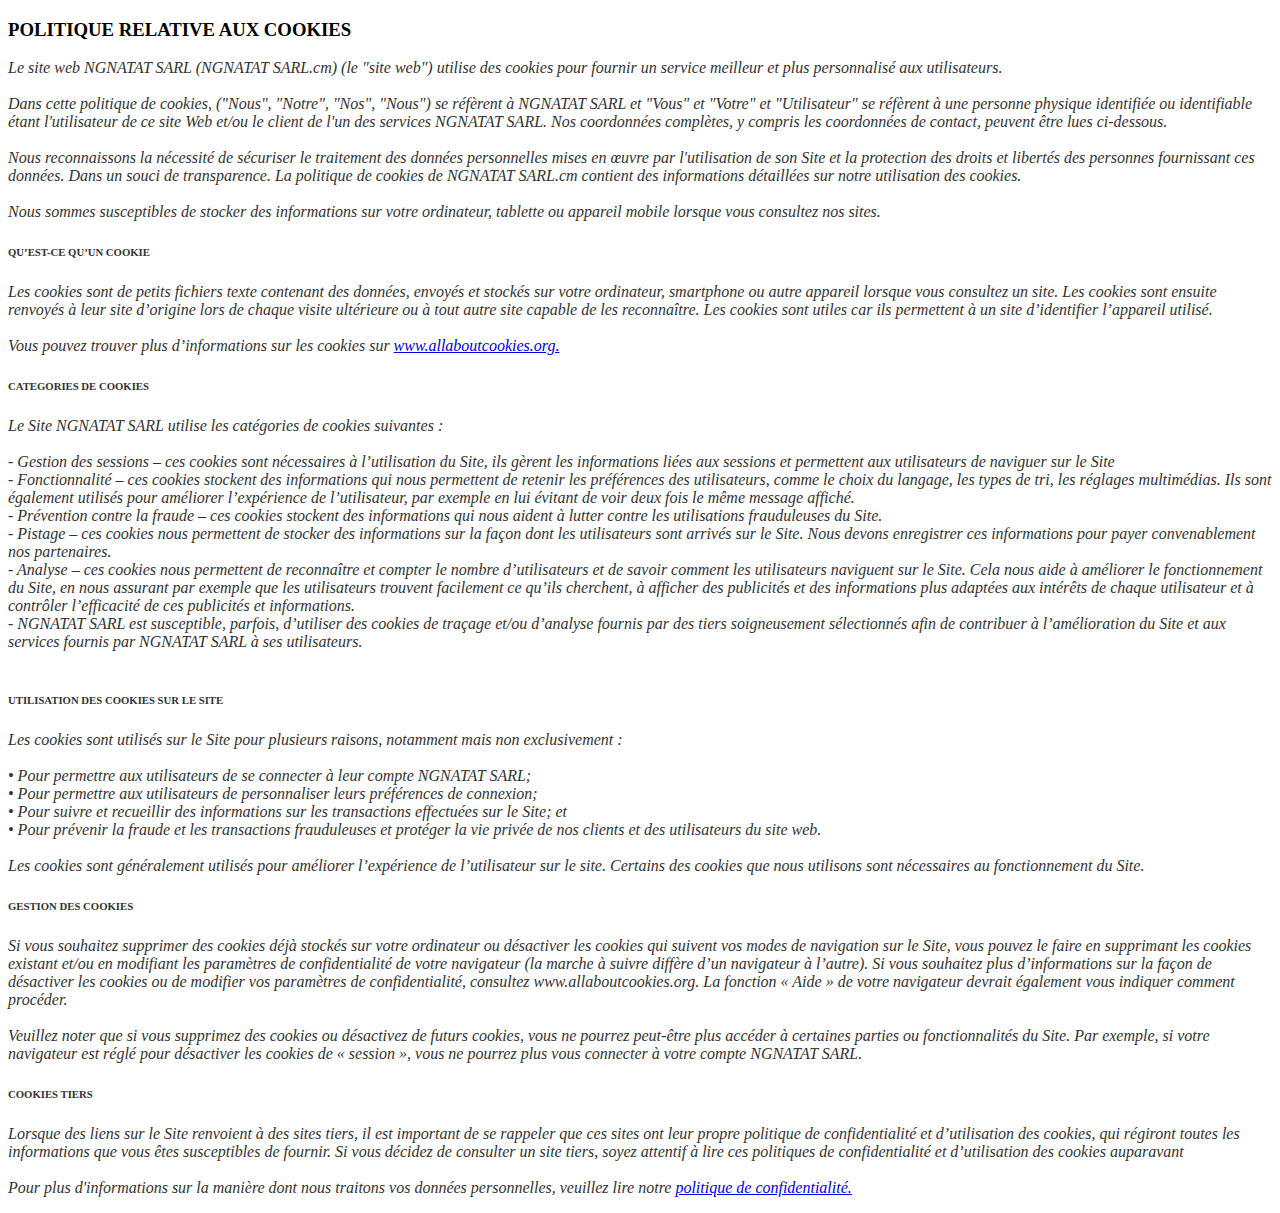
<file: FAQ/French/cookies.html>
<!DOCTYPE html>
<html lang="en">
<head>
    <meta charset="UTF-8">
    <meta http-equiv="X-UA-Compatible" content="IE=edge">
    <meta name="viewport" content="width=device-width, initial-scale=1.0">
    <title>Document</title>
</head>
<body>
    <div class="container">
        <div class="row">
            <div role="tabpanel">
                <div class="col-sm-9">
                    <div class="tab-content">
                        <h3>POLITIQUE RELATIVE AUX COOKIES</h3>
                        <div role="tabpanel" class="tab-pane active" id="general">
                            <p style="color: #333333;">
                                <i>
                                    Le site web NGNATAT SARL (NGNATAT SARL.cm) (le "site web") utilise des cookies pour fournir un service meilleur et plus personnalisé aux utilisateurs.<br><br>
    Dans cette politique de cookies, ("Nous", "Notre", "Nos", "Nous") se réfèrent à NGNATAT SARL et "Vous" et "Votre" et "Utilisateur" se réfèrent à une personne physique identifiée ou identifiable étant l'utilisateur de ce site Web et/ou le client de l'un des services NGNATAT SARL. Nos coordonnées complètes, y compris les coordonnées de contact, peuvent être lues ci-dessous.<br><br>
                                    Nous reconnaissons la nécessité de sécuriser le traitement des données personnelles mises en œuvre par l'utilisation de son Site et la protection des droits et libertés des personnes fournissant ces données. Dans un souci de transparence. La politique de cookies de NGNATAT SARL.cm contient des informations détaillées sur notre utilisation des cookies.  <br><br>
                                Nous sommes susceptibles de stocker des informations sur votre ordinateur, tablette ou appareil mobile lorsque vous consultez nos sites. 
                                </i>
                            </p>
                            <h6><b style="color: #333333;">
    QU’EST-CE QU’UN COOKIE  </b></h6>
                            <p style="color: #333333;">
                                <i>
                                    Les cookies sont de petits fichiers texte contenant des données, envoyés et stockés sur votre ordinateur, smartphone ou autre appareil lorsque vous consultez un site. Les cookies sont ensuite renvoyés à leur site d’origine lors de chaque visite ultérieure ou à tout autre site capable de les reconnaître. Les cookies sont utiles car ils permettent à un site d’identifier l’appareil utilisé.<br><br>
                                    Vous pouvez trouver plus d’informations sur les cookies sur  <a href="www.allaboutcookies.org">www.allaboutcookies.org.</a>
                                </i>
                            </p>
                            <h6><b style="color: #333333;">CATEGORIES DE COOKIES </b></h6>
                            <p style="color: #333333;">
                                <i>
                                Le Site NGNATAT SARL utilise les catégories de cookies suivantes :<br><br>
                                -	Gestion des sessions – ces cookies sont nécessaires à l’utilisation du Site, ils gèrent les informations liées aux sessions et permettent aux utilisateurs de naviguer sur le Site<br>
    -	Fonctionnalité – ces cookies stockent des informations qui nous permettent de retenir les préférences des utilisateurs, comme le choix du langage, les types de tri, les réglages multimédias. Ils sont également utilisés pour améliorer l’expérience de l’utilisateur, par exemple en lui évitant de voir deux fois le même message affiché.<br>
    -	Prévention contre la fraude – ces cookies stockent des informations qui nous aident à lutter contre les utilisations frauduleuses du Site.<br>
                                    -	Pistage – ces cookies nous permettent de stocker des informations sur la façon dont les utilisateurs sont arrivés sur le Site. Nous devons enregistrer ces informations pour payer convenablement nos partenaires.<br>
    -	Analyse – ces cookies nous permettent de reconnaître et compter le nombre d’utilisateurs et de savoir comment les utilisateurs naviguent sur le Site. Cela nous aide à améliorer le fonctionnement du Site, en nous assurant par exemple que les utilisateurs trouvent facilement ce qu’ils cherchent, à afficher des publicités et des informations plus adaptées aux intérêts de chaque utilisateur et à contrôler l’efficacité de ces publicités et informations.<br>
    -	NGNATAT SARL est susceptible, parfois, d’utiliser des cookies de traçage et/ou d’analyse fournis par des tiers soigneusement sélectionnés afin de contribuer à l’amélioration du Site et aux services fournis par NGNATAT SARL à ses utilisateurs.
    
    <br><br>
    
                                </i>
                            </p>
                            <h6><b style="color: #333333;">UTILISATION DES COOKIES SUR LE SITE</b></h6>
                            <p style="color: #333333;">
                                <i>
                                Les cookies sont utilisés sur le Site pour plusieurs raisons, notamment mais non exclusivement :<br><br>
                                        •	Pour permettre aux utilisateurs de se connecter à leur compte NGNATAT SARL;<br>
    •	Pour permettre aux utilisateurs de personnaliser leurs préférences de connexion;<br>
    •	Pour suivre et recueillir des informations sur les transactions effectuées sur le Site; et<br>
    •	Pour prévenir la fraude et les transactions frauduleuses et protéger la vie privée de nos clients et des utilisateurs du site web.
    <br><br>
                    Les cookies sont généralement utilisés pour améliorer l’expérience de l’utilisateur sur le site. Certains des cookies que nous utilisons sont nécessaires au fonctionnement du Site.
    
                                </i>
                            </p>
                            <h6><b style="color: #333333;">GESTION DES COOKIES</b></h6>
                            <p style="color: #333333;"
                                 ><i>
                                Si vous souhaitez supprimer des cookies déjà stockés sur votre ordinateur ou désactiver les cookies qui suivent vos modes de navigation sur le Site, vous pouvez le faire en supprimant les cookies existant et/ou en modifiant les paramètres de confidentialité de votre navigateur (la marche à suivre diffère d’un navigateur à l’autre). Si vous souhaitez plus d’informations sur la façon de désactiver les cookies ou de modifier vos paramètres de confidentialité, consultez www.allaboutcookies.org. La fonction « Aide » de votre navigateur devrait également vous indiquer comment procéder.<br><br>
                                Veuillez noter que si vous supprimez des cookies ou désactivez de futurs cookies, vous ne pourrez peut-être plus accéder à certaines parties ou fonctionnalités du Site. Par exemple, si votre navigateur est réglé pour désactiver les cookies de « session », vous ne pourrez plus vous connecter à votre compte NGNATAT SARL.
                                </i>
                            </p>
                            <h6><b style="color: #333333;">COOKIES TIERS </b></h6>
                            <p style="color: #333333;">
                                <i>
                                    Lorsque des liens sur le Site renvoient à des sites tiers, il est important de se rappeler que ces sites ont leur propre politique de confidentialité et d’utilisation des cookies, qui régiront toutes les informations que vous êtes susceptibles de fournir. Si vous décidez de consulter un site tiers, soyez attentif à lire ces politiques de confidentialité et d’utilisation des cookies auparavant<br><br>
                                    Pour plus d'informations sur la manière dont nous traitons vos données personnelles, veuillez lire notre <a href="https://www.NGNATAT SARL.cm/privacy-policy-2/">politique de confidentialité.</a>
                                </i>
                            </p>
                    </div>
                        <!--End List of answers-->
                </div>
            </div>
        </div>
    </div>
    </div>
</body>
</html>
</file>
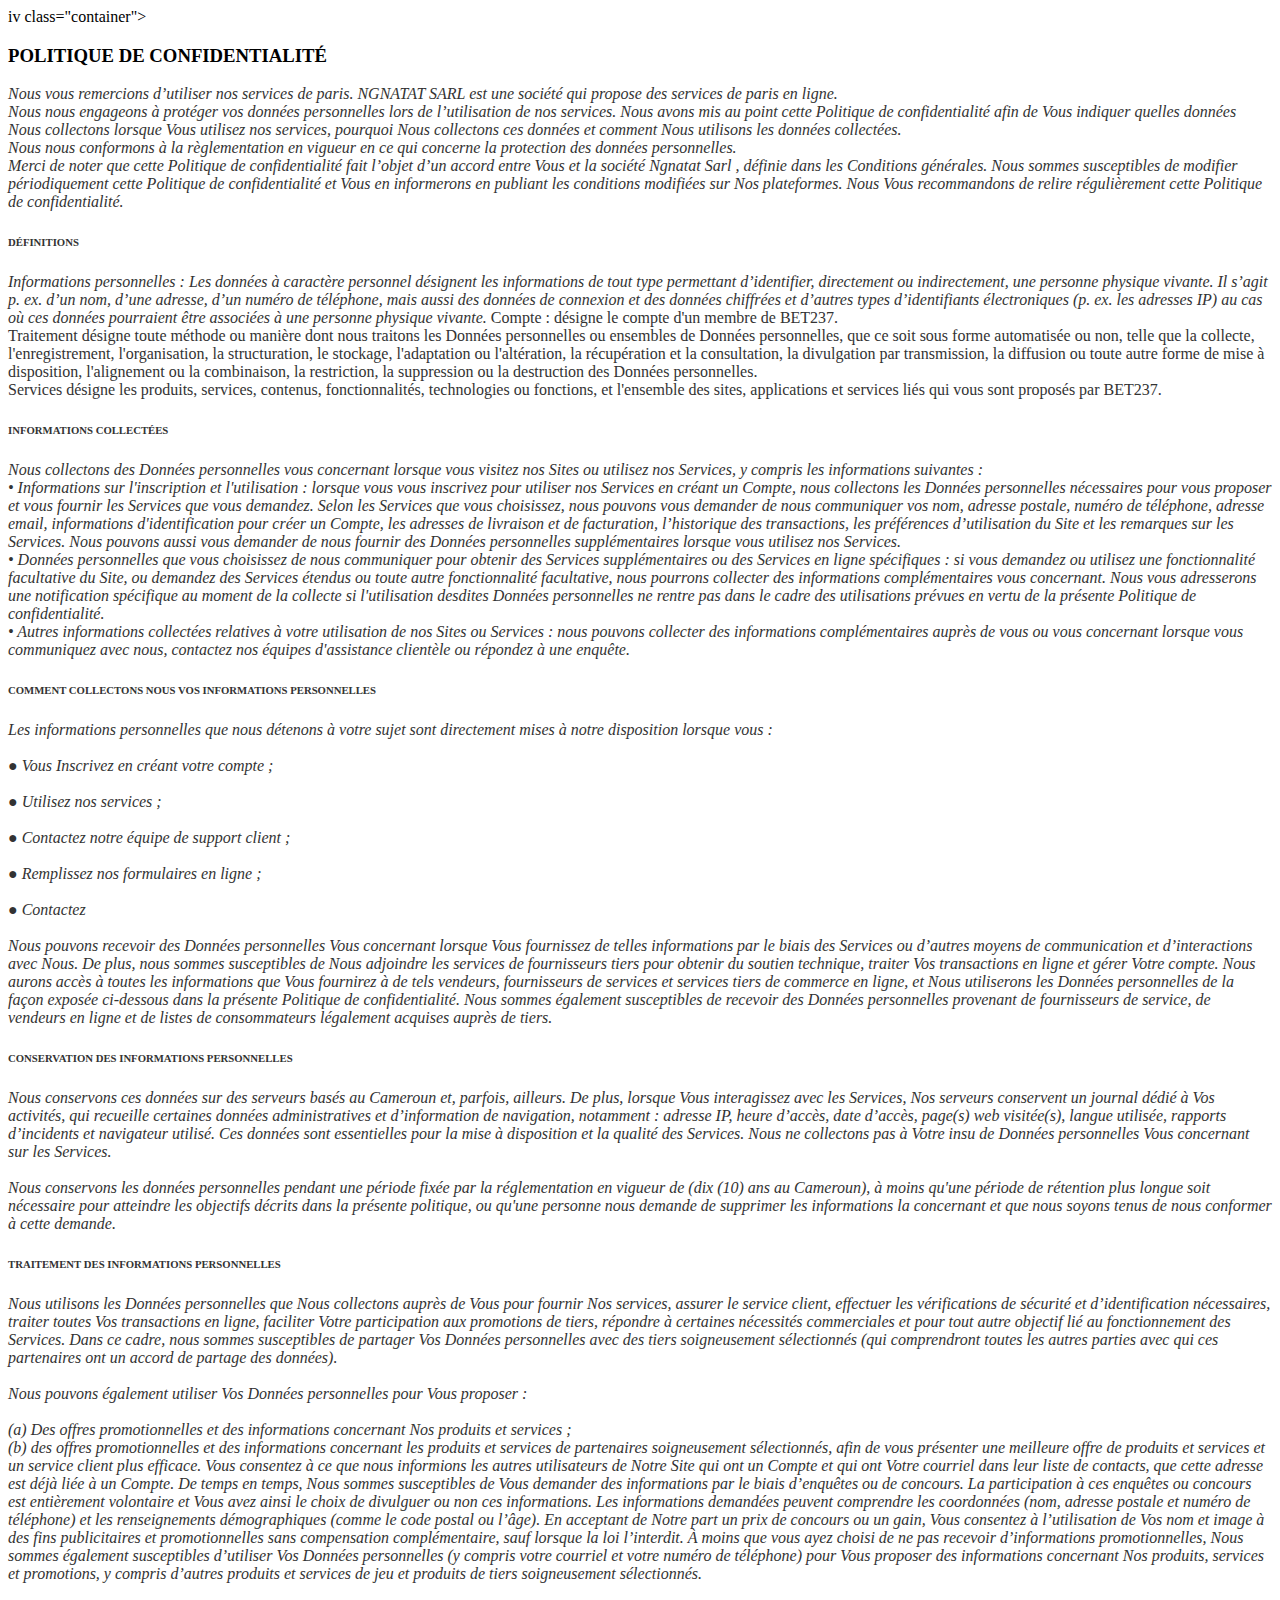
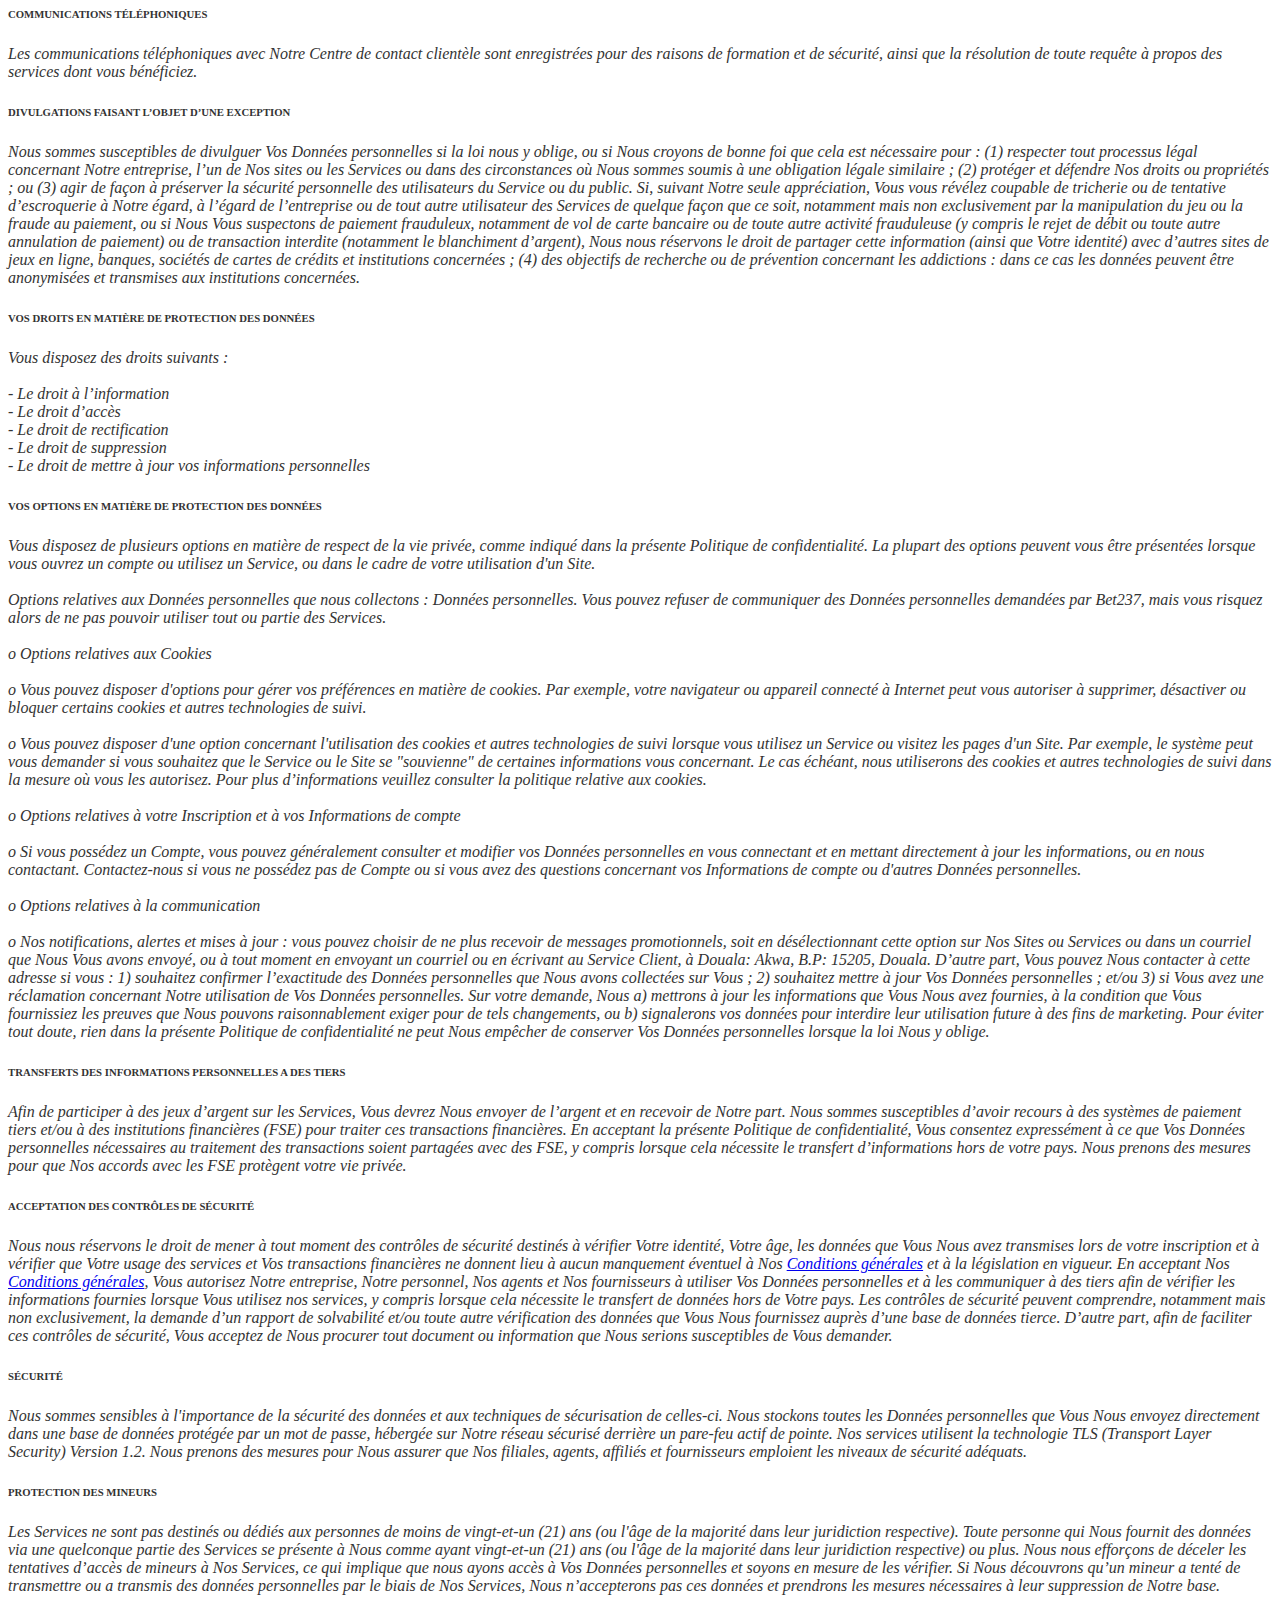
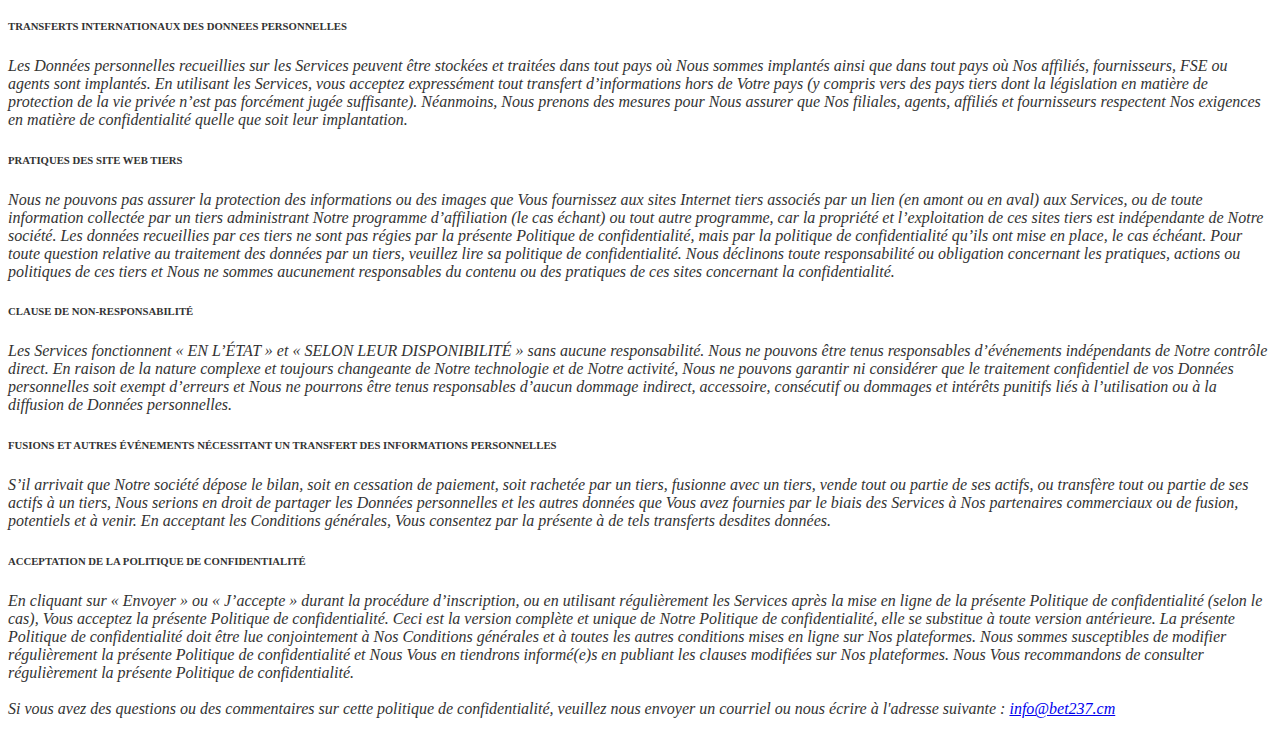
<file: FAQ/French/privacy-policy.html>
<!DOCTYPE html>
<html lang="en">
<head>
    <meta charset="UTF-8">
    <meta http-equiv="X-UA-Compatible" content="IE=edge">
    <meta name="viewport" content="width=device-width, initial-scale=1.0">
    <title>Document</title>
</head>
<body>
    iv class="container">
	<div class="row">
		<div role="tabpanel">
			<div class="col-sm-9">
				<div class="tab-content">
					<h3>POLITIQUE DE CONFIDENTIALITÉ</h3>
					<div role="tabpanel" class="tab-pane active" id="general">
						<p style="color: #333333;">
							<i>
								Nous vous remercions d’utiliser nos services de paris. NGNATAT SARL est une société qui propose des services de paris en ligne.<br>
								Nous nous engageons à protéger vos données personnelles lors de l’utilisation de nos services. Nous avons mis au point cette Politique de confidentialité afin de Vous indiquer quelles données Nous collectons lorsque Vous utilisez nos services, pourquoi Nous collectons ces données et comment Nous utilisons les données collectées.<br>
								Nous nous conformons à la règlementation en vigueur en ce qui concerne la protection des données personnelles.<br>
								Merci de noter que cette Politique de confidentialité fait l’objet d’un accord entre Vous et la société Ngnatat Sarl , définie dans les Conditions générales. Nous sommes susceptibles de modifier périodiquement cette Politique de confidentialité et Vous en informerons en publiant les conditions modifiées sur Nos plateformes. Nous Vous recommandons de relire régulièrement cette Politique de confidentialité.			 
							</i>
						</p>
						<h6><b style="color: #333333;">DÉFINITIONS </b></h6>
						<p style="color: #333333;">
							<i>
								Informations personnelles : Les données à caractère personnel désignent les informations de tout type permettant d’identifier, directement ou indirectement, une personne physique vivante. Il s’agit p. ex. d’un nom, d’une adresse, d’un numéro de téléphone, mais aussi des données de connexion et des données chiffrées et d’autres types d’identifiants électroniques (p. ex. les adresses IP) au cas où ces données pourraient être associées à une personne physique vivante.</i>
							Compte : désigne le compte d'un membre de BET237.<br>
							Traitement désigne toute méthode ou manière dont nous traitons les Données personnelles ou ensembles de Données personnelles, que ce soit sous forme automatisée ou non, telle que la collecte, l'enregistrement, l'organisation, la structuration, le stockage, l'adaptation ou l'altération, la récupération et la consultation, la divulgation par transmission, la diffusion ou toute autre forme de mise à disposition, l'alignement ou la combinaison, la restriction, la suppression ou la destruction des Données personnelles.<br>
							Services désigne les produits, services, contenus, fonctionnalités, technologies ou fonctions, et l'ensemble des sites, applications et services liés qui vous sont proposés par BET237.
						</p>
						<h6><b style="color: #333333;">INFORMATIONS COLLECTÉES</b></h6>
						<p style="color: #333333;">
							<i>
								Nous collectons des Données personnelles vous concernant lorsque vous visitez nos Sites ou utilisez nos Services, y compris les informations suivantes :<br>
								•	Informations sur l'inscription et l'utilisation : lorsque vous vous inscrivez pour utiliser nos Services en créant un Compte, nous collectons les Données personnelles nécessaires pour vous proposer et vous fournir les Services que vous demandez. Selon les Services que vous choisissez, nous pouvons vous demander de nous communiquer vos nom, adresse postale, numéro de téléphone, adresse email, informations d'identification pour créer un Compte, les adresses de livraison et de facturation, l’historique des transactions, les préférences d’utilisation du Site et les remarques sur les Services. Nous pouvons aussi vous demander de nous fournir des Données personnelles supplémentaires lorsque vous utilisez nos Services.<br>
								•	Données personnelles que vous choisissez de nous communiquer pour obtenir des Services supplémentaires ou des Services en ligne spécifiques : si vous demandez ou utilisez une fonctionnalité facultative du Site, ou demandez des Services étendus ou toute autre fonctionnalité facultative, nous pourrons collecter des informations complémentaires vous concernant. Nous vous adresserons une notification spécifique au moment de la collecte si l'utilisation desdites Données personnelles ne rentre pas dans le cadre des utilisations prévues en vertu de la présente Politique de confidentialité.<br>
								•	Autres informations collectées relatives à votre utilisation de nos Sites ou Services : nous pouvons collecter des informations complémentaires auprès de vous ou vous concernant lorsque vous communiquez avec nous, contactez nos équipes d'assistance clientèle ou répondez à une enquête.
							</i>
						</p>
						<h6><b style="color: #333333;">COMMENT COLLECTONS NOUS VOS INFORMATIONS PERSONNELLES</b></h6>
						<p style="color: #333333;">
							<i>
							Les informations personnelles que nous détenons à votre sujet sont directement mises à notre disposition lorsque vous :<br><br>								●	Vous Inscrivez en créant votre compte ;<br><br>
								●	Utilisez nos services ;<br><br>
								●	Contactez notre équipe de support client ;<br><br>
								●	Remplissez nos formulaires en ligne ;<br><br>
								●	 Contactez<br><br>
								Nous pouvons recevoir des Données personnelles Vous concernant lorsque Vous fournissez de telles informations par le biais des Services ou d’autres moyens de communication et d’interactions avec Nous. De plus, nous sommes susceptibles de Nous adjoindre les services de fournisseurs tiers pour obtenir du soutien technique, traiter Vos transactions en ligne et gérer Votre compte. Nous aurons accès à toutes les informations que Vous fournirez à de tels vendeurs, fournisseurs de services et services tiers de commerce en ligne, et Nous utiliserons les Données personnelles de la façon exposée ci-dessous dans la présente Politique de confidentialité. Nous sommes également susceptibles de recevoir des Données personnelles provenant de fournisseurs de service, de vendeurs en ligne et de listes de consommateurs légalement acquises auprès de tiers.
							</i>
						</p>
						<h6><b style="color: #333333;">CONSERVATION DES INFORMATIONS PERSONNELLES</b></h6>
						<p style="color: #333333;"
							 ><i>
Nous conservons ces données sur des serveurs basés au Cameroun et, parfois, ailleurs. De plus, lorsque Vous interagissez avec les Services, Nos serveurs conservent un journal dédié à Vos activités, qui recueille certaines données administratives et d’information de navigation, notamment : adresse IP, heure d’accès, date d’accès, page(s) web visitée(s), langue utilisée, rapports d’incidents et navigateur utilisé. Ces données sont essentielles pour la mise à disposition et la qualité des Services. Nous ne collectons pas à Votre insu de Données personnelles Vous concernant sur les Services.<br><br>
							Nous conservons les données personnelles pendant une période fixée par la réglementation en vigueur de (dix (10) ans au Cameroun), à moins qu'une période de rétention plus longue soit nécessaire pour atteindre les objectifs décrits dans la présente politique, ou qu'une personne nous demande de supprimer les informations la concernant et que nous soyons tenus de nous conformer à cette demande.


							</i>
						</p>
						<h6><b style="color: #333333;">TRAITEMENT DES INFORMATIONS PERSONNELLES</b></h6>
						<p style="color: #333333;">
							<i>
								Nous utilisons les Données personnelles que Nous collectons auprès de Vous pour fournir Nos services, assurer le service client, effectuer les vérifications de sécurité et d’identification nécessaires, traiter toutes Vos transactions en ligne, faciliter Votre participation aux promotions de tiers, répondre à certaines nécessités commerciales et pour tout autre objectif lié au fonctionnement des Services. Dans ce cadre, nous sommes susceptibles de partager Vos Données personnelles avec des tiers soigneusement sélectionnés (qui comprendront toutes les autres parties avec qui ces partenaires ont un accord de partage des données).<br><br>
								Nous pouvons également utiliser Vos Données personnelles pour Vous proposer :<br><br>
								(a)	Des offres promotionnelles et des informations concernant Nos produits et services ;  <br>
								(b)	des offres promotionnelles et des informations concernant les produits et services de partenaires soigneusement sélectionnés, afin de vous présenter une meilleure offre de produits et services et un service client plus efficace. Vous consentez à ce que nous informions les autres utilisateurs de Notre Site qui ont un Compte et qui ont Votre courriel dans leur liste de contacts, que cette adresse est déjà liée à un Compte. De temps en temps, Nous sommes susceptibles de Vous demander des informations par le biais d’enquêtes ou de concours. La participation à ces enquêtes ou concours est entièrement volontaire et Vous avez ainsi le choix de divulguer ou non ces informations. Les informations demandées peuvent comprendre les coordonnées (nom, adresse postale et numéro de téléphone) et les renseignements démographiques (comme le code postal ou l’âge). En acceptant de Notre part un prix de concours ou un gain, Vous consentez à l’utilisation de Vos nom et image à des fins publicitaires et promotionnelles sans compensation complémentaire, sauf lorsque la loi l’interdit. À moins que vous ayez choisi de ne pas recevoir d’informations promotionnelles, Nous sommes également susceptibles d’utiliser Vos Données personnelles (y compris votre courriel et votre numéro de téléphone) pour Vous proposer des informations concernant Nos produits, services et promotions, y compris d’autres produits et services de jeu et produits de tiers soigneusement sélectionnés. 	 
							</i>
						</p>
						<h6><b style="color: #333333;">COMMUNICATIONS TÉLÉPHONIQUES</b></h6>
						<p style="color: #333333;">
							<i>
								Les communications téléphoniques avec Notre Centre de contact clientèle sont enregistrées pour des raisons de formation et de sécurité, ainsi que la résolution de toute requête à propos des services dont vous bénéficiez.
							</i>
						</p>
						<h6><b style="color: #333333;">DIVULGATIONS FAISANT L’OBJET D’UNE EXCEPTION</b></h6>
						<p style="color: #333333;">
							<i>
								Nous sommes susceptibles de divulguer Vos Données personnelles si la loi nous y oblige, ou si Nous croyons de bonne foi que cela est nécessaire pour : (1) respecter tout processus légal concernant Notre entreprise, l’un de Nos sites ou les Services ou dans des circonstances où Nous sommes soumis à une obligation légale similaire ; (2) protéger et défendre Nos droits ou propriétés ; ou (3) agir de façon à préserver la sécurité personnelle des utilisateurs du Service ou du public. Si, suivant Notre seule appréciation, Vous vous révélez coupable de tricherie ou de tentative d’escroquerie à Notre égard, à l’égard de l’entreprise ou de tout autre utilisateur des Services de quelque façon que ce soit, notamment mais non exclusivement par la manipulation du jeu ou la fraude au paiement, ou si Nous Vous suspectons de paiement frauduleux, notamment de vol de carte bancaire ou de toute autre activité frauduleuse (y compris le rejet de débit ou toute autre annulation de paiement) ou de transaction interdite (notamment le blanchiment d’argent), Nous nous réservons le droit de partager cette information (ainsi que Votre identité) avec d’autres sites de jeux en ligne, banques, sociétés de cartes de crédits et institutions concernées ; (4) des objectifs de recherche ou de prévention concernant les addictions : dans ce cas les données peuvent être anonymisées et transmises aux institutions concernées.
							</i>
						</p>
						<h6><b style="color: #333333;">VOS DROITS EN MATIÈRE DE PROTECTION DES DONNÉES  </b></h6>
						<p style="color: #333333;">
							<i>
Vous disposez des droits suivants :<br><br>
-	Le droit à l’information<br>
-	Le droit d’accès<br>
-	Le droit de rectification  <br>
								-	Le droit de suppression <br>
-	Le droit de mettre à jour vos informations personnelles
							</i>
						</p>
							<h6><b style="color: #333333;">VOS OPTIONS EN MATIÈRE DE PROTECTION DES DONNÉES  </b></h6>
						<p style="color: #333333;">
							<i>
								Vous disposez de plusieurs options en matière de respect de la vie privée, comme indiqué dans la présente Politique de confidentialité. La plupart des options peuvent vous être présentées lorsque vous ouvrez un compte ou utilisez un Service, ou dans le cadre de votre utilisation d'un Site. <br><br>
								Options relatives aux Données personnelles que nous collectons : Données personnelles. Vous pouvez refuser de communiquer des Données personnelles demandées par Bet237, mais vous risquez alors de ne pas pouvoir utiliser tout ou partie des Services.  <br><br>
								o	Options relatives aux Cookies<br><br>
								o	Vous pouvez disposer d'options pour gérer vos préférences en matière de cookies. Par exemple, votre navigateur ou appareil connecté à Internet peut vous autoriser à supprimer, désactiver ou bloquer certains cookies et autres technologies de suivi. <br><br>
								o	Vous pouvez disposer d'une option concernant l'utilisation des cookies et autres technologies de suivi lorsque vous utilisez un Service ou visitez les pages d'un Site. Par exemple, le système peut vous demander si vous souhaitez que le Service ou le Site se "souvienne" de certaines informations vous concernant. Le cas échéant, nous utiliserons des cookies et autres technologies de suivi dans la mesure où vous les autorisez. Pour plus d’informations veuillez consulter la politique relative aux cookies.<br><br>
								o	Options relatives à votre Inscription et à vos Informations de compte<br><br>
								o	Si vous possédez un Compte, vous pouvez généralement consulter et modifier vos Données personnelles en vous connectant et en mettant directement à jour les informations, ou en nous contactant. Contactez-nous si vous ne possédez pas de Compte ou si vous avez des questions concernant vos Informations de compte ou d'autres Données personnelles.<br><br>
								o	Options relatives à la communication<br><br>
								o	Nos notifications, alertes et mises à jour :  vous pouvez choisir de ne plus recevoir de messages promotionnels, soit en désélectionnant cette option sur Nos Sites ou Services ou dans un courriel que Nous Vous avons envoyé, ou à tout moment en envoyant un courriel ou en écrivant au Service Client, à Douala: Akwa, B.P: 15205, Douala. D’autre part, Vous pouvez Nous contacter à cette adresse si vous : 1) souhaitez confirmer l’exactitude des Données personnelles que Nous avons collectées sur Vous ; 2) souhaitez mettre à jour Vos Données personnelles ; et/ou 3) si Vous avez une réclamation concernant Notre utilisation de Vos Données personnelles. Sur votre demande, Nous a) mettrons à jour les informations que Vous Nous avez fournies, à la condition que Vous fournissiez les preuves que Nous pouvons raisonnablement exiger pour de tels changements, ou b) signalerons vos données pour interdire leur utilisation future à des fins de marketing. Pour éviter tout doute, rien dans la présente Politique de confidentialité ne peut Nous empêcher de conserver Vos Données personnelles lorsque la loi Nous y oblige.
							</i>
						</p>
							<h6><b style="color: #333333;">TRANSFERTS DES INFORMATIONS PERSONNELLES A DES TIERS</b></h6>
						<p style="color: #333333;">
							<i>
								Afin de participer à des jeux d’argent sur les Services, Vous devrez Nous envoyer de l’argent et en recevoir de Notre part. Nous sommes susceptibles d’avoir recours à des systèmes de paiement tiers et/ou à des institutions financières (FSE) pour traiter ces transactions financières. En acceptant la présente Politique de confidentialité, Vous consentez expressément à ce que Vos Données personnelles nécessaires au traitement des transactions soient partagées avec des FSE, y compris lorsque cela nécessite le transfert d’informations hors de votre pays. Nous prenons des mesures pour que Nos accords avec les FSE protègent votre vie privée.
								
							</i>
						</p>
						<h6><b style="color: #333333;">ACCEPTATION DES CONTRÔLES DE SÉCURITÉ</b></h6>
						<p style="color: #333333;"> 
							<i>
								Nous nous réservons le droit de mener à tout moment des contrôles de sécurité destinés à vérifier Votre identité, Votre âge, les données que Vous Nous avez transmises lors de votre inscription et à vérifier que Votre usage des services et Vos transactions financières ne donnent lieu à aucun manquement éventuel à Nos <a href="#">Conditions générales</a> et à la législation en vigueur. En acceptant Nos <a href="#">Conditions générales</a>, Vous autorisez Notre entreprise, Notre personnel, Nos agents et Nos fournisseurs à utiliser Vos Données personnelles et à les communiquer à des tiers afin de vérifier les informations fournies lorsque Vous utilisez nos services, y compris lorsque cela nécessite le transfert de données hors de Votre pays. Les contrôles de sécurité peuvent comprendre, notamment mais non exclusivement, la demande d’un rapport de solvabilité et/ou toute autre vérification des données que Vous Nous fournissez auprès d’une base de données tierce. D’autre part, afin de faciliter ces contrôles de sécurité, Vous acceptez de Nous procurer tout document ou information que Nous serions susceptibles de Vous demander.
							</i>
						</p>
						<h6><b style="color: #333333;">SÉCURITÉ</b></h6>
						<p style="color: #333333;">
							<i>
								Nous sommes sensibles à l'importance de la sécurité des données et aux techniques de sécurisation de celles-ci. Nous stockons toutes les Données personnelles que Vous Nous envoyez directement dans une base de données protégée par un mot de passe, hébergée sur Notre réseau sécurisé derrière un pare-feu actif de pointe. Nos services utilisent la technologie TLS (Transport Layer Security) Version 1.2. Nous prenons des mesures pour Nous assurer que Nos filiales, agents, affiliés et fournisseurs emploient les niveaux de sécurité adéquats.
								
							</i>
						</p>
						<h6><b style="color: #333333;">PROTECTION DES MINEURS</b></h6>
						<p style="color: #333333;">
							<i>
							Les Services ne sont pas destinés ou dédiés aux personnes de moins de vingt-et-un (21) ans (ou l'âge de la majorité dans leur juridiction respective). Toute personne qui Nous fournit des données via une quelconque partie des Services se présente à Nous comme ayant vingt-et-un (21) ans (ou l'âge de la majorité dans leur juridiction respective) ou plus. Nous nous efforçons de déceler les tentatives d’accès de mineurs à Nos Services, ce qui implique que nous ayons accès à Vos Données personnelles et soyons en mesure de les vérifier. Si Nous découvrons qu’un mineur a tenté de transmettre ou a transmis des données personnelles par le biais de Nos Services, Nous n’accepterons pas ces données et prendrons les mesures nécessaires à leur suppression de Notre base. 
							</i>
						</p>
						<h6><b style="color: #333333;">TRANSFERTS INTERNATIONAUX DES DONNEES PERSONNELLES </b></h6>
						<p style="color: #333333;">
							<i>
							Les Données personnelles recueillies sur les Services peuvent être stockées et traitées dans tout pays où Nous sommes implantés ainsi que dans tout pays où Nos affiliés, fournisseurs, FSE ou agents sont implantés. En utilisant les Services, vous acceptez expressément tout transfert d’informations hors de Votre pays (y compris vers des pays tiers dont la législation en matière de protection de la vie privée n’est pas forcément jugée suffisante). Néanmoins, Nous prenons des mesures pour Nous assurer que Nos filiales, agents, affiliés et fournisseurs respectent Nos exigences en matière de confidentialité quelle que soit leur implantation.
							</i>
						</p>
						<h6><b style="color: #333333;">PRATIQUES DES SITE WEB TIERS</b></h6>
						<p style="color: #333333;">
							<i>
							Nous ne pouvons pas assurer la protection des informations ou des images que Vous fournissez aux sites Internet tiers associés par un lien (en amont ou en aval) aux Services, ou de toute information collectée par un tiers administrant Notre programme d’affiliation (le cas échant) ou tout autre programme, car la propriété et l’exploitation de ces sites tiers est indépendante de Notre société. Les données recueillies par ces tiers ne sont pas régies par la présente Politique de confidentialité, mais par la politique de confidentialité qu’ils ont mise en place, le cas échéant. Pour toute question relative au traitement des données par un tiers, veuillez lire sa politique de confidentialité. Nous déclinons toute responsabilité ou obligation concernant les pratiques, actions ou politiques de ces tiers et Nous ne sommes aucunement responsables du contenu ou des pratiques de ces sites concernant la confidentialité.
							</i>
						</p>
						<h6><b style="color: #333333;">CLAUSE DE NON-RESPONSABILITÉ</b></h6>
						<p style="color: #333333;">
							<i>
								Les Services fonctionnent « EN L’ÉTAT » et « SELON LEUR DISPONIBILITÉ » sans aucune responsabilité. Nous ne pouvons être tenus responsables d’événements indépendants de Notre contrôle direct. En raison de la nature complexe et toujours changeante de Notre technologie et de Notre activité, Nous ne pouvons garantir ni considérer que le traitement confidentiel de vos Données personnelles soit exempt d’erreurs et Nous ne pourrons être tenus responsables d’aucun dommage indirect, accessoire, consécutif ou dommages et intérêts punitifs liés à l’utilisation ou à la diffusion de Données personnelles.</i>
						</p>
						<h6><b style="color: #333333;">FUSIONS ET AUTRES ÉVÉNEMENTS NÉCESSITANT UN TRANSFERT DES INFORMATIONS PERSONNELLES</b></h6>
						<p style="color: #333333;">
							<i>
							S’il arrivait que Notre société dépose le bilan, soit en cessation de paiement, soit rachetée par un tiers, fusionne avec un tiers, vende tout ou partie de ses actifs, ou transfère tout ou partie de ses actifs à un tiers, Nous serions en droit de partager les Données personnelles et les autres données que Vous avez fournies par le biais des Services à Nos partenaires commerciaux ou de fusion, potentiels et à venir. En acceptant les Conditions générales, Vous consentez par la présente à de tels transferts desdites données.
							</i>
						</p>
						<h6><b style="color: #333333;">ACCEPTATION DE LA POLITIQUE DE CONFIDENTIALITÉ</b></h6>
						<p style="color: #333333;">
							<i>
							En cliquant sur « Envoyer » ou « J’accepte » durant la procédure d’inscription, ou en utilisant régulièrement les Services après la mise en ligne de la présente Politique de confidentialité (selon le cas), Vous acceptez la présente Politique de confidentialité. Ceci est la version complète et unique de Notre Politique de confidentialité, elle se substitue à toute version antérieure. La présente Politique de confidentialité doit être lue conjointement à Nos Conditions générales et à toutes les autres conditions mises en ligne sur Nos plateformes. Nous sommes susceptibles de modifier régulièrement la présente Politique de confidentialité et Nous Vous en tiendrons informé(e)s en publiant les clauses modifiées sur Nos plateformes. Nous Vous recommandons de consulter régulièrement la présente Politique de confidentialité.<br><br>
								Si vous avez des questions ou des commentaires sur cette politique de confidentialité, veuillez nous envoyer un courriel ou nous écrire à l'adresse suivante :  <a href="mailto: info@bet237.cm" target="blank">info@bet237.cm</a>
							</i>
						</p>
				</div>
					<!--End List of answers-->
			</div>
		</div>
	</div>
</div>
</div> 
</body>
</html>
</file>
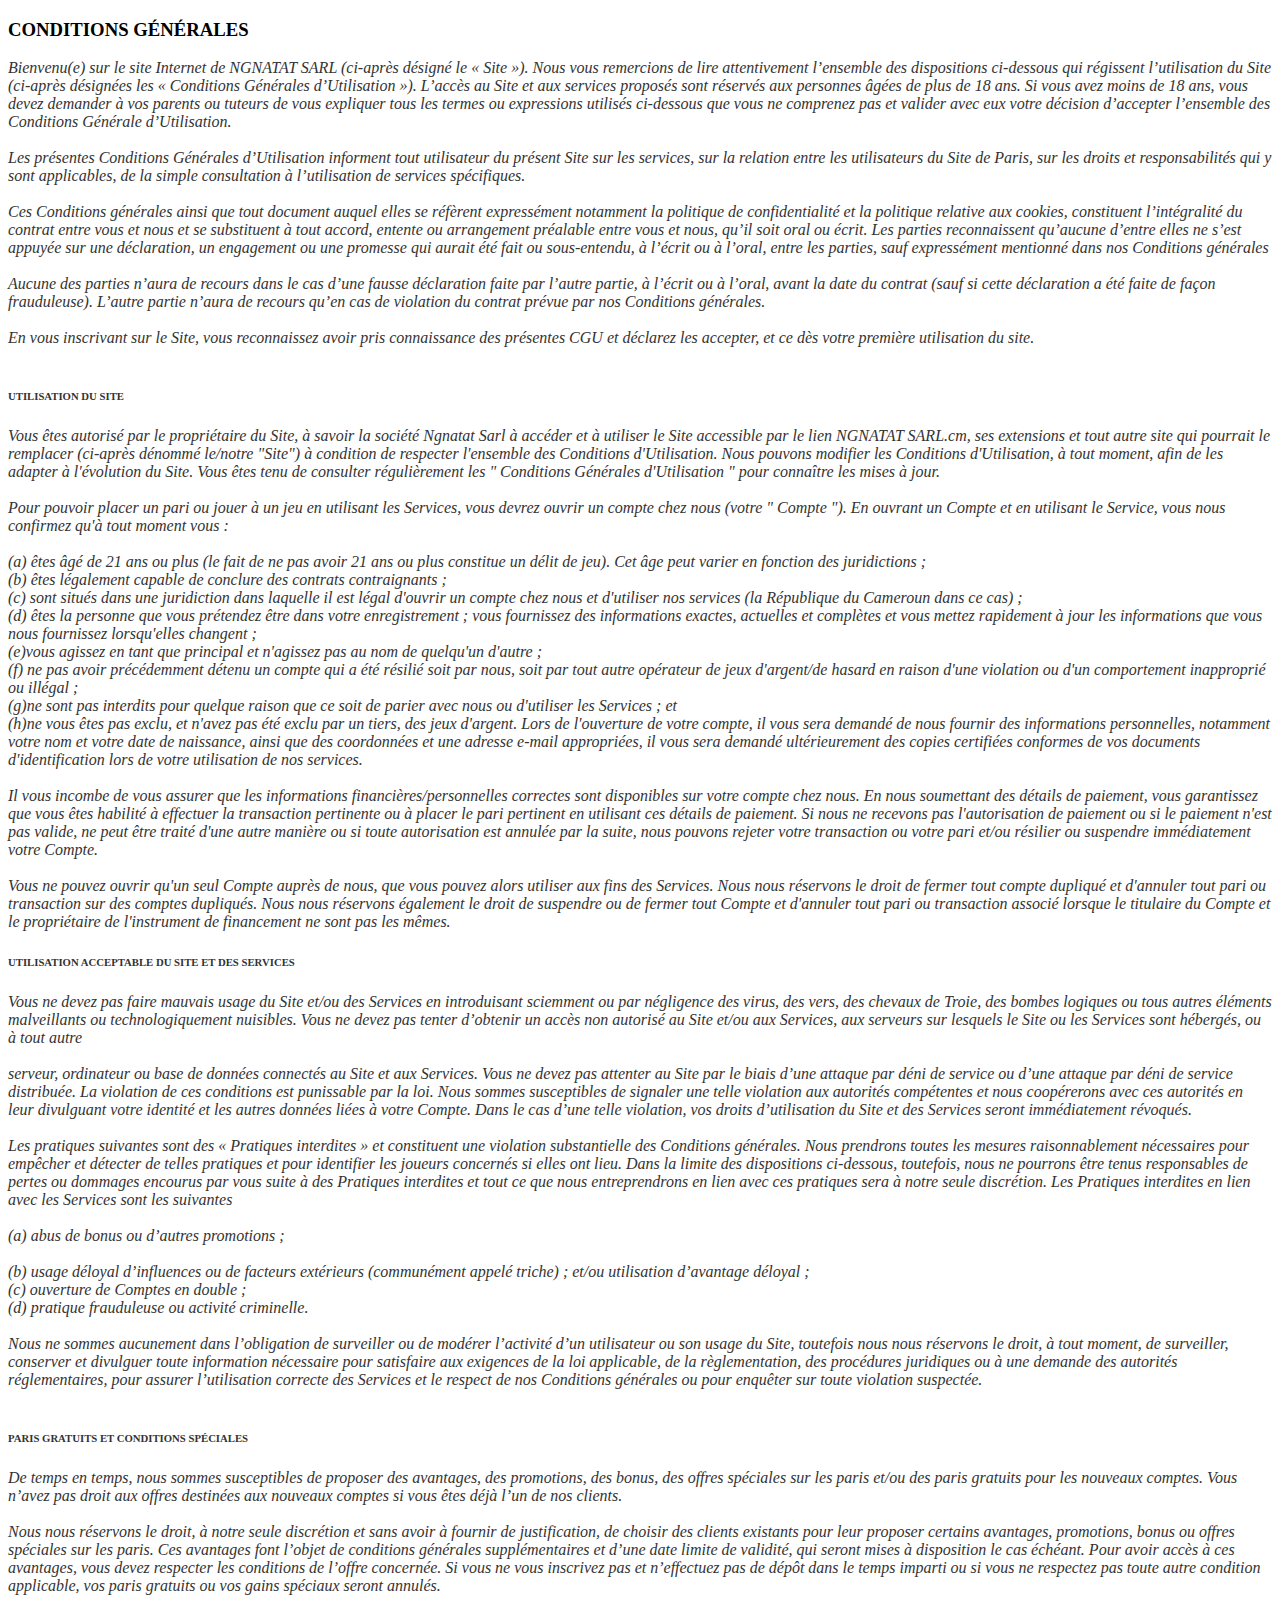
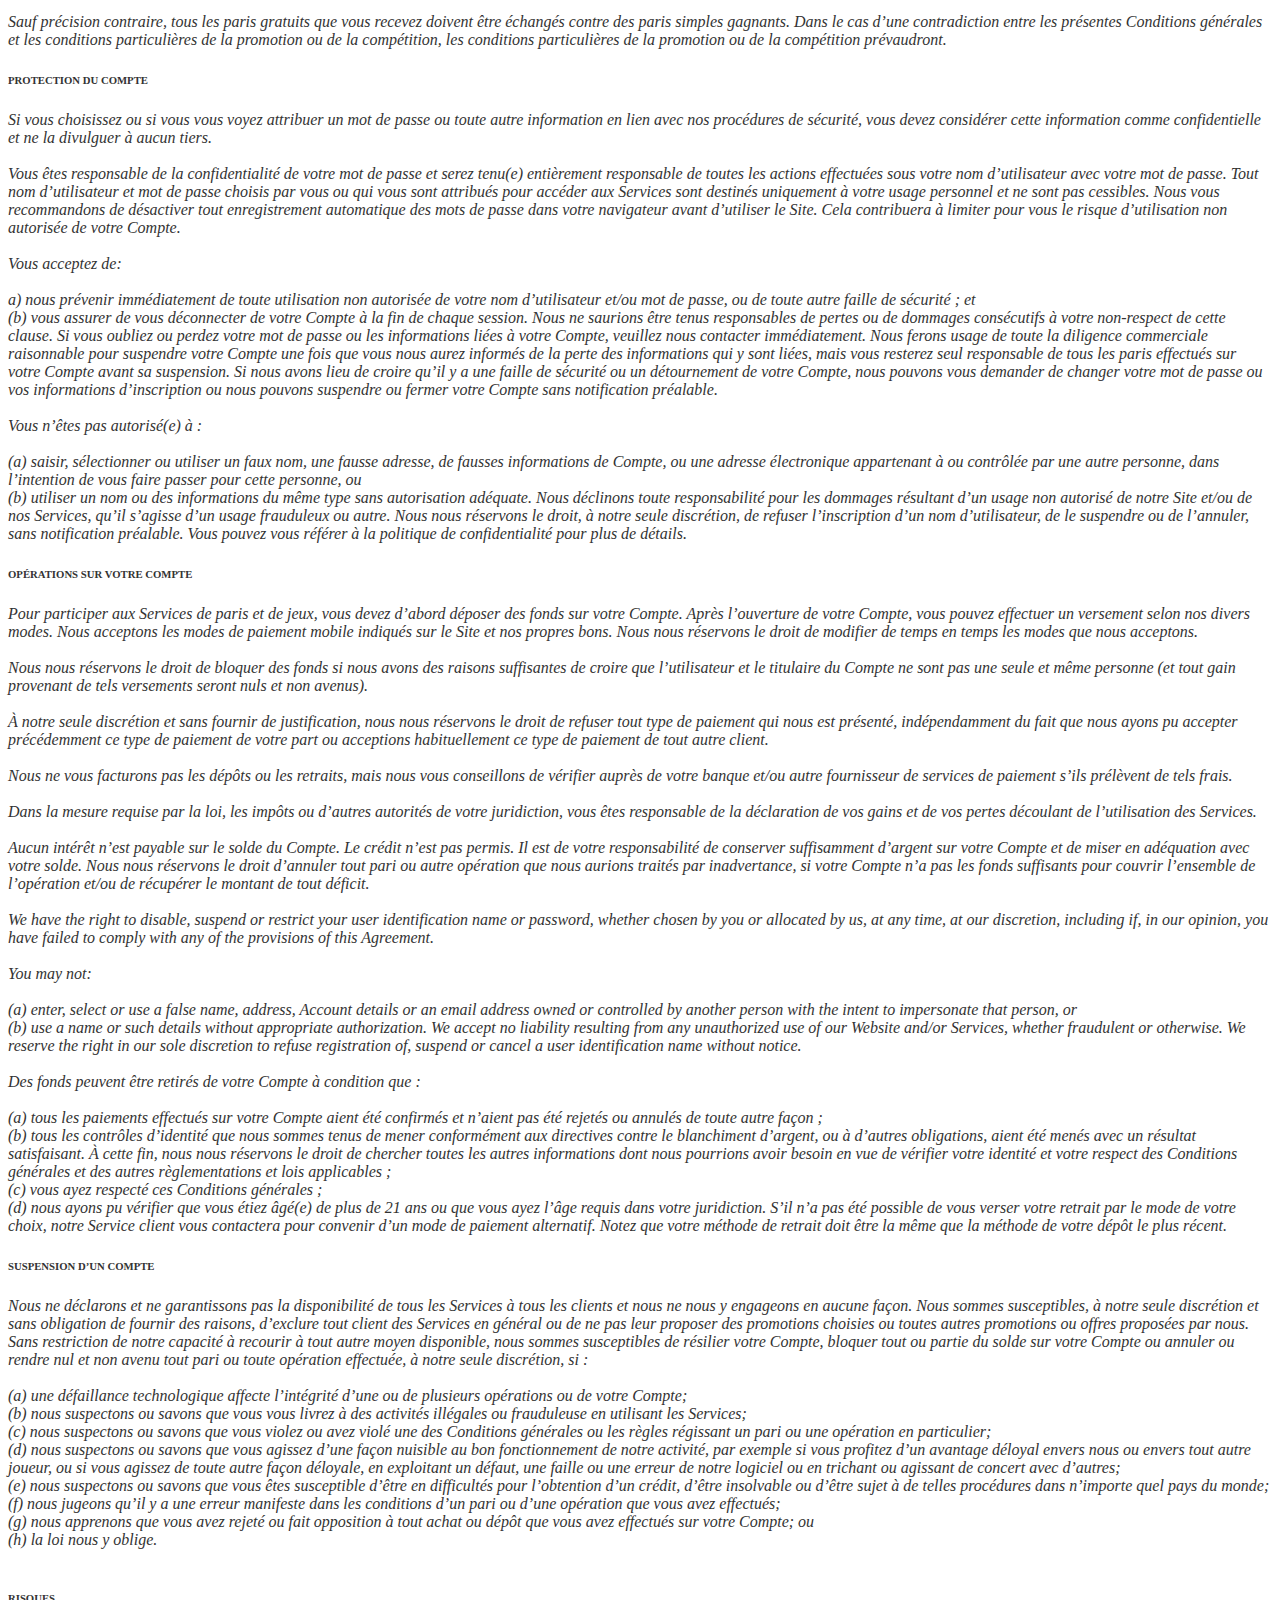
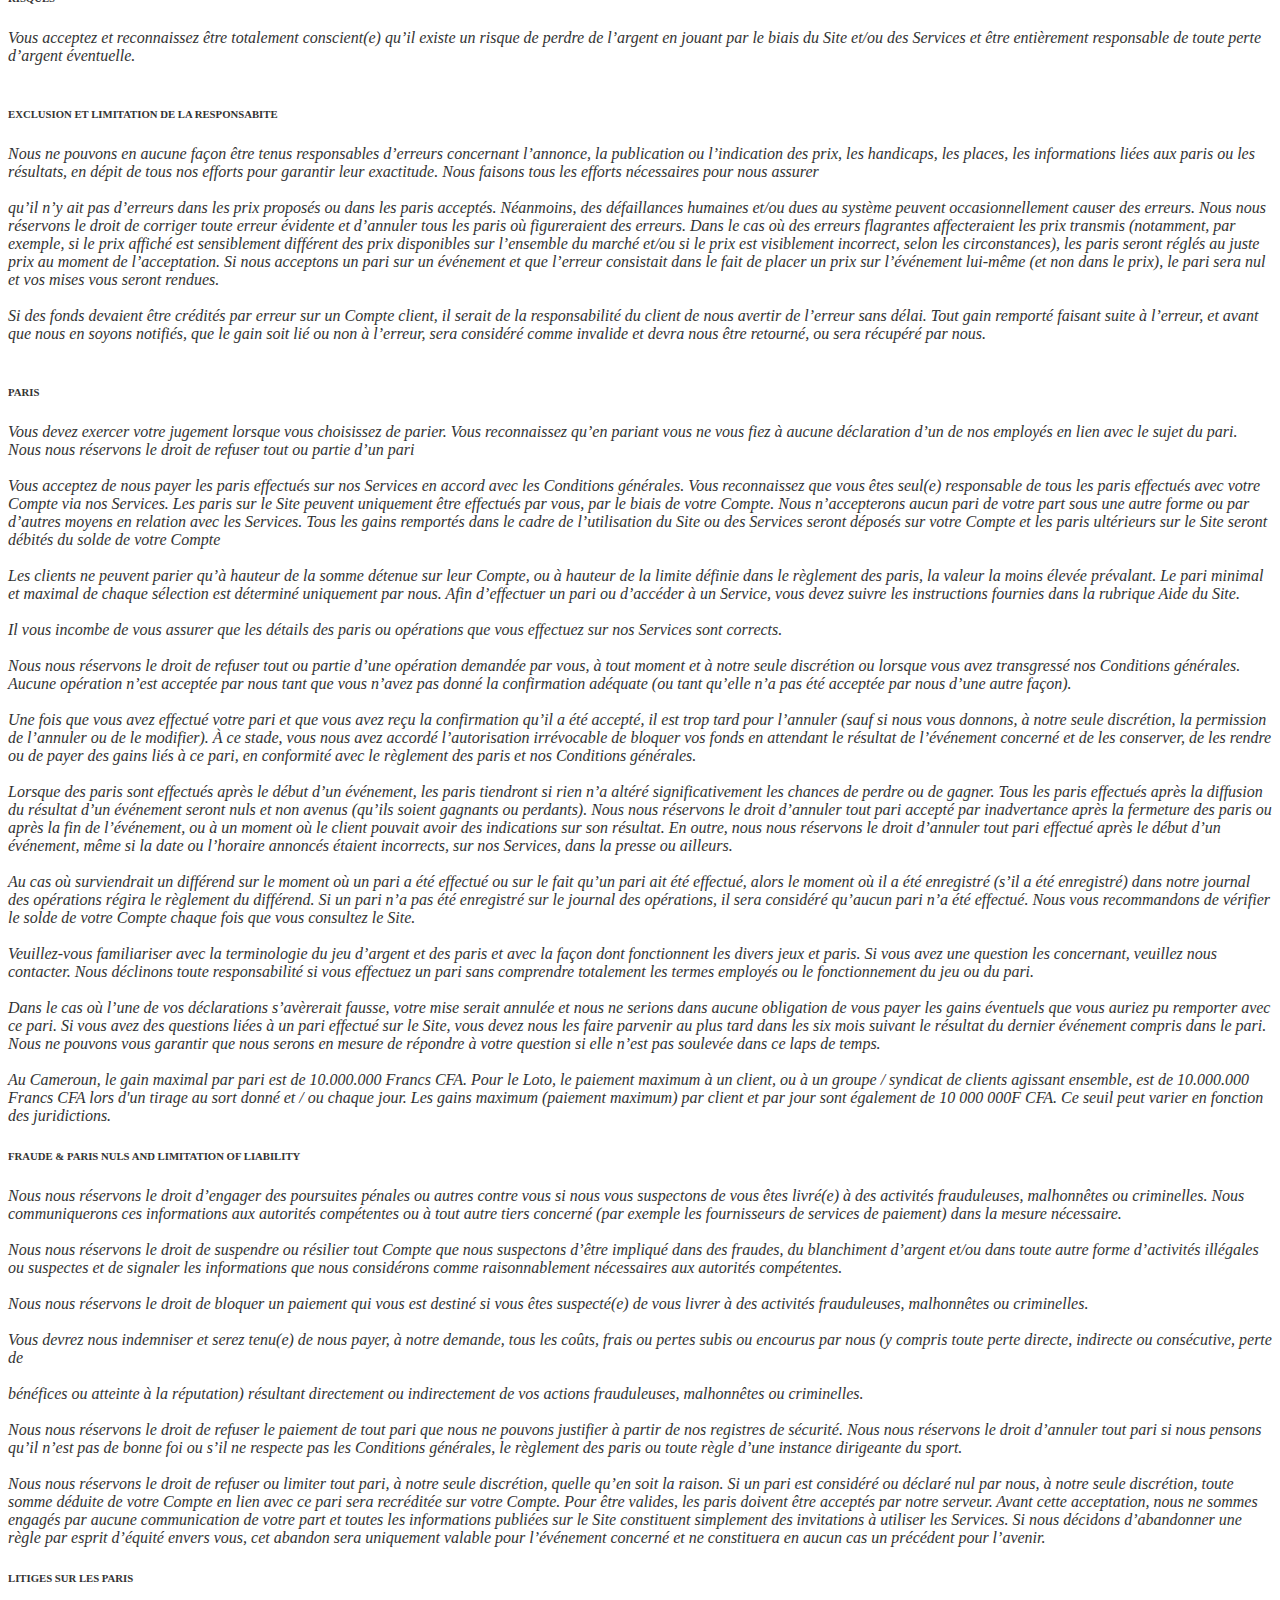
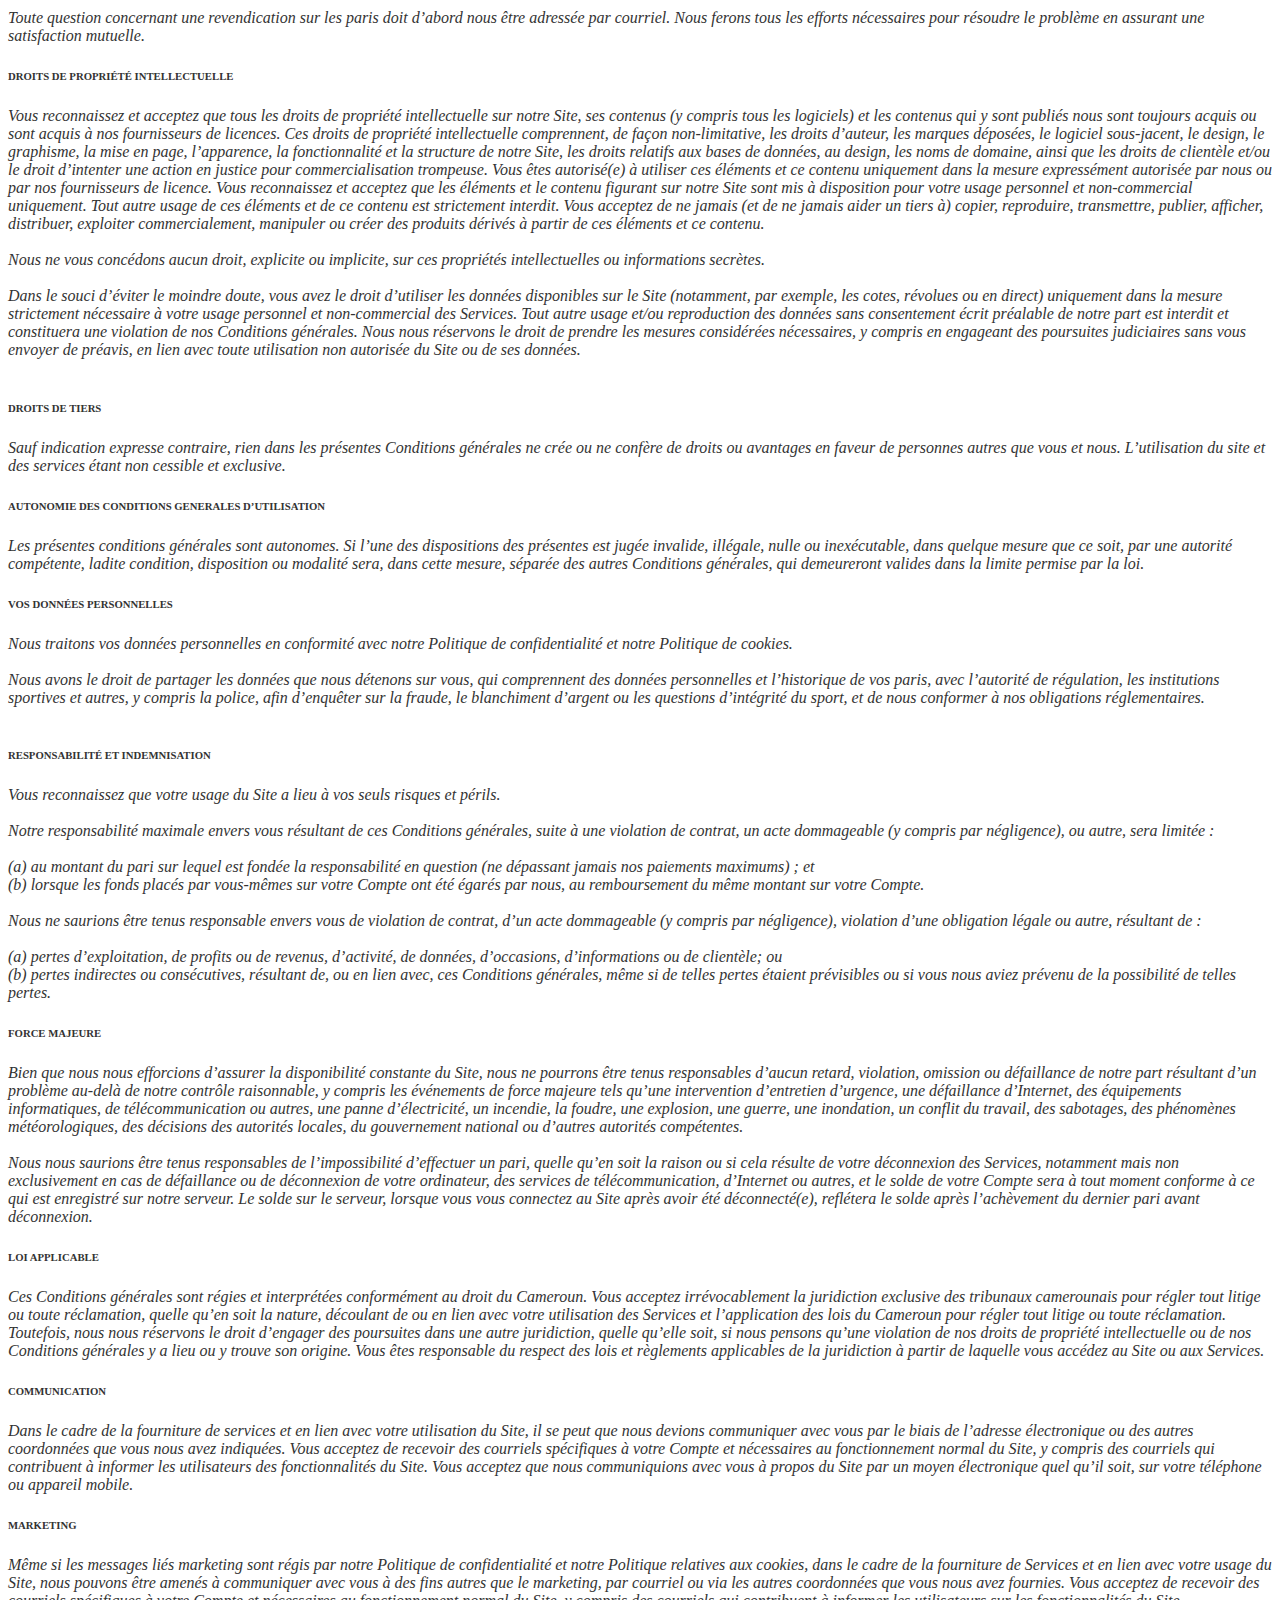
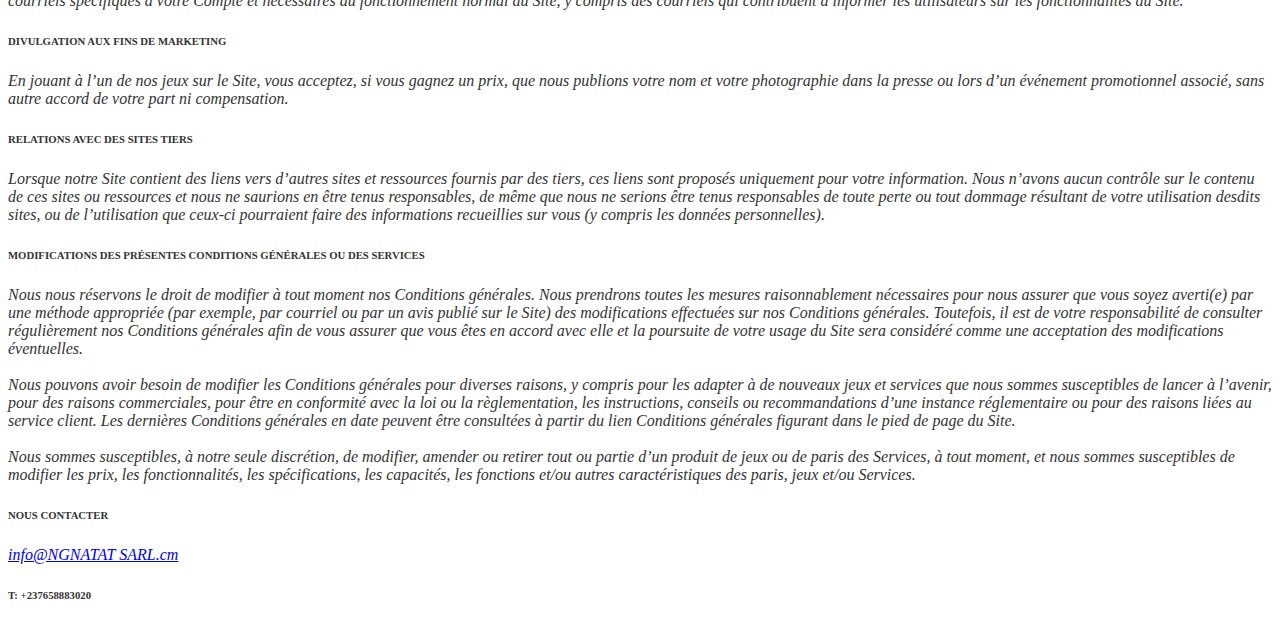
<file: FAQ/French/TCs.html>
<!DOCTYPE html>
<html lang="en">
<head>
    <meta charset="UTF-8">
    <meta http-equiv="X-UA-Compatible" content="IE=edge">
    <meta name="viewport" content="width=device-width, initial-scale=1.0">
    <title>Document</title>
</head>
<body>
    <div class="container">
        <div class="row">
            <div role="tabpanel">
                <div class="col-sm-9">
                    <div class="tab-content">
                        <h3>CONDITIONS GÉNÉRALES </h3>
                        <div role="tabpanel" class="tab-pane active" id="general">
                            <p style="color: #333333;">
                                <i>
                                    Bienvenu(e) sur le site Internet de NGNATAT SARL (ci-après désigné le « Site »).
    Nous vous remercions de lire attentivement l’ensemble des dispositions ci-dessous qui régissent l’utilisation du Site (ci-après désignées les « Conditions Générales d’Utilisation »).
    L’accès au Site et aux services proposés sont réservés aux personnes âgées de plus de 18 ans. Si vous avez moins de 18 ans, vous devez demander à vos parents ou tuteurs de vous expliquer tous les termes ou expressions utilisés ci-dessous que vous ne comprenez pas et valider avec eux votre décision d’accepter l’ensemble des Conditions Générale d’Utilisation.
    <br><br>
                                    Les présentes Conditions Générales d’Utilisation informent tout utilisateur du présent Site sur les services, sur la relation entre les utilisateurs du Site de Paris, sur les droits et responsabilités qui y sont applicables, de la simple consultation à l’utilisation de services spécifiques.<br><br>
                                    Ces Conditions générales ainsi que tout document auquel elles se réfèrent expressément notamment la politique de confidentialité et la politique relative aux cookies, constituent l’intégralité du contrat entre vous et nous et se substituent à tout accord, entente ou arrangement préalable entre vous et nous, qu’il soit oral ou écrit. Les parties reconnaissent qu’aucune d’entre elles ne s’est appuyée sur une déclaration, un engagement ou une promesse qui aurait été fait ou sous-entendu, à l’écrit ou à l’oral, entre les parties, sauf expressément mentionné dans nos Conditions générales<br><br>
                                    Aucune des parties n’aura de recours dans le cas d’une fausse déclaration faite par l’autre partie, à l’écrit ou à l’oral, avant la date du contrat (sauf si cette déclaration a été faite de façon frauduleuse). L’autre partie n’aura de recours qu’en cas de violation du contrat prévue par nos Conditions générales.<br><br>
                                    En vous inscrivant sur le Site, vous reconnaissez avoir pris connaissance des présentes CGU et déclarez les accepter, et ce dès votre première utilisation du site.<br><br>
                                </i>
                            </p>
                            <h6><b style="color: #333333;">UTILISATION DU SITE  </b></h6>
                            <p style="color: #333333;">
                                <i>
                                    Vous êtes autorisé par le propriétaire du Site, à savoir la société Ngnatat Sarl à accéder et à utiliser le Site accessible par le lien NGNATAT SARL.cm, ses extensions et tout autre site qui pourrait le remplacer (ci-après dénommé le/notre "Site") à condition de respecter l'ensemble des Conditions d'Utilisation. Nous pouvons modifier les Conditions d'Utilisation, à tout moment, afin de les adapter à l'évolution du Site. Vous êtes tenu de consulter régulièrement les " Conditions Générales d'Utilisation " pour connaître les mises à jour.<br><br>
                                    Pour pouvoir placer un pari ou jouer à un jeu en utilisant les Services, vous devrez ouvrir un compte chez nous (votre " Compte "). En ouvrant un Compte et en utilisant le Service, vous nous confirmez qu'à tout moment vous :<br><br>
                                    (a) êtes âgé de 21 ans ou plus (le fait de ne pas avoir 21 ans ou plus constitue un délit de jeu). Cet âge peut varier en fonction des juridictions ;<br>
                                    (b) êtes légalement capable de conclure des contrats contraignants ;<br>
                                    (c) sont situés dans une juridiction dans laquelle il est légal d'ouvrir un compte chez nous et d'utiliser nos services (la République du Cameroun dans ce cas) ;<br>
                                    (d) êtes la personne que vous prétendez être dans votre enregistrement ; vous fournissez des informations exactes, actuelles et complètes et vous mettez rapidement à jour les informations que vous nous fournissez lorsqu'elles changent ;<br>
                                    (e)vous agissez en tant que principal et n'agissez pas au nom de quelqu'un d'autre ;<br>
                                    (f) ne pas avoir précédemment détenu un compte qui a été résilié soit par nous, soit par tout autre opérateur de jeux d'argent/de hasard en raison d'une violation ou d'un comportement inapproprié ou illégal ;<br>
                                    (g)ne sont pas interdits pour quelque raison que ce soit de parier avec nous ou d'utiliser les Services ; et<br>
                                    (h)ne vous êtes pas exclu, et n'avez pas été exclu par un tiers, des jeux d'argent. Lors de l'ouverture de votre compte, il vous sera demandé de nous fournir des informations personnelles, notamment votre nom et votre date de naissance, ainsi que des coordonnées et une adresse e-mail appropriées, il vous sera demandé ultérieurement des copies certifiées conformes de vos documents d'identification lors de votre utilisation de nos services.<br><br>
                                    Il vous incombe de vous assurer que les informations financières/personnelles correctes sont disponibles sur votre compte chez nous. En nous soumettant des détails de paiement, vous garantissez que vous êtes habilité à effectuer la transaction pertinente ou à placer le pari pertinent en utilisant ces détails de paiement. Si nous ne recevons pas l'autorisation de paiement ou si le paiement n'est pas valide, ne peut être traité d'une autre manière ou si toute autorisation est annulée par la suite, nous pouvons rejeter votre transaction ou votre pari et/ou résilier ou suspendre immédiatement votre Compte.<br><br>
                                    Vous ne pouvez ouvrir qu'un seul Compte auprès de nous, que vous pouvez alors utiliser aux fins des Services. Nous nous réservons le droit de fermer tout compte dupliqué et d'annuler tout pari ou transaction sur des comptes dupliqués. Nous nous réservons également le droit de suspendre ou de fermer tout Compte et d'annuler tout pari ou transaction associé lorsque le titulaire du Compte et le propriétaire de l'instrument de financement ne sont pas les mêmes.</i></p>
                                    <h6><b style="color: #333333;">UTILISATION ACCEPTABLE DU SITE ET DES SERVICES </b></h6>
                                    <p style="color: #333333;">
                                        <i>Vous ne devez pas faire mauvais usage du Site et/ou des Services en introduisant sciemment ou par négligence des virus, des vers, des chevaux de Troie, des bombes logiques ou tous autres éléments malveillants ou technologiquement nuisibles. Vous ne devez pas tenter d’obtenir un accès non autorisé au Site et/ou aux Services, aux serveurs sur lesquels le Site ou les Services sont hébergés, ou à tout autre <br><br>
                                        serveur, ordinateur ou base de données connectés au Site et aux Services. Vous ne devez pas attenter au Site par le biais d’une attaque par déni de service ou d’une attaque par déni de service distribuée. La violation de ces conditions est punissable par la loi. Nous sommes susceptibles de signaler une telle violation aux autorités compétentes et nous coopérerons avec ces autorités en leur divulguant votre identité et les autres données liées à votre Compte. Dans le cas d’une telle violation, vos droits d’utilisation du Site et des Services seront immédiatement révoqués.<br><br>
                                            Les pratiques suivantes sont des « Pratiques interdites » et constituent une violation substantielle des Conditions générales. Nous prendrons toutes les mesures raisonnablement nécessaires pour empêcher et détecter de telles pratiques et pour identifier les joueurs concernés si elles ont lieu. Dans la limite des dispositions ci-dessous, toutefois, nous ne pourrons être tenus responsables de pertes ou dommages encourus par vous suite à des Pratiques interdites et tout ce que nous entreprendrons en lien avec ces pratiques sera à notre seule discrétion. Les Pratiques interdites en lien avec les Services sont les suivantes<br><br> 
                                            (a) abus de bonus ou d’autres promotions ;<br><br>
    (b) usage déloyal d’influences ou de facteurs extérieurs (communément appelé triche) ; et/ou utilisation d’avantage déloyal ;<br>
    (c) ouverture de Comptes en double ;<br>
    (d) pratique frauduleuse ou activité criminelle.<br><br>
                                            Nous ne sommes aucunement dans l’obligation de surveiller ou de modérer l’activité d’un utilisateur ou son usage du Site, toutefois nous nous réservons le droit, à tout moment, de surveiller, conserver et divulguer toute information nécessaire pour satisfaire aux exigences de la loi applicable, de la règlementation, des procédures juridiques ou à une demande des autorités réglementaires, pour assurer l’utilisation correcte des Services et le respect de nos Conditions générales ou pour enquêter sur toute violation suspectée.<br><br>
    
                                        </i></p>
                            <h6><b style="color: #333333;">PARIS GRATUITS ET CONDITIONS SPÉCIALES</b></h6>
                            <p style="color: #333333;">
                                <i>
                                    De temps en temps, nous sommes susceptibles de proposer des avantages, des promotions, des bonus, des offres spéciales sur les paris et/ou des paris gratuits pour les nouveaux comptes. Vous n’avez pas droit aux offres destinées aux nouveaux comptes si vous êtes déjà l’un de nos clients.<br><br>
                                    Nous nous réservons le droit, à notre seule discrétion et sans avoir à fournir de justification, de choisir des clients existants pour leur proposer certains avantages, promotions, bonus ou offres spéciales sur les paris. Ces avantages font l’objet de conditions générales supplémentaires et d’une date limite de validité, qui seront mises à disposition le cas échéant. Pour avoir accès à ces avantages, vous devez respecter les conditions de l’offre concernée. Si vous ne vous inscrivez pas et n’effectuez pas de dépôt dans le temps imparti ou si vous ne respectez pas toute autre condition applicable, vos paris gratuits ou vos gains spéciaux seront annulés.<br><br>
                                    Sauf précision contraire, tous les paris gratuits que vous recevez doivent être échangés contre des paris simples gagnants. Dans le cas d’une contradiction entre les présentes Conditions générales et les conditions particulières de la promotion ou de la compétition, les conditions particulières de la promotion ou de la compétition prévaudront.
                                </i>
                            </p>
                            <h6><b style="color: #333333;">PROTECTION DU COMPTE</b></h6>
                            <p style="color: #333333;">
                                <i>
                                    Si vous choisissez ou si vous vous voyez attribuer un mot de passe ou toute autre information en lien avec nos procédures de sécurité, vous devez considérer cette information comme confidentielle et ne la divulguer à aucun tiers.<br><br>
                                    Vous êtes responsable de la confidentialité de votre mot de passe et serez tenu(e) entièrement responsable de toutes les actions effectuées sous votre nom d’utilisateur avec votre mot de passe. Tout nom d’utilisateur et mot de passe choisis par vous ou qui vous sont attribués pour accéder aux Services sont destinés uniquement à votre usage personnel et ne sont pas cessibles. Nous vous recommandons de désactiver tout enregistrement automatique des mots de passe dans votre navigateur avant d’utiliser le Site. Cela contribuera à limiter pour vous le risque d’utilisation non autorisée de votre Compte.<br><br>
                                    Vous acceptez de:<br><br>
                                    a) nous prévenir immédiatement de toute utilisation non autorisée de votre nom d’utilisateur et/ou mot de passe, ou de toute autre faille de sécurité ; et<br>
    (b) vous assurer de vous déconnecter de votre Compte à la fin de chaque session. Nous ne saurions être tenus responsables de pertes ou de dommages consécutifs à votre non-respect de cette clause.
                                    Si vous oubliez ou perdez votre mot de passe ou les informations liées à votre Compte, veuillez nous contacter immédiatement. Nous ferons usage de toute la diligence commerciale raisonnable pour suspendre votre Compte une fois que vous nous aurez informés de la perte des informations qui y sont liées, mais vous resterez seul responsable de tous les paris effectués sur votre Compte avant sa suspension. Si nous avons lieu de croire qu’il y a une faille de sécurité ou un détournement de votre Compte, nous pouvons vous demander de changer votre mot de passe ou vos informations d’inscription ou nous pouvons suspendre ou fermer votre Compte sans notification préalable.<br><br>
    Vous n’êtes pas autorisé(e) à :<br><br>
                                    (a)	saisir, sélectionner ou utiliser un faux nom, une fausse adresse, de fausses informations de Compte, ou une adresse électronique appartenant à ou contrôlée par une autre personne, dans l’intention de vous faire passer pour cette personne, ou<br>
    (b) utiliser un nom ou des informations du même type sans autorisation adéquate. Nous déclinons toute responsabilité pour les dommages résultant d’un usage non autorisé de notre Site et/ou de nos Services, qu’il s’agisse d’un usage frauduleux ou autre. Nous nous réservons le droit, à notre seule discrétion, de refuser l’inscription d’un nom d’utilisateur, de le suspendre ou de l’annuler, sans notification préalable. Vous pouvez vous référer à la politique de confidentialité pour plus de détails.
    
                                </i>
                            </p>
                            <h6><b style="color: #333333;">OPÉRATIONS SUR VOTRE COMPTE</b></h6>
                            <p style="color: #333333;"
                                 ><i>
                                Pour participer aux Services de paris et de jeux, vous devez d’abord déposer des fonds sur votre Compte. Après l’ouverture de votre Compte, vous pouvez effectuer un versement selon nos divers modes. Nous acceptons les modes de paiement mobile indiqués sur le Site et nos propres bons. Nous nous réservons le droit de modifier de temps en temps les modes que nous acceptons.<br><br>
                                Nous nous réservons le droit de bloquer des fonds si nous avons des raisons suffisantes de croire que l’utilisateur et le titulaire du Compte ne sont pas une seule et même personne (et tout gain provenant de tels versements seront nuls et non avenus).<br><br>
                                À notre seule discrétion et sans fournir de justification, nous nous réservons le droit de refuser tout type de paiement qui nous est présenté, indépendamment du fait que nous ayons pu accepter précédemment ce type de paiement de votre part ou acceptions habituellement ce type de paiement de tout autre client.<br><br>
                                Nous ne vous facturons pas les dépôts ou les retraits, mais nous vous conseillons de vérifier auprès de votre banque et/ou autre fournisseur de services de paiement s’ils prélèvent de tels frais.<br><br>
                                Dans la mesure requise par la loi, les impôts ou d’autres autorités de votre juridiction, vous êtes responsable de la déclaration de vos gains et de vos pertes découlant de l’utilisation des Services.<br><br>
                                Aucun intérêt n’est payable sur le solde du Compte. Le crédit n’est pas permis. Il est de votre responsabilité de conserver suffisamment d’argent sur votre Compte et de miser en adéquation avec votre solde. Nous nous réservons le droit d’annuler tout pari ou autre opération que nous aurions traités par inadvertance, si votre Compte n’a pas les fonds suffisants pour couvrir l’ensemble de l’opération et/ou de récupérer le montant de tout déficit.<br><br>
                                We have the right to disable, suspend or restrict your user identification name or password, whether chosen by you or allocated by us, at any time, at our discretion, including if, in our opinion, you have failed to comply with any of the provisions of this Agreement.<br><br>
                                You may not:<br><br>
                                (a) enter, select or use a false name, address, Account details or an email address owned or controlled by another person with the intent to impersonate that person, or<br>
    (b) use a name or such details without appropriate authorization. We accept no liability resulting from any unauthorized use of our Website and/or Services, whether fraudulent or otherwise. We reserve the right in our sole discretion to refuse registration of, suspend or cancel a user identification name without notice.<br><br>
                                Des fonds peuvent être retirés de votre Compte à condition que :<br><br>
                                (a) tous les paiements effectués sur votre Compte aient été confirmés et n’aient pas été rejetés ou annulés de toute autre façon ;<br>
    (b) tous les contrôles d’identité que nous sommes tenus de mener conformément aux directives contre le blanchiment d’argent, ou à d’autres obligations, aient été menés avec un résultat satisfaisant. À cette fin, nous nous réservons le droit de chercher toutes les autres informations dont nous pourrions avoir besoin en vue de vérifier votre identité et votre respect des Conditions générales et des autres règlementations et lois applicables ;<br>
    (c) vous ayez respecté ces Conditions générales ;<br>
    (d) nous ayons pu vérifier que vous étiez âgé(e) de plus de 21 ans ou que vous ayez l’âge requis dans votre juridiction.
    S’il n’a pas été possible de vous verser votre retrait par le mode de votre choix, notre Service client vous contactera pour convenir d’un mode de paiement alternatif. Notez que votre méthode de retrait doit être la même que la méthode de votre dépôt le plus récent.
    
                                </i>
                            </p>
                            <h6><b style="color: #333333;">SUSPENSION D’UN COMPTE</b></h6>
                            <p style="color: #333333;">
                                <i>
                                    Nous ne déclarons et ne garantissons pas la disponibilité de tous les Services à tous les clients et nous ne nous y engageons en aucune façon. Nous sommes susceptibles, à notre seule discrétion et sans obligation de fournir des raisons, d’exclure tout client des Services en général ou de ne pas leur proposer des promotions choisies ou toutes autres promotions ou offres proposées par nous. Sans restriction de notre capacité à recourir à tout autre moyen disponible, nous sommes susceptibles de résilier votre Compte, bloquer tout ou partie du solde sur votre Compte ou annuler ou rendre nul et non avenu tout pari ou toute opération effectuée, à notre seule discrétion, si :<br><br>
                                    (a) une défaillance technologique affecte l’intégrité d’une ou de plusieurs opérations ou de votre Compte;<br>
    (b) nous suspectons ou savons que vous vous livrez à des activités illégales ou frauduleuse en utilisant les Services;<br>
    (c) nous suspectons ou savons que vous violez ou avez violé une des Conditions générales ou les règles régissant un pari ou une opération en particulier;<br>
    (d) nous suspectons ou savons que vous agissez d’une façon nuisible au bon fonctionnement de notre activité, par exemple si vous profitez d’un avantage déloyal envers nous ou envers tout autre joueur, ou si vous agissez de toute autre façon déloyale, en exploitant un défaut, une faille ou une erreur de notre logiciel ou en trichant ou agissant de concert avec d’autres;<br>
    (e) nous suspectons ou savons que vous êtes susceptible d’être en difficultés pour l’obtention d’un crédit, d’être insolvable ou d’être sujet à de telles procédures dans n’importe quel pays du monde;<br>
    (f) nous jugeons qu’il y a une erreur manifeste dans les conditions d’un pari ou d’une opération que vous avez effectués;<br>
    (g) nous apprenons que vous avez rejeté ou fait opposition à tout achat ou dépôt que vous avez effectués sur votre Compte; ou<br>
    (h) la loi nous y oblige.
    <br><br>	 
                                </i>
                            </p>
                            <h6><b style="color: #333333;">RISQUES</b></h6>
                            <p style="color: #333333;">
                                <i>
                                    Vous acceptez et reconnaissez être totalement conscient(e) qu’il existe un risque de perdre de l’argent en jouant par le biais du Site et/ou des Services et être entièrement responsable de toute perte d’argent éventuelle.<br><br>
                                </i>
                            </p>
                            <h6><b style="color: #333333;">EXCLUSION ET LIMITATION DE LA RESPONSABITE</b></h6>
                            <p style="color: #333333;">
                                <i>
                                    Nous ne pouvons en aucune façon être tenus responsables d’erreurs concernant l’annonce, la publication ou l’indication des prix, les handicaps, les places, les informations liées aux paris ou les résultats, en dépit de tous nos efforts pour garantir leur exactitude. Nous faisons tous les efforts nécessaires pour nous assurer <br><br>
                                    qu’il n’y ait pas d’erreurs dans les prix proposés ou dans les paris acceptés. Néanmoins, des défaillances humaines et/ou dues au système peuvent occasionnellement causer des erreurs. Nous nous réservons le droit de corriger toute erreur évidente et d’annuler tous les paris où figureraient des erreurs. Dans le cas où des erreurs flagrantes affecteraient les prix transmis (notamment, par exemple, si le prix affiché est sensiblement différent des prix disponibles sur l’ensemble du marché et/ou si le prix est visiblement incorrect, selon les circonstances), les paris seront réglés au juste prix au moment de l’acceptation. Si nous acceptons un pari sur un événement et que l’erreur consistait dans le fait de placer un prix sur l’événement lui-même (et non dans le prix), le pari sera nul et vos mises vous seront rendues.<br><br>
                                    Si des fonds devaient être crédités par erreur sur un Compte client, il serait de la responsabilité du client de nous avertir de l’erreur sans délai. Tout gain remporté faisant suite à l’erreur, et avant que nous en soyons notifiés, que le gain soit lié ou non à l’erreur, sera considéré comme invalide et devra nous être retourné, ou sera récupéré par nous.<br><br>
                                </i>
                            </p>
                            <h6><b style="color: #333333;">PARIS</b></h6>
                            <p style="color: #333333;">
                                <i>
                                    Vous devez exercer votre jugement lorsque vous choisissez de parier. Vous reconnaissez qu’en pariant vous ne vous fiez à aucune déclaration d’un de nos employés en lien avec le sujet du pari. Nous nous réservons le droit de refuser tout ou partie d’un pari<br><br>
                                    Vous acceptez de nous payer les paris effectués sur nos Services en accord avec les Conditions générales. Vous reconnaissez que vous êtes seul(e) responsable de tous les paris effectués avec votre Compte via nos Services. Les paris sur le Site peuvent uniquement être effectués par vous, par le biais de votre Compte. Nous n’accepterons aucun pari de votre part sous une autre forme ou par d’autres moyens en relation avec les Services. Tous les gains remportés dans le cadre de l’utilisation du Site ou des Services seront déposés sur votre Compte et les paris ultérieurs sur le Site seront débités du solde de votre Compte<br><br>
                                    Les clients ne peuvent parier qu’à hauteur de la somme détenue sur leur Compte, ou à hauteur de la limite définie dans le règlement des paris, la valeur la moins élevée prévalant. Le pari minimal et maximal de chaque sélection est déterminé uniquement par nous. Afin d’effectuer un pari ou d’accéder à un Service, vous devez suivre les instructions fournies dans la rubrique Aide du Site.<br><br>
                                    Il vous incombe de vous assurer que les détails des paris ou opérations que vous effectuez sur nos Services sont corrects.<br><br>
                                    Nous nous réservons le droit de refuser tout ou partie d’une opération demandée par vous, à tout moment et à notre seule discrétion ou lorsque vous avez transgressé nos Conditions générales. Aucune opération n’est acceptée par nous tant que vous n’avez pas donné la confirmation adéquate (ou tant qu’elle n’a pas été acceptée par nous d’une autre façon).<br><br>
                                    Une fois que vous avez effectué votre pari et que vous avez reçu la confirmation qu’il a été accepté, il est trop tard pour l’annuler (sauf si nous vous donnons, à notre seule discrétion, la permission de l’annuler ou de le modifier). À ce stade, vous nous avez accordé l’autorisation irrévocable de bloquer vos fonds en attendant le résultat de l’événement concerné et de les conserver, de les rendre ou de payer des gains liés à ce pari, en conformité avec le règlement des paris et nos Conditions générales.<br><br>
                                    Lorsque des paris sont effectués après le début d’un événement, les paris tiendront si rien n’a altéré significativement les chances de perdre ou de gagner. Tous les paris effectués après la diffusion du résultat d’un événement seront nuls et non avenus (qu’ils soient gagnants ou perdants). Nous nous réservons le droit d’annuler tout pari accepté par inadvertance après la fermeture des paris ou après la fin de l’événement, ou à un moment où le client pouvait avoir des indications sur son résultat. En outre, nous nous réservons le droit d’annuler tout pari effectué après le début d’un événement, même si la date ou l’horaire annoncés étaient incorrects, sur nos Services, dans la presse ou ailleurs.<br><br>
                                    Au cas où surviendrait un différend sur le moment où un pari a été effectué ou sur le fait qu’un pari ait été effectué, alors le moment où il a été enregistré (s’il a été enregistré) dans notre journal des opérations régira le règlement du différend. Si un pari n’a pas été enregistré sur le journal des opérations, il sera considéré qu’aucun pari n’a été effectué. Nous vous recommandons de vérifier le solde de votre Compte chaque fois que vous consultez le Site.<br><br>
                                    Veuillez-vous familiariser avec la terminologie du jeu d’argent et des paris et avec la façon dont fonctionnent les divers jeux et paris. Si vous avez une question les concernant, veuillez nous contacter. Nous déclinons toute responsabilité si vous effectuez un pari sans comprendre totalement les termes employés ou le fonctionnement du jeu ou du pari.<br><br>
                                    Dans le cas où l’une de vos déclarations s’avèrerait fausse, votre mise serait annulée et nous ne serions dans aucune obligation de vous payer les gains éventuels que vous auriez pu remporter avec ce pari. Si vous avez des questions liées à un pari effectué sur le Site, vous devez nous les faire parvenir au plus tard dans les six mois suivant le résultat du dernier événement compris dans le pari. Nous ne pouvons vous garantir que nous serons en mesure de répondre à votre question si elle n’est pas soulevée dans ce laps de temps.<br><br>
                                    Au Cameroun, le gain maximal par pari est de 10.000.000 Francs CFA. Pour le Loto, le paiement maximum à un client, ou à un groupe / syndicat de clients agissant ensemble, est de 10.000.000 Francs CFA lors d'un tirage au sort donné et / ou chaque jour. Les gains maximum (paiement maximum) par client et par jour sont également de 10 000 000F CFA. Ce seuil peut varier en fonction des juridictions.
                                </i>
                            </p>
                                <h6><b style="color: #333333;">FRAUDE &amp PARIS NULS AND LIMITATION OF LIABILITY</b></h6>
                            <p style="color: #333333;">
                                <i>
                                    Nous nous réservons le droit d’engager des poursuites pénales ou autres contre vous si nous vous suspectons de vous êtes livré(e) à des activités frauduleuses, malhonnêtes ou criminelles. Nous communiquerons ces informations aux autorités compétentes ou à tout autre tiers concerné (par exemple les fournisseurs de services de paiement) dans la mesure nécessaire.<br><br>
                                    Nous nous réservons le droit de suspendre ou résilier tout Compte que nous suspectons d’être impliqué dans des fraudes, du blanchiment d’argent et/ou dans toute autre forme d’activités illégales ou suspectes et de signaler les informations que nous considérons comme raisonnablement nécessaires aux autorités compétentes.<br><br>
                                    Nous nous réservons le droit de bloquer un paiement qui vous est destiné si vous êtes suspecté(e) de vous livrer à des activités frauduleuses, malhonnêtes ou criminelles.<br><br>
                                    Vous devrez nous indemniser et serez tenu(e) de nous payer, à notre demande, tous les coûts, frais ou pertes subis ou encourus par nous (y compris toute perte directe, indirecte ou consécutive, perte de <br><br>
                                    bénéfices ou atteinte à la réputation) résultant directement ou indirectement de vos actions frauduleuses, malhonnêtes ou criminelles.<br><br>
                                    Nous nous réservons le droit de refuser le paiement de tout pari que nous ne pouvons justifier à partir de nos registres de sécurité. Nous nous réservons le droit d’annuler tout pari si nous pensons qu’il n’est pas de bonne foi ou s’il ne respecte pas les Conditions générales, le règlement des paris ou toute règle d’une instance dirigeante du sport.<br><br>
                                    Nous nous réservons le droit de refuser ou limiter tout pari, à notre seule discrétion, quelle qu’en soit la raison. Si un pari est considéré ou déclaré nul par nous, à notre seule discrétion, toute somme déduite de votre Compte en lien avec ce pari sera recréditée sur votre Compte. Pour être valides, les paris doivent être acceptés par notre serveur. Avant cette acceptation, nous ne sommes engagés par aucune communication de votre part et toutes les informations publiées sur le Site constituent simplement des invitations à utiliser les Services. Si nous décidons d’abandonner une règle par esprit d’équité envers vous, cet abandon sera uniquement valable pour l’événement concerné et ne constituera en aucun cas un précédent pour l’avenir.
                                </i>
                            </p>
                                <h6><b style="color: #333333;">LITIGES SUR LES PARIS</b></h6>
                            <p style="color: #333333;">
                                <i>
                                    Toute question concernant une revendication sur les paris doit d’abord nous être adressée par courriel. Nous ferons tous les efforts nécessaires pour résoudre le problème en assurant une satisfaction mutuelle.
                                    
                                </i>
                            </p>
                            <h6><b style="color: #333333;">DROITS DE PROPRIÉTÉ INTELLECTUELLE</b></h6>
                            <p style="color: #333333;">
                                <i>
                                    Vous reconnaissez et acceptez que tous les droits de propriété intellectuelle sur notre Site, ses contenus (y compris tous les logiciels) et les contenus qui y sont publiés nous sont toujours acquis ou sont acquis à nos fournisseurs de licences. Ces droits de propriété intellectuelle comprennent, de façon non-limitative, les droits d’auteur, les marques déposées, le logiciel sous-jacent, le design, le graphisme, la mise en page, l’apparence, la fonctionnalité et la structure de notre Site, les droits relatifs aux bases de données, au design, les noms de domaine, ainsi que les droits de clientèle et/ou le droit d’intenter une action en justice pour commercialisation trompeuse. Vous êtes autorisé(e) à utiliser ces éléments et ce contenu uniquement dans la mesure expressément autorisée par nous ou par nos fournisseurs de licence. Vous reconnaissez et acceptez que les éléments et le contenu figurant sur notre Site sont mis à disposition pour votre usage personnel et non-commercial uniquement. Tout autre usage de ces éléments et de ce contenu est strictement interdit. Vous acceptez de ne jamais (et de ne jamais aider un tiers à) copier, reproduire, transmettre, publier, afficher, distribuer, exploiter commercialement, manipuler ou créer des produits dérivés à partir de ces éléments et ce contenu.<br><br>
                                    Nous ne vous concédons aucun droit, explicite ou implicite, sur ces propriétés intellectuelles ou informations secrètes.<br><br>
                                Dans le souci d’éviter le moindre doute, vous avez le droit d’utiliser les données disponibles sur le Site (notamment, par exemple, les cotes, révolues ou en direct) uniquement dans la mesure strictement nécessaire à votre usage personnel et non-commercial des Services. Tout autre usage et/ou reproduction des données sans consentement écrit préalable de notre part est interdit et constituera une violation de nos Conditions générales. Nous nous réservons le droit de prendre les mesures considérées nécessaires, y compris en engageant des poursuites judiciaires sans vous envoyer de préavis, en lien avec toute utilisation non autorisée du Site ou de ses données.<br><br>
                                </i>
                            </p>
                            <h6><b style="color: #333333;">DROITS DE TIERS</b></h6>
                            <p style="color: #333333;">
                                <i>
                                    Sauf indication expresse contraire, rien dans les présentes Conditions générales ne crée ou ne confère de droits ou avantages en faveur de personnes autres que vous et nous. L’utilisation du site et des services étant non cessible et exclusive. 
                                    
                                </i>
                            </p>
                            <h6><b style="color: #333333;">AUTONOMIE DES CONDITIONS GENERALES D’UTILISATION</b></h6>
                            <p style="color: #333333;">
                                <i>
                                Les présentes conditions générales sont autonomes. Si l’une des dispositions des présentes est jugée invalide, illégale, nulle ou inexécutable, dans quelque mesure que ce soit, par une autorité compétente, ladite condition, disposition ou modalité sera, dans cette mesure, séparée des autres Conditions générales, qui demeureront valides dans la limite permise par la loi.
                                </i>
                            </p>
                            <h6><b style="color: #333333;">VOS DONNÉES PERSONNELLES</b></h6>
                            <p style="color: #333333;">
                                <i>
                                Nous traitons vos données personnelles en conformité avec notre Politique de confidentialité et notre Politique de cookies.<br><br>
                                    Nous avons le droit de partager les données que nous détenons sur vous, qui comprennent des données personnelles et l’historique de vos paris, avec l’autorité de régulation, les institutions sportives et autres, y compris la police, afin d’enquêter sur la fraude, le blanchiment d’argent ou les questions d’intégrité du sport, et de nous conformer à nos obligations réglementaires.<br><br>
                                </i>
                            </p>
                            <h6><b style="color: #333333;">RESPONSABILITÉ ET INDEMNISATION</b></h6>
                            <p style="color: #333333;">
                                <i>
                                Vous reconnaissez que votre usage du Site a lieu à vos seuls risques et périls.<br><br>
                                    Notre responsabilité maximale envers vous résultant de ces Conditions générales, suite à une violation de contrat, un acte dommageable (y compris par négligence), ou autre, sera limitée :<br><br>
                                    (a) au montant du pari sur lequel est fondée la responsabilité en question (ne dépassant jamais nos paiements maximums) ; et<br>
    (b) lorsque les fonds placés par vous-mêmes sur votre Compte ont été égarés par nous, au remboursement du même montant sur votre Compte.<br><br>
                                    Nous ne saurions être tenus responsable envers vous de violation de contrat, d’un acte dommageable (y compris par négligence), violation d’une obligation légale ou autre, résultant de :<br><br>
                                    (a) pertes d’exploitation, de profits ou de revenus, d’activité, de données, d’occasions, d’informations ou de clientèle; ou<br>
    (b) pertes indirectes ou consécutives, résultant de, ou en lien avec, ces Conditions générales, même si de telles pertes étaient prévisibles ou si vous nous aviez prévenu de la possibilité de telles pertes.
    
    
                                </i>
                            </p>
                            <h6><b style="color: #333333;">FORCE MAJEURE</b></h6>
                            <p style="color: #333333;">
                                <i>
                                Bien que nous nous efforcions d’assurer la disponibilité constante du Site, nous ne pourrons être tenus responsables d’aucun retard, violation, omission ou défaillance de notre part résultant d’un problème au-delà de notre contrôle raisonnable, y compris les événements de force majeure tels qu’une intervention d’entretien d’urgence, une défaillance d’Internet, des équipements informatiques, de télécommunication ou autres, une panne d’électricité, un incendie, la foudre, une explosion, une guerre, une inondation, un conflit du travail, des sabotages, des phénomènes météorologiques, des décisions des autorités locales, du gouvernement national ou d’autres autorités compétentes.<br><br>
                                    Nous nous saurions être tenus responsables de l’impossibilité d’effectuer un pari, quelle qu’en soit la raison ou si cela résulte de votre déconnexion des Services, notamment mais non exclusivement en cas de défaillance ou de déconnexion de votre ordinateur, des services de télécommunication, d’Internet ou autres, et le solde de votre Compte sera à tout moment conforme à ce qui est enregistré sur notre serveur. Le solde sur le serveur, lorsque vous vous connectez au Site après avoir été déconnecté(e), reflétera le solde après l’achèvement du dernier pari avant déconnexion.
                                </i>
                            </p>
                            <h6><b style="color: #333333;">LOI APPLICABLE</b></h6>
                            <p style="color: #333333;">
                                <i>
                                Ces Conditions générales sont régies et interprétées conformément au droit du Cameroun. Vous acceptez irrévocablement la juridiction exclusive des tribunaux camerounais pour régler tout litige ou toute réclamation, quelle qu’en soit la nature, découlant de ou en lien avec votre utilisation des Services et l’application des lois du Cameroun pour régler tout litige ou toute réclamation. Toutefois, nous nous réservons le droit d’engager des poursuites dans une autre juridiction, quelle qu’elle soit, si nous pensons qu’une violation de nos droits de propriété intellectuelle ou de nos Conditions générales y a lieu ou y trouve son origine. Vous êtes responsable du respect des lois et règlements applicables de la juridiction à partir de laquelle vous accédez au Site ou aux Services.
                                </i>
                            </p>
                            <h6><b style="color: #333333;">COMMUNICATION</b></h6>
                            <p style="color: #333333;">
                                <i>
                                Dans le cadre de la fourniture de services et en lien avec votre utilisation du Site, il se peut que nous devions communiquer avec vous par le biais de l’adresse électronique ou des autres coordonnées que vous nous avez indiquées. Vous acceptez de recevoir des courriels spécifiques à votre Compte et nécessaires au fonctionnement normal du Site, y compris des courriels qui contribuent à informer les utilisateurs des fonctionnalités du Site. Vous acceptez que nous communiquions avec vous à propos du Site par un moyen électronique quel qu’il soit, sur votre téléphone ou appareil mobile.
                                </i>
                            </p>
                            <h6><b style="color: #333333;"> MARKETING </b></h6>
                            <p style="color: #333333;">
                                <i>
                                Même si les messages liés marketing sont régis par notre Politique de confidentialité et notre Politique relatives aux cookies, dans le cadre de la fourniture de Services et en lien avec votre usage du Site, nous pouvons être amenés à communiquer avec vous à des fins autres que le marketing, par courriel ou via les autres coordonnées que vous nous avez fournies. Vous acceptez de recevoir des courriels spécifiques à votre Compte et nécessaires au fonctionnement normal du Site, y compris des courriels qui contribuent à informer les utilisateurs sur les fonctionnalités du Site.
                                </i>
                            </p>
                            <h6><b style="color: #333333;">DIVULGATION AUX FINS DE MARKETING </b></h6>
                            <p style="color: #333333;">
                                <i>
                                En jouant à l’un de nos jeux sur le Site, vous acceptez, si vous gagnez un prix, que nous publions votre nom et votre photographie dans la presse ou lors d’un événement promotionnel associé, sans autre accord de votre part ni compensation.
                                </i>
                            </p>
                            <h6><b style="color: #333333;">RELATIONS AVEC DES SITES TIERS </b></h6>
                            <p style="color: #333333;">
                                <i>
                                Lorsque notre Site contient des liens vers d’autres sites et ressources fournis par des tiers, ces liens sont proposés uniquement pour votre information. Nous n’avons aucun contrôle sur le contenu de ces sites ou ressources et nous ne saurions en être tenus responsables, de même que nous ne serions être tenus responsables de toute perte ou tout dommage résultant de votre utilisation desdits sites, ou de l’utilisation que ceux-ci pourraient faire des informations recueillies sur vous (y compris les données personnelles).
                                </i>
                            </p>
                            <h6><b style="color: #333333;">MODIFICATIONS DES PRÉSENTES CONDITIONS GÉNÉRALES OU DES SERVICES </b></h6>
                            <p style="color: #333333;">
                                <i>
                                Nous nous réservons le droit de modifier à tout moment nos Conditions générales. Nous prendrons toutes les mesures raisonnablement nécessaires pour nous assurer que vous soyez averti(e) par une méthode appropriée (par exemple, par courriel ou par un avis publié sur le Site) des modifications effectuées sur nos Conditions générales. Toutefois, il est de votre responsabilité de consulter régulièrement nos Conditions générales afin de vous assurer que vous êtes en accord avec elle et la poursuite de votre usage du Site sera considéré comme une acceptation des modifications éventuelles.<br><br>
                                    Nous pouvons avoir besoin de modifier les Conditions générales pour diverses raisons, y compris pour les adapter à de nouveaux jeux et services que nous sommes susceptibles de lancer à l’avenir, pour des raisons commerciales, pour être en conformité avec la loi ou la règlementation, les instructions, conseils ou recommandations d’une instance réglementaire ou pour des raisons liées au service client. Les dernières Conditions générales en date peuvent être consultées à partir du lien Conditions générales figurant dans le pied de page du Site.<br><br>
                                    Nous sommes susceptibles, à notre seule discrétion, de modifier, amender ou retirer tout ou partie d’un produit de jeux ou de paris des Services, à tout moment, et nous sommes susceptibles de modifier les prix, les fonctionnalités, les spécifications, les capacités, les fonctions et/ou autres caractéristiques des paris, jeux et/ou Services.
                                </i>
                            </p>
                            <h6><b style="color: #333333;">NOUS CONTACTER  </b></h6>
                            <p style="color: #333333;"><i><a href="mailto:info@NGNATAT SARL.cm" target="blank">info@NGNATAT SARL.cm</a></i></p>
                            <h6><b style="color: #333333;">T: +237658883020</b></h6>
                    </div>
                        <!--End List of answers-->
                </div>
            </div>
        </div>
    </div>
    </div>
</body>
</html>
</file>
